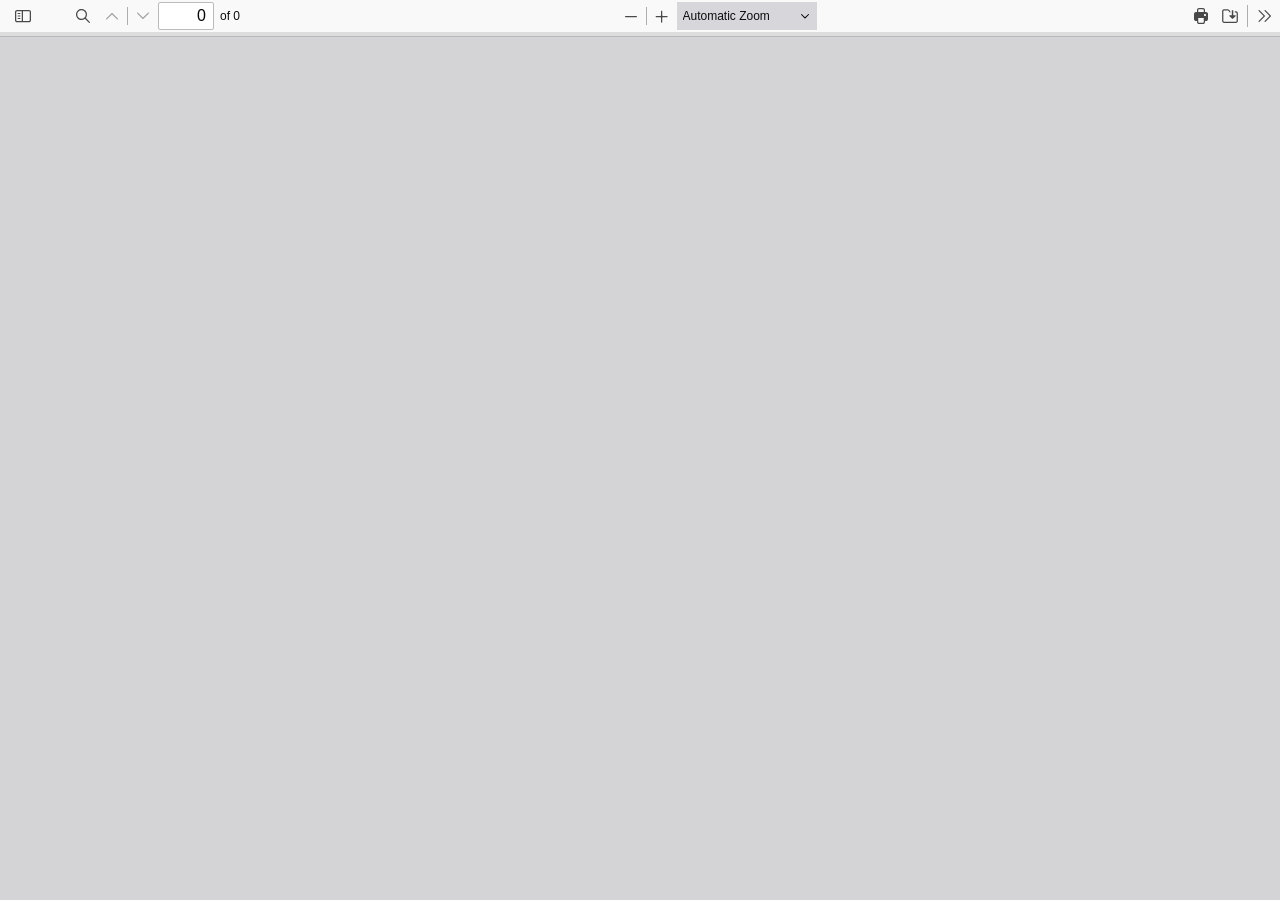
<file: pdfjs/web/viewer.html>
<!doctype html>
<!--
Copyright 2012 Mozilla Foundation

Licensed under the Apache License, Version 2.0 (the "License");
you may not use this file except in compliance with the License.
You may obtain a copy of the License at

    http://www.apache.org/licenses/LICENSE-2.0

Unless required by applicable law or agreed to in writing, software
distributed under the License is distributed on an "AS IS" BASIS,
WITHOUT WARRANTIES OR CONDITIONS OF ANY KIND, either express or implied.
See the License for the specific language governing permissions and
limitations under the License.

Adobe CMap resources are covered by their own copyright but the same license:

    Copyright 1990-2015 Adobe Systems Incorporated.

See https://github.com/adobe-type-tools/cmap-resources
-->
<html dir="ltr" mozdisallowselectionprint>
  <head>
    <meta charset="utf-8" />
    <meta name="viewport" content="width=device-width, initial-scale=1, maximum-scale=1" />
    <meta name="google" content="notranslate" />
    <title>PDF.js viewer</title>

  <meta
      http-equiv="Content-Security-Policy"
      content="default-src 'none'; script-src 'self' 'wasm-unsafe-eval'; worker-src 'self' blob:; style-src 'self'; img-src 'self' blob: data:; media-src blob:; font-src 'self' data:; connect-src * blob: data:; base-uri 'none'; form-action 'none';"
    />

<!-- This snippet is used in production (included from viewer.html) -->
<link rel="resource" type="application/l10n" href="locale/locale.json" />
<script src="../build/pdf.mjs" type="module"></script>

    <link rel="stylesheet" href="viewer.css" />

  <script src="viewer.mjs" type="module"></script>
  </head>

  <body tabindex="0">
    <div id="outerContainer">
      <span id="viewer-alert" class="visuallyHidden" role="alert"></span>

      <div id="mainContainer">
        <div class="toolbar">
          <div id="toolbarContainer">
            <div id="toolbarViewer" class="toolbarHorizontalGroup">
              <div id="toolbarViewerLeft" class="toolbarHorizontalGroup">
                <button
                  id="viewsManagerToggleButton"
                  class="toolbarButton"
                  type="button"
                  tabindex="0"
                  data-l10n-id="pdfjs-toggle-views-manager-button1"
                  aria-expanded="false"
                  aria-haspopup="true"
                  aria-controls="viewsManager"
                >
                  <span data-l10n-id="pdfjs-toggle-views-manager-button1-label"></span>
                </button>
                <div
                  id="viewsManager"
                  class="menuContainer sidebar"
                  hidden="true"
                  role="dialog"
                  aria-describedby="viewsManagerHeaderLabel"
                  data-l10n-id="pdfjs-views-manager-sidebar"
                >
                  <div id="viewsManagerHeader">
                    <div id="viewsManagerTitle">
                      <div id="viewsManagerSelector">
                        <button
                          class="toolbarButton viewsManagerButton hasPopupMenu"
                          type="button"
                          id="viewsManagerSelectorButton"
                          tabindex="0"
                          data-l10n-id="pdfjs-views-manager-view-selector-button"
                          aria-expanded="false"
                          aria-haspopup="listbox"
                          aria-controls="viewsManagerSelectorOptions"
                        >
                          <span data-l10n-id="pdfjs-views-manager-view-selector-button-label"></span>
                        </button>
                        <menu id="viewsManagerSelectorOptions" role="listbox" class="popupMenu withMark">
                          <button id="thumbnailsViewMenu" role="option" type="button" tabindex="-1">
                            <span data-l10n-id="pdfjs-views-manager-pages-option-label"></span>
                          </button>
                          <button id="outlinesViewMenu" role="option" type="button" tabindex="-1">
                            <span data-l10n-id="pdfjs-views-manager-outlines-option-label"></span>
                          </button>
                          <button id="attachmentsViewMenu" role="option" type="button" tabindex="-1">
                            <span data-l10n-id="pdfjs-views-manager-attachments-option-label"></span>
                          </button>
                          <button id="layersViewMenu" role="option" type="button" tabindex="-1">
                            <span data-l10n-id="pdfjs-views-manager-layers-option-label"></span>
                          </button>
                        </menu>
                      </div>
                      <span id="viewsManagerHeaderLabel" class="viewsManagerLabel" role="heading" aria-level="2"></span>
                      <button
                        id="viewsManagerAddFileButton"
                        class="toolbarButton viewsManagerButton"
                        type="button"
                        tabindex="0"
                        data-l10n-id="pdfjs-views-manager-add-file-button"
                        hidden="true"
                      >
                        <span data-l10n-id="pdfjs-views-manager-add-file-button-label"></span>
                        <input id="viewsManagerAddFilePicker" type="file" accept="application/pdf,image/*" multiple />
                      </button>
                      <button
                        id="viewsManagerCurrentOutlineButton"
                        class="toolbarButton viewsManagerButton"
                        type="button"
                        tabindex="0"
                        data-l10n-id="pdfjs-current-outline-item-button"
                        hidden="true"
                      >
                        <span data-l10n-id="pdfjs-current-outline-item-button-label"></span>
                      </button>
                    </div>
                    <div id="viewsManagerStatus">
                      <div id="viewsManagerStatusAction">
                        <span id="viewsManagerStatusActionLabelContainer" class="viewsManagerStatusLabel">
                          <button
                            id="viewsManagerStatusActionDeselectButton"
                            class="hidden"
                            type="button"
                            tabindex="0"
                            role="checkbox"
                            aria-checked="true"
                            aria-labelledby="viewsManagerStatusActionLabel"
                          ></button>
                          <span
                            id="viewsManagerStatusActionLabel"
                            class="viewsManagerStatusLabel"
                            data-l10n-id="pdfjs-views-manager-pages-status-none-action-label"
                          ></span>
                        </span>
                        <div id="actionSelector">
                          <button
                            id="viewsManagerStatusActionButton"
                            class="viewsManagerButton hasPopupMenu"
                            type="button"
                            tabindex="0"
                            aria-haspopup="menu"
                            aria-controls="viewsManagerStatusActionOptions"
                            aria-expanded="false"
                          >
                            <span data-l10n-id="pdfjs-views-manager-pages-status-action-button-label"></span>
                          </button>
                          <menu id="viewsManagerStatusActionOptions" class="popupMenu">
                            <button id="viewsManagerStatusActionCopy" class="noIcon" role="menuitem" type="button" tabindex="-1" disabled>
                              <span data-l10n-id="pdfjs-views-manager-pages-status-copy-button-label"></span>
                            </button>
                            <button id="viewsManagerStatusActionCut" class="noIcon" role="menuitem" type="button" tabindex="-1" disabled>
                              <span data-l10n-id="pdfjs-views-manager-pages-status-cut-button-label"></span>
                            </button>
                            <button id="viewsManagerStatusActionDelete" class="noIcon" role="menuitem" type="button" tabindex="-1" disabled>
                              <span data-l10n-id="pdfjs-views-manager-pages-status-delete-button-label"></span>
                            </button>
                            <button id="viewsManagerStatusActionExport" class="noIcon" role="menuitem" type="button" tabindex="-1" disabled>
                              <span data-l10n-id="pdfjs-views-manager-pages-status-export-selected-button-label"></span>
                            </button>
                          </menu>
                        </div>
                      </div>
                      <div id="viewsManagerStatusUndo" class="hidden">
                        <span id="viewsManagerStatusUndoLabel" class="viewsManagerStatusLabel"></span>
                        <div>
                          <button id="viewsManagerStatusUndoButton" class="viewsManagerButton" type="button" tabindex="0">
                            <span data-l10n-id="pdfjs-views-manager-status-undo-button-label"></span>
                          </button>
                          <button
                            id="viewsManagerStatusUndoCloseButton"
                            class="toolbarButton viewsManagerButton viewsCloseButton"
                            type="button"
                            tabindex="0"
                            data-l10n-id="pdfjs-views-manager-status-close-button"
                          >
                            <span data-l10n-id="pdfjs-views-manager-status-close-button-label"></span>
                          </button>
                        </div>
                      </div>
                      <div id="viewsManagerStatusWarning" class="hidden">
                        <span id="viewsManagerStatusWarningLabel" class="viewsManagerStatusLabel"></span>
                        <button
                          id="viewsManagerStatusWarningCloseButton"
                          class="toolbarButton viewsManagerButton viewsCloseButton"
                          type="button"
                          tabindex="0"
                          data-l10n-id="pdfjs-views-manager-status-close-button"
                        >
                          <span data-l10n-id="pdfjs-views-manager-status-close-button-label"></span>
                        </button>
                      </div>
                      <div id="viewsManagerStatusWaiting" class="hidden">
                        <span id="viewsManagerStatusWaitingLabel" class="viewsManagerStatusLabel"></span>
                        <button
                          id="viewsManagerStatusWaitingCloseButton"
                          class="toolbarButton viewsManagerButton viewsCloseButton"
                          type="button"
                          tabindex="0"
                          data-l10n-id="pdfjs-views-manager-status-close-button"
                        >
                          <span data-l10n-id="pdfjs-views-manager-status-close-button-label"></span>
                        </button>
                      </div>
                    </div>
                  </div>
                  <div id="viewsManagerContent" tabindex="-1">
                    <div id="thumbnailsView" class="thumbnailsView hidden" tabindex="-1"></div>
                    <div id="outlinesView" class="treeView hidden"></div>
                    <div id="attachmentsView" class="hidden"></div>
                    <div id="layersView" class="treeView hidden"></div>
                  </div>
                  <div
                    id="viewsManagerResizer"
                    class="sidebarResizer"
                    role="separator"
                    aria-controls="viewsManager"
                    tabindex="0"
                    data-l10n-id="pdfjs-views-manager-sidebar-resizer"
                  ></div>
                </div>
                <!-- sidebarContainer -->

                <div class="toolbarButtonSpacer"></div>
                <div class="toolbarButtonWithContainer">
                  <button
                    id="viewFindButton"
                    class="toolbarButton"
                    type="button"
                    tabindex="0"
                    data-l10n-id="pdfjs-findbar-button"
                    aria-expanded="false"
                    aria-controls="findbar"
                  >
                    <span data-l10n-id="pdfjs-findbar-button-label"></span>
                  </button>
                  <div class="hidden doorHanger toolbarHorizontalGroup" id="findbar">
                    <div id="findInputContainer" class="toolbarHorizontalGroup">
                      <span class="loadingInput end toolbarHorizontalGroup">
                        <input id="findInput" class="toolbarField" tabindex="0" data-l10n-id="pdfjs-find-input" aria-invalid="false" />
                      </span>
                      <div class="toolbarHorizontalGroup">
                        <button id="findPreviousButton" class="toolbarButton" type="button" tabindex="0" data-l10n-id="pdfjs-find-previous-button">
                          <span data-l10n-id="pdfjs-find-previous-button-label"></span>
                        </button>
                        <div class="splitToolbarButtonSeparator"></div>
                        <button id="findNextButton" class="toolbarButton" type="button" tabindex="0" data-l10n-id="pdfjs-find-next-button">
                          <span data-l10n-id="pdfjs-find-next-button-label"></span>
                        </button>
                      </div>
                    </div>

                    <div id="findbarOptionsOneContainer" class="toolbarHorizontalGroup">
                      <div class="toggleButton toolbarLabel">
                        <input type="checkbox" id="findHighlightAll" tabindex="0" />
                        <label for="findHighlightAll" data-l10n-id="pdfjs-find-highlight-checkbox"></label>
                      </div>
                      <div class="toggleButton toolbarLabel">
                        <input type="checkbox" id="findMatchCase" tabindex="0" />
                        <label for="findMatchCase" data-l10n-id="pdfjs-find-match-case-checkbox-label"></label>
                      </div>
                    </div>
                    <div id="findbarOptionsTwoContainer" class="toolbarHorizontalGroup">
                      <div class="toggleButton toolbarLabel">
                        <input type="checkbox" id="findMatchDiacritics" tabindex="0" />
                        <label for="findMatchDiacritics" data-l10n-id="pdfjs-find-match-diacritics-checkbox-label"></label>
                      </div>
                      <div class="toggleButton toolbarLabel">
                        <input type="checkbox" id="findEntireWord" tabindex="0" />
                        <label for="findEntireWord" data-l10n-id="pdfjs-find-entire-word-checkbox-label"></label>
                      </div>
                    </div>

                    <div id="findbarMessageContainer" class="toolbarHorizontalGroup" aria-live="polite">
                      <span id="findResultsCount" class="toolbarLabel"></span>
                      <span id="findMsg" class="toolbarLabel"></span>
                    </div>
                  </div>
                  <!-- findbar -->
                </div>
                <div class="toolbarHorizontalGroup hiddenSmallView">
                  <button class="toolbarButton" type="button" id="previous" tabindex="0" data-l10n-id="pdfjs-previous-button">
                    <span data-l10n-id="pdfjs-previous-button-label"></span>
                  </button>
                  <div class="splitToolbarButtonSeparator"></div>
                  <button class="toolbarButton" type="button" id="next" tabindex="0" data-l10n-id="pdfjs-next-button">
                    <span data-l10n-id="pdfjs-next-button-label"></span>
                  </button>
                </div>
                <div class="toolbarHorizontalGroup">
                  <span class="loadingInput start toolbarHorizontalGroup">
                    <input
                      type="number"
                      id="pageNumber"
                      class="toolbarField"
                      value="1"
                      min="1"
                      tabindex="0"
                      data-l10n-id="pdfjs-page-input"
                      autocomplete="off"
                    />
                  </span>
                  <span id="numPages" class="toolbarLabel"></span>
                </div>
              </div>
              <div id="toolbarViewerMiddle" class="toolbarHorizontalGroup">
                <div class="toolbarHorizontalGroup">
                  <button id="zoomOutButton" class="toolbarButton" type="button" tabindex="0" data-l10n-id="pdfjs-zoom-out-button">
                    <span data-l10n-id="pdfjs-zoom-out-button-label"></span>
                  </button>
                  <div class="splitToolbarButtonSeparator"></div>
                  <button id="zoomInButton" class="toolbarButton" type="button" tabindex="0" data-l10n-id="pdfjs-zoom-in-button">
                    <span data-l10n-id="pdfjs-zoom-in-button-label"></span>
                  </button>
                </div>
                <span id="scaleSelectContainer" class="dropdownToolbarButton">
                  <select id="scaleSelect" tabindex="0" data-l10n-id="pdfjs-zoom-select">
                    <option id="pageAutoOption" value="auto" selected="selected" data-l10n-id="pdfjs-page-scale-auto"></option>
                    <option id="pageActualOption" value="page-actual" data-l10n-id="pdfjs-page-scale-actual"></option>
                    <option id="pageFitOption" value="page-fit" data-l10n-id="pdfjs-page-scale-fit"></option>
                    <option id="pageWidthOption" value="page-width" data-l10n-id="pdfjs-page-scale-width"></option>
                    <option
                      id="customScaleOption"
                      value="custom"
                      disabled="disabled"
                      hidden="true"
                      data-l10n-id="pdfjs-page-scale-percent"
                      data-l10n-args='{ "scale": 0 }'
                    ></option>
                    <option value="0.5" data-l10n-id="pdfjs-page-scale-percent" data-l10n-args='{ "scale": 50 }'></option>
                    <option value="0.75" data-l10n-id="pdfjs-page-scale-percent" data-l10n-args='{ "scale": 75 }'></option>
                    <option value="1" data-l10n-id="pdfjs-page-scale-percent" data-l10n-args='{ "scale": 100 }'></option>
                    <option value="1.25" data-l10n-id="pdfjs-page-scale-percent" data-l10n-args='{ "scale": 125 }'></option>
                    <option value="1.5" data-l10n-id="pdfjs-page-scale-percent" data-l10n-args='{ "scale": 150 }'></option>
                    <option value="2" data-l10n-id="pdfjs-page-scale-percent" data-l10n-args='{ "scale": 200 }'></option>
                    <option value="3" data-l10n-id="pdfjs-page-scale-percent" data-l10n-args='{ "scale": 300 }'></option>
                    <option value="4" data-l10n-id="pdfjs-page-scale-percent" data-l10n-args='{ "scale": 400 }'></option>
                  </select>
                </span>
              </div>
              <div id="toolbarViewerRight" class="toolbarHorizontalGroup">
                <div id="editorModeButtons" class="toolbarHorizontalGroup">
                  <div id="signatureProperties" class="toolbarButtonWithContainer" hidden="true">
                    <button
                      id="signaturePropertiesButton"
                      class="toolbarButton"
                      type="button"
                      tabindex="0"
                      aria-expanded="false"
                      aria-haspopup="true"
                      aria-controls="signaturePropertiesPanel"
                      data-l10n-id="pdfjs-digital-signature-properties-button"
                    >
                      <span data-l10n-id="pdfjs-digital-signature-properties-button-label"></span>
                    </button>
                    <div class="editorParamsToolbar hidden doorHangerRight" id="signaturePropertiesPanel" role="region">
                      <div id="signaturePropertiesContainer" class="signaturePropertiesContainer">
                        <div id="signaturePropertiesBanner" class="sigBanner" hidden="true" role="status"></div>
                        <ul id="signaturePropertiesList" class="signaturePropertiesList" tabindex="-1"></ul>
                      </div>
                    </div>
                  </div>
                  <div id="signaturePropertiesSeparator" class="verticalToolbarSeparator" hidden="true"></div>
                  <div id="editorComment" class="toolbarButtonWithContainer" hidden="true">
                    <button
                      id="editorCommentButton"
                      class="toolbarButton"
                      type="button"
                      tabindex="0"
                      disabled="disabled"
                      aria-expanded="false"
                      aria-haspopup="true"
                      aria-controls="editorCommentParamsToolbar"
                      data-l10n-id="pdfjs-editor-comment-button"
                    >
                      <span data-l10n-id="pdfjs-editor-comment-button-label"></span>
                    </button>
                    <div class="editorParamsToolbar hidden menu" id="editorCommentParamsToolbar">
                      <div id="editorCommentsSidebar" class="menuContainer comment sidebar" role="landmark" aria-labelledby="editorCommentsSidebarHeader">
                        <div id="editorCommentsSidebarResizer" class="sidebarResizer" role="separator" aria-controls="editorCommentsSidebar" tabindex="0"></div>
                        <div id="editorCommentsSidebarHeader" role="heading" aria-level="2">
                          <span class="commentCount">
                            <span id="editorCommentsSidebarTitle" data-l10n-id="pdfjs-editor-comments-sidebar-title" data-l10n-args='{ "count": 0 }'></span>
                            <span id="editorCommentsSidebarCount"></span>
                          </span>
                          <button id="editorCommentsSidebarCloseButton" type="button" tabindex="0" data-l10n-id="pdfjs-editor-comments-sidebar-close-button">
                            <span data-l10n-id="pdfjs-editor-comments-sidebar-close-button-label"></span>
                          </button>
                        </div>
                        <div id="editorCommentsSidebarListContainer" tabindex="-1">
                          <ul id="editorCommentsSidebarList"></ul>
                        </div>
                      </div>
                    </div>
                  </div>
                  <div id="editorSignature" class="toolbarButtonWithContainer" hidden="true">
                    <button
                      id="editorSignatureButton"
                      class="toolbarButton"
                      type="button"
                      tabindex="0"
                      disabled="disabled"
                      aria-expanded="false"
                      aria-haspopup="true"
                      aria-controls="editorSignatureParamsToolbar"
                      data-l10n-id="pdfjs-editor-signature-button"
                    >
                      <span data-l10n-id="pdfjs-editor-signature-button-label"></span>
                    </button>
                    <div class="editorParamsToolbar hidden doorHangerRight menu" id="editorSignatureParamsToolbar">
                      <div id="addSignatureDoorHanger" class="menuContainer" role="region" data-l10n-id="pdfjs-editor-add-signature-container">
                        <button
                          id="editorSignatureAddSignature"
                          class="toolbarButton labeled"
                          type="button"
                          tabindex="0"
                          data-l10n-id="pdfjs-editor-signature-add-signature-button"
                        >
                          <span data-l10n-id="pdfjs-editor-signature-add-signature-button-label" class="editorParamsLabel"></span>
                        </button>
                      </div>
                    </div>
                  </div>
                  <div id="editorHighlight" class="toolbarButtonWithContainer">
                    <button
                      id="editorHighlightButton"
                      class="toolbarButton"
                      type="button"
                      disabled="disabled"
                      aria-expanded="false"
                      aria-haspopup="true"
                      aria-controls="editorHighlightParamsToolbar"
                      tabindex="0"
                      data-l10n-id="pdfjs-editor-highlight-button"
                    >
                      <span data-l10n-id="pdfjs-editor-highlight-button-label"></span>
                    </button>
                    <div class="editorParamsToolbar hidden doorHangerRight" id="editorHighlightParamsToolbar">
                      <div id="highlightParamsToolbarContainer" class="editorParamsToolbarContainer">
                        <div id="editorHighlightColorPicker" class="colorPicker">
                          <span id="highlightColorPickerLabel" class="editorParamsLabel" data-l10n-id="pdfjs-editor-highlight-colorpicker-label"></span>
                        </div>
                        <div id="editorHighlightThickness">
                          <label
                            for="editorFreeHighlightThickness"
                            class="editorParamsLabel"
                            data-l10n-id="pdfjs-editor-free-highlight-thickness-input"
                          ></label>
                          <div class="thicknessPicker">
                            <input
                              type="range"
                              id="editorFreeHighlightThickness"
                              class="editorParamsSlider"
                              data-l10n-id="pdfjs-editor-free-highlight-thickness-title"
                              value="12"
                              min="8"
                              max="24"
                              step="1"
                              tabindex="0"
                            />
                          </div>
                        </div>
                        <div id="editorHighlightVisibility">
                          <div class="divider"></div>
                          <div class="toggler">
                            <label for="editorHighlightShowAll" class="editorParamsLabel" data-l10n-id="pdfjs-editor-highlight-show-all-button-label"></label>
                            <button
                              id="editorHighlightShowAll"
                              class="toggle-button"
                              type="button"
                              data-l10n-id="pdfjs-editor-highlight-show-all-button"
                              aria-pressed="true"
                              tabindex="0"
                            ></button>
                          </div>
                        </div>
                      </div>
                    </div>
                  </div>
                  <div id="editorFreeText" class="toolbarButtonWithContainer">
                    <button
                      id="editorFreeTextButton"
                      class="toolbarButton"
                      type="button"
                      disabled="disabled"
                      aria-expanded="false"
                      aria-haspopup="true"
                      aria-controls="editorFreeTextParamsToolbar"
                      tabindex="0"
                      data-l10n-id="pdfjs-editor-free-text-button"
                    >
                      <span data-l10n-id="pdfjs-editor-free-text-button-label"></span>
                    </button>
                    <div class="editorParamsToolbar hidden doorHangerRight" id="editorFreeTextParamsToolbar">
                      <div class="editorParamsToolbarContainer">
                        <div class="editorParamsSetter">
                          <label for="editorFreeTextColor" class="editorParamsLabel" data-l10n-id="pdfjs-editor-free-text-color-input"></label>
                          <input type="color" id="editorFreeTextColor" class="editorParamsColor" tabindex="0" />
                        </div>
                        <div class="editorParamsSetter">
                          <label for="editorFreeTextFontSize" class="editorParamsLabel" data-l10n-id="pdfjs-editor-free-text-size-input"></label>
                          <input type="range" id="editorFreeTextFontSize" class="editorParamsSlider" value="10" min="5" max="100" step="1" tabindex="0" />
                        </div>
                      </div>
                    </div>
                  </div>
                  <div id="editorInk" class="toolbarButtonWithContainer">
                    <button
                      id="editorInkButton"
                      class="toolbarButton"
                      type="button"
                      disabled="disabled"
                      aria-expanded="false"
                      aria-haspopup="true"
                      aria-controls="editorInkParamsToolbar"
                      tabindex="0"
                      data-l10n-id="pdfjs-editor-ink-button"
                    >
                      <span data-l10n-id="pdfjs-editor-ink-button-label"></span>
                    </button>
                    <div class="editorParamsToolbar hidden doorHangerRight" id="editorInkParamsToolbar">
                      <div class="editorParamsToolbarContainer">
                        <div class="editorParamsSetter">
                          <label for="editorInkColor" class="editorParamsLabel" data-l10n-id="pdfjs-editor-ink-color-input"></label>
                          <input type="color" id="editorInkColor" class="editorParamsColor" tabindex="0" />
                        </div>
                        <div class="editorParamsSetter">
                          <label for="editorInkThickness" class="editorParamsLabel" data-l10n-id="pdfjs-editor-ink-thickness-input"></label>
                          <input type="range" id="editorInkThickness" class="editorParamsSlider" value="1" min="1" max="20" step="1" tabindex="0" />
                        </div>
                        <div class="editorParamsSetter">
                          <label for="editorInkOpacity" class="editorParamsLabel" data-l10n-id="pdfjs-editor-ink-opacity-input"></label>
                          <input type="range" id="editorInkOpacity" class="editorParamsSlider" value="1" min="0.05" max="1" step="0.05" tabindex="0" />
                        </div>
                      </div>
                    </div>
                  </div>
                  <div id="editorStamp" class="toolbarButtonWithContainer">
                    <button
                      id="editorStampButton"
                      class="toolbarButton"
                      type="button"
                      disabled="disabled"
                      aria-expanded="false"
                      aria-haspopup="true"
                      aria-controls="editorStampParamsToolbar"
                      tabindex="0"
                      data-l10n-id="pdfjs-editor-stamp-button"
                    >
                      <span data-l10n-id="pdfjs-editor-stamp-button-label"></span>
                    </button>
                    <div class="editorParamsToolbar hidden doorHangerRight menu" id="editorStampParamsToolbar">
                      <div class="menuContainer">
                        <button
                          id="editorStampAddImage"
                          class="toolbarButton labeled"
                          type="button"
                          tabindex="0"
                          data-l10n-id="pdfjs-editor-stamp-add-image-button"
                        >
                          <span class="editorParamsLabel" data-l10n-id="pdfjs-editor-stamp-add-image-button-label"></span>
                        </button>
                      </div>
                    </div>
                  </div>
                </div>

                <div id="editorModeSeparator" class="verticalToolbarSeparator"></div>

                <div class="toolbarHorizontalGroup hiddenMediumView">
                  <button id="printButton" class="toolbarButton" type="button" tabindex="0" data-l10n-id="pdfjs-print-button">
                    <span data-l10n-id="pdfjs-print-button-label"></span>
                  </button>

                  <button id="downloadButton" class="toolbarButton" type="button" tabindex="0" data-l10n-id="pdfjs-save-button">
                    <span data-l10n-id="pdfjs-save-button-label"></span>
                  </button>
                </div>

                <div class="verticalToolbarSeparator hiddenMediumView"></div>

                <div id="secondaryToolbarToggle" class="toolbarButtonWithContainer">
                  <button
                    id="secondaryToolbarToggleButton"
                    class="toolbarButton"
                    type="button"
                    tabindex="0"
                    data-l10n-id="pdfjs-tools-button"
                    aria-expanded="false"
                    aria-haspopup="true"
                    aria-controls="secondaryToolbar"
                  >
                    <span data-l10n-id="pdfjs-tools-button-label"></span>
                  </button>
                  <div id="secondaryToolbar" class="hidden doorHangerRight menu">
                    <div id="secondaryToolbarButtonContainer" class="menuContainer">
                      <button id="secondaryOpenFile" class="toolbarButton labeled" type="button" tabindex="0" data-l10n-id="pdfjs-open-file-button">
                        <span data-l10n-id="pdfjs-open-file-button-label"></span>
                      </button>

                      <div class="visibleMediumView">
                        <button id="secondaryPrint" class="toolbarButton labeled" type="button" tabindex="0" data-l10n-id="pdfjs-print-button">
                          <span data-l10n-id="pdfjs-print-button-label"></span>
                        </button>

                        <button id="secondaryDownload" class="toolbarButton labeled" type="button" tabindex="0" data-l10n-id="pdfjs-save-button">
                          <span data-l10n-id="pdfjs-save-button-label"></span>
                        </button>

                      </div>

                      <div class="horizontalToolbarSeparator"></div>

                      <button id="presentationMode" class="toolbarButton labeled" type="button" tabindex="0" data-l10n-id="pdfjs-presentation-mode-button">
                        <span data-l10n-id="pdfjs-presentation-mode-button-label"></span>
                      </button>

                      <a href="#" id="viewBookmark" class="toolbarButton labeled" tabindex="0" data-l10n-id="pdfjs-bookmark-button">
                        <span data-l10n-id="pdfjs-bookmark-button-label"></span>
                      </a>

                      <div id="viewBookmarkSeparator" class="horizontalToolbarSeparator"></div>

                      <button id="firstPage" class="toolbarButton labeled" type="button" tabindex="0" data-l10n-id="pdfjs-first-page-button">
                        <span data-l10n-id="pdfjs-first-page-button-label"></span>
                      </button>
                      <button id="lastPage" class="toolbarButton labeled" type="button" tabindex="0" data-l10n-id="pdfjs-last-page-button">
                        <span data-l10n-id="pdfjs-last-page-button-label"></span>
                      </button>

                      <div class="horizontalToolbarSeparator"></div>

                      <button id="pageRotateCw" class="toolbarButton labeled" type="button" tabindex="0" data-l10n-id="pdfjs-page-rotate-cw-button">
                        <span data-l10n-id="pdfjs-page-rotate-cw-button-label"></span>
                      </button>
                      <button id="pageRotateCcw" class="toolbarButton labeled" type="button" tabindex="0" data-l10n-id="pdfjs-page-rotate-ccw-button">
                        <span data-l10n-id="pdfjs-page-rotate-ccw-button-label"></span>
                      </button>

                      <div class="horizontalToolbarSeparator"></div>

                      <div id="cursorToolButtons" role="radiogroup">
                        <button
                          id="cursorSelectTool"
                          class="toolbarButton labeled toggled"
                          type="button"
                          tabindex="0"
                          data-l10n-id="pdfjs-cursor-text-select-tool-button"
                          role="radio"
                          aria-checked="true"
                        >
                          <span data-l10n-id="pdfjs-cursor-text-select-tool-button-label"></span>
                        </button>
                        <button
                          id="cursorHandTool"
                          class="toolbarButton labeled"
                          type="button"
                          tabindex="0"
                          data-l10n-id="pdfjs-cursor-hand-tool-button"
                          role="radio"
                          aria-checked="false"
                        >
                          <span data-l10n-id="pdfjs-cursor-hand-tool-button-label"></span>
                        </button>
                      </div>

                      <div class="horizontalToolbarSeparator"></div>

                      <div id="scrollModeButtons" role="radiogroup">
                        <button
                          id="scrollPage"
                          class="toolbarButton labeled"
                          type="button"
                          tabindex="0"
                          data-l10n-id="pdfjs-scroll-page-button"
                          role="radio"
                          aria-checked="false"
                        >
                          <span data-l10n-id="pdfjs-scroll-page-button-label"></span>
                        </button>
                        <button
                          id="scrollVertical"
                          class="toolbarButton labeled toggled"
                          type="button"
                          tabindex="0"
                          data-l10n-id="pdfjs-scroll-vertical-button"
                          role="radio"
                          aria-checked="true"
                        >
                          <span data-l10n-id="pdfjs-scroll-vertical-button-label"></span>
                        </button>
                        <button
                          id="scrollHorizontal"
                          class="toolbarButton labeled"
                          type="button"
                          tabindex="0"
                          data-l10n-id="pdfjs-scroll-horizontal-button"
                          role="radio"
                          aria-checked="false"
                        >
                          <span data-l10n-id="pdfjs-scroll-horizontal-button-label"></span>
                        </button>
                        <button
                          id="scrollWrapped"
                          class="toolbarButton labeled"
                          type="button"
                          tabindex="0"
                          data-l10n-id="pdfjs-scroll-wrapped-button"
                          role="radio"
                          aria-checked="false"
                        >
                          <span data-l10n-id="pdfjs-scroll-wrapped-button-label"></span>
                        </button>
                      </div>

                      <div class="horizontalToolbarSeparator"></div>

                      <div id="spreadModeButtons" role="radiogroup">
                        <button
                          id="spreadNone"
                          class="toolbarButton labeled toggled"
                          type="button"
                          tabindex="0"
                          data-l10n-id="pdfjs-spread-none-button"
                          role="radio"
                          aria-checked="true"
                        >
                          <span data-l10n-id="pdfjs-spread-none-button-label"></span>
                        </button>
                        <button
                          id="spreadOdd"
                          class="toolbarButton labeled"
                          type="button"
                          tabindex="0"
                          data-l10n-id="pdfjs-spread-odd-button"
                          role="radio"
                          aria-checked="false"
                        >
                          <span data-l10n-id="pdfjs-spread-odd-button-label"></span>
                        </button>
                        <button
                          id="spreadEven"
                          class="toolbarButton labeled"
                          type="button"
                          tabindex="0"
                          data-l10n-id="pdfjs-spread-even-button"
                          role="radio"
                          aria-checked="false"
                        >
                          <span data-l10n-id="pdfjs-spread-even-button-label"></span>
                        </button>
                      </div>

                      <div id="imageAltTextSettingsSeparator" class="horizontalToolbarSeparator hidden"></div>
                      <button
                        id="imageAltTextSettings"
                        type="button"
                        class="toolbarButton labeled hidden"
                        tabindex="0"
                        data-l10n-id="pdfjs-image-alt-text-settings-button"
                        aria-controls="altTextSettingsDialog"
                      >
                        <span data-l10n-id="pdfjs-image-alt-text-settings-button-label"></span>
                      </button>

                      <div class="horizontalToolbarSeparator"></div>

                      <button
                        id="documentProperties"
                        class="toolbarButton labeled"
                        type="button"
                        tabindex="0"
                        data-l10n-id="pdfjs-document-properties-button"
                        aria-controls="documentPropertiesDialog"
                      >
                        <span data-l10n-id="pdfjs-document-properties-button-label"></span>
                      </button>
                    </div>
                  </div>
                  <!-- secondaryToolbar -->
                </div>
              </div>
            </div>
            <div id="loadingBar">
              <div class="progress">
                <div class="glimmer"></div>
              </div>
            </div>
          </div>
        </div>

        <div id="viewerContainer" tabindex="0">
          <div id="viewer" class="pdfViewer"></div>
        </div>
      </div>
      <!-- mainContainer -->

      <div id="dialogContainer">
        <dialog id="passwordDialog">
          <div class="row">
            <label for="password" id="passwordText" data-l10n-id="pdfjs-password-label"></label>
          </div>
          <div class="row">
            <input type="password" id="password" class="toolbarField" />
          </div>
          <div class="buttonRow">
            <button id="passwordCancel" class="secondaryButton" type="button"><span data-l10n-id="pdfjs-password-cancel-button"></span></button>
            <button id="passwordSubmit" class="primaryButton" type="button"><span data-l10n-id="pdfjs-password-ok-button"></span></button>
          </div>
        </dialog>
        <dialog id="documentPropertiesDialog">
          <div class="row">
            <span id="fileNameLabel" data-l10n-id="pdfjs-document-properties-file-name"></span>
            <p id="fileNameField" aria-labelledby="fileNameLabel">-</p>
          </div>
          <div class="row">
            <span id="fileSizeLabel" data-l10n-id="pdfjs-document-properties-file-size"></span>
            <p id="fileSizeField" aria-labelledby="fileSizeLabel">-</p>
          </div>
          <div class="separator"></div>
          <div class="row">
            <span id="titleLabel" data-l10n-id="pdfjs-document-properties-title"></span>
            <p id="titleField" aria-labelledby="titleLabel">-</p>
          </div>
          <div class="row">
            <span id="authorLabel" data-l10n-id="pdfjs-document-properties-author"></span>
            <p id="authorField" aria-labelledby="authorLabel">-</p>
          </div>
          <div class="row">
            <span id="subjectLabel" data-l10n-id="pdfjs-document-properties-subject"></span>
            <p id="subjectField" aria-labelledby="subjectLabel">-</p>
          </div>
          <div class="row">
            <span id="keywordsLabel" data-l10n-id="pdfjs-document-properties-keywords"></span>
            <p id="keywordsField" aria-labelledby="keywordsLabel">-</p>
          </div>
          <div class="row">
            <span id="creationDateLabel" data-l10n-id="pdfjs-document-properties-creation-date"></span>
            <p id="creationDateField" aria-labelledby="creationDateLabel">-</p>
          </div>
          <div class="row">
            <span id="modificationDateLabel" data-l10n-id="pdfjs-document-properties-modification-date"></span>
            <p id="modificationDateField" aria-labelledby="modificationDateLabel">-</p>
          </div>
          <div class="row">
            <span id="creatorLabel" data-l10n-id="pdfjs-document-properties-creator"></span>
            <p id="creatorField" aria-labelledby="creatorLabel">-</p>
          </div>
          <div class="separator"></div>
          <div class="row">
            <span id="producerLabel" data-l10n-id="pdfjs-document-properties-producer"></span>
            <p id="producerField" aria-labelledby="producerLabel">-</p>
          </div>
          <div class="row">
            <span id="versionLabel" data-l10n-id="pdfjs-document-properties-version"></span>
            <p id="versionField" aria-labelledby="versionLabel">-</p>
          </div>
          <div class="row">
            <span id="pageCountLabel" data-l10n-id="pdfjs-document-properties-page-count"></span>
            <p id="pageCountField" aria-labelledby="pageCountLabel">-</p>
          </div>
          <div class="row">
            <span id="pageSizeLabel" data-l10n-id="pdfjs-document-properties-page-size"></span>
            <p id="pageSizeField" aria-labelledby="pageSizeLabel">-</p>
          </div>
          <div class="separator"></div>
          <div class="row">
            <span id="linearizedLabel" data-l10n-id="pdfjs-document-properties-linearized"></span>
            <p id="linearizedField" aria-labelledby="linearizedLabel">-</p>
          </div>
          <div class="buttonRow">
            <button id="documentPropertiesClose" class="secondaryButton" type="button">
              <span data-l10n-id="pdfjs-document-properties-close-button"></span>
            </button>
          </div>
        </dialog>
        <dialog class="dialog altText" id="altTextDialog" aria-labelledby="dialogLabel" aria-describedby="dialogDescription">
          <div id="altTextContainer" class="mainContainer">
            <div id="overallDescription">
              <span id="dialogLabel" data-l10n-id="pdfjs-editor-alt-text-dialog-label" class="title"></span>
              <span id="dialogDescription" data-l10n-id="pdfjs-editor-alt-text-dialog-description"></span>
            </div>
            <div id="addDescription">
              <div class="radio">
                <div class="radioButton">
                  <input type="radio" id="descriptionButton" name="altTextOption" tabindex="0" aria-describedby="descriptionAreaLabel" checked />
                  <label for="descriptionButton" data-l10n-id="pdfjs-editor-alt-text-add-description-label"></label>
                </div>
                <div class="radioLabel">
                  <span id="descriptionAreaLabel" data-l10n-id="pdfjs-editor-alt-text-add-description-description"></span>
                </div>
              </div>
              <div class="descriptionArea">
                <textarea id="descriptionTextarea" aria-labelledby="descriptionAreaLabel" data-l10n-id="pdfjs-editor-alt-text-textarea" tabindex="0"></textarea>
              </div>
            </div>
            <div id="markAsDecorative">
              <div class="radio">
                <div class="radioButton">
                  <input type="radio" id="decorativeButton" name="altTextOption" aria-describedby="decorativeLabel" />
                  <label for="decorativeButton" data-l10n-id="pdfjs-editor-alt-text-mark-decorative-label"></label>
                </div>
                <div class="radioLabel">
                  <span id="decorativeLabel" data-l10n-id="pdfjs-editor-alt-text-mark-decorative-description"></span>
                </div>
              </div>
            </div>
            <div id="buttons">
              <button id="altTextCancel" class="secondaryButton" type="button" tabindex="0">
                <span data-l10n-id="pdfjs-editor-alt-text-cancel-button"></span>
              </button>
              <button id="altTextSave" class="primaryButton" type="button" tabindex="0"><span data-l10n-id="pdfjs-editor-alt-text-save-button"></span></button>
            </div>
          </div>
        </dialog>
        <dialog class="dialog newAltText" id="newAltTextDialog" aria-labelledby="newAltTextTitle" aria-describedby="newAltTextDescription" tabindex="0">
          <div id="newAltTextContainer" class="mainContainer">
            <div class="title">
              <span id="newAltTextTitle" data-l10n-id="pdfjs-editor-new-alt-text-dialog-edit-label" role="sectionhead" tabindex="0"></span>
            </div>
            <div id="mainContent">
              <div id="descriptionAndSettings">
                <div id="descriptionInstruction">
                  <div id="newAltTextDescriptionContainer">
                    <div class="altTextSpinner" role="status" aria-live="polite"></div>
                    <textarea
                      id="newAltTextDescriptionTextarea"
                      aria-labelledby="descriptionAreaLabel"
                      data-l10n-id="pdfjs-editor-new-alt-text-textarea"
                      tabindex="0"
                    ></textarea>
                  </div>
                  <span id="newAltTextDescription" role="note" data-l10n-id="pdfjs-editor-new-alt-text-description"></span>
                  <div id="newAltTextDisclaimer" role="note">
                    <div>
                      <span data-l10n-id="pdfjs-editor-new-alt-text-disclaimer1"></span>
                      <a
                        href="https://support.mozilla.org/en-US/kb/pdf-alt-text"
                        target="_blank"
                        rel="noopener noreferrer"
                        id="newAltTextLearnMore"
                        data-l10n-id="pdfjs-editor-new-alt-text-disclaimer-learn-more-url"
                        tabindex="0"
                      ></a>
                    </div>
                  </div>
                </div>
                <div id="newAltTextCreateAutomatically" class="toggler">
                  <button id="newAltTextCreateAutomaticallyButton" class="toggle-button" type="button" aria-pressed="true" tabindex="0"></button>
                  <label
                    for="newAltTextCreateAutomaticallyButton"
                    class="togglerLabel"
                    data-l10n-id="pdfjs-editor-new-alt-text-create-automatically-button-label"
                  ></label>
                </div>
                <div id="newAltTextDownloadModel" class="hidden">
                  <span
                    id="newAltTextDownloadModelDescription"
                    data-l10n-id="pdfjs-editor-new-alt-text-ai-model-downloading-progress"
                    aria-valuemin="0"
                    data-l10n-args='{ "totalSize": 0, "downloadedSize": 0 }'
                  ></span>
                </div>
              </div>
              <div id="newAltTextImagePreview"></div>
            </div>
            <div id="newAltTextError" class="messageBar">
              <div>
                <div>
                  <span class="title" data-l10n-id="pdfjs-editor-new-alt-text-error-title"></span>
                  <span class="description" data-l10n-id="pdfjs-editor-new-alt-text-error-description"></span>
                </div>
                <button id="newAltTextCloseButton" class="closeButton" type="button" tabindex="0">
                  <span data-l10n-id="pdfjs-editor-new-alt-text-error-close-button"></span>
                </button>
              </div>
            </div>
            <div id="newAltTextButtons" class="dialogButtonsGroup">
              <button id="newAltTextCancel" type="button" class="secondaryButton hidden" tabindex="0">
                <span data-l10n-id="pdfjs-editor-alt-text-cancel-button"></span>
              </button>
              <button id="newAltTextNotNow" type="button" class="secondaryButton" tabindex="0">
                <span data-l10n-id="pdfjs-editor-new-alt-text-not-now-button"></span>
              </button>
              <button id="newAltTextSave" type="button" class="primaryButton" tabindex="0">
                <span data-l10n-id="pdfjs-editor-alt-text-save-button"></span>
              </button>
            </div>
          </div>
        </dialog>

        <dialog class="dialog" id="altTextSettingsDialog" aria-labelledby="altTextSettingsTitle">
          <div id="altTextSettingsContainer" class="mainContainer">
            <div class="title">
              <span id="altTextSettingsTitle" data-l10n-id="pdfjs-editor-alt-text-settings-dialog-label" role="sectionhead" tabindex="0" class="title"></span>
            </div>
            <div id="automaticAltText">
              <span data-l10n-id="pdfjs-editor-alt-text-settings-automatic-title"></span>
              <div id="automaticSettings">
                <div id="createModelSetting">
                  <div class="toggler">
                    <button id="createModelButton" type="button" class="toggle-button" aria-pressed="true" tabindex="0"></button>
                    <label for="createModelButton" class="togglerLabel" data-l10n-id="pdfjs-editor-alt-text-settings-create-model-button-label"></label>
                  </div>
                  <div id="createModelDescription" class="description">
                    <span data-l10n-id="pdfjs-editor-alt-text-settings-create-model-description"></span>
                    <a
                      href="https://support.mozilla.org/en-US/kb/pdf-alt-text"
                      target="_blank"
                      rel="noopener noreferrer"
                      id="altTextSettingsLearnMore"
                      data-l10n-id="pdfjs-editor-new-alt-text-disclaimer-learn-more-url"
                      tabindex="0"
                    ></a>
                  </div>
                </div>
              </div>
            </div>
            <div class="dialogSeparator"></div>
            <div id="altTextEditor">
              <span data-l10n-id="pdfjs-editor-alt-text-settings-editor-title"></span>
              <div id="showAltTextEditor">
                <div class="toggler">
                  <button id="showAltTextDialogButton" type="button" class="toggle-button" aria-pressed="true" tabindex="0"></button>
                  <label for="showAltTextDialogButton" class="togglerLabel" data-l10n-id="pdfjs-editor-alt-text-settings-show-dialog-button-label"></label>
                </div>
                <div id="showAltTextDialogDescription" class="description">
                  <span data-l10n-id="pdfjs-editor-alt-text-settings-show-dialog-description"></span>
                </div>
              </div>
            </div>
            <div id="buttons" class="dialogButtonsGroup">
              <button id="altTextSettingsCloseButton" type="button" class="primaryButton" tabindex="0">
                <span data-l10n-id="pdfjs-editor-alt-text-settings-close-button"></span>
              </button>
            </div>
          </div>
        </dialog>

        <dialog class="dialog signatureDialog" id="addSignatureDialog" aria-labelledby="addSignatureDialogLabel">
          <span id="addSignatureDialogLabel" data-l10n-id="pdfjs-editor-add-signature-dialog-label"></span>
          <div id="addSignatureContainer" class="mainContainer">
            <div class="title">
              <span role="sectionhead" data-l10n-id="pdfjs-editor-add-signature-dialog-title" tabindex="0"></span>
            </div>
            <div role="tablist" id="addSignatureOptions">
              <button
                id="addSignatureTypeButton"
                type="button"
                role="tab"
                aria-selected="true"
                aria-controls="addSignatureTypeContainer"
                data-l10n-id="pdfjs-editor-add-signature-type-button"
                tabindex="0"
              ></button>
              <button
                id="addSignatureDrawButton"
                type="button"
                role="tab"
                aria-selected="false"
                aria-controls="addSignatureDrawContainer"
                data-l10n-id="pdfjs-editor-add-signature-draw-button"
                tabindex="0"
              ></button>
              <button
                id="addSignatureImageButton"
                type="button"
                role="tab"
                aria-selected="false"
                aria-controls="addSignatureImageContainer"
                data-l10n-id="pdfjs-editor-add-signature-image-button"
                tabindex="-1"
              ></button>
            </div>
            <div id="addSignatureActionContainer" data-selected="type">
              <div id="addSignatureTypeContainer" role="tabpanel" aria-labelledby="addSignatureTypeButton">
                <input id="addSignatureTypeInput" type="text" data-l10n-id="pdfjs-editor-add-signature-type-input" tabindex="0" />
              </div>
              <div id="addSignatureDrawContainer" role="tabpanel" aria-labelledby="addSignatureDrawButton" tabindex="-1">
                <svg id="addSignatureDraw" xmlns="http://www.w3.org/2000/svg" aria-labelledby="addSignatureDrawPlaceholder"></svg>
                <span id="addSignatureDrawPlaceholder" data-l10n-id="pdfjs-editor-add-signature-draw-placeholder"></span>
                <div id="thickness">
                  <div>
                    <label for="addSignatureDrawThickness" data-l10n-id="pdfjs-editor-add-signature-draw-thickness-range-label"></label>
                    <input
                      type="range"
                      id="addSignatureDrawThickness"
                      min="1"
                      max="5"
                      step="1"
                      value="1"
                      data-l10n-id="pdfjs-editor-add-signature-draw-thickness-range"
                      data-l10n-args='{ "thickness": 1 }'
                      tabindex="0"
                    />
                  </div>
                </div>
              </div>
              <div id="addSignatureImageContainer" role="tabpanel" aria-labelledby="addSignatureImageButton" tabindex="-1">
                <svg id="addSignatureImage" xmlns="http://www.w3.org/2000/svg" aria-labelledby="addSignatureImagePlaceholder"></svg>
                <div id="addSignatureImagePlaceholder">
                  <span data-l10n-id="pdfjs-editor-add-signature-image-placeholder"></span>
                  <label id="addSignatureImageBrowse" for="addSignatureFilePicker" tabindex="0">
                    <a data-l10n-id="pdfjs-editor-add-signature-image-browse-link"></a>
                  </label>
                  <input id="addSignatureFilePicker" type="file" />
                </div>
              </div>
              <div id="addSignatureControls">
                <div id="horizontalContainer">
                  <div id="addSignatureDescriptionContainer">
                    <label for="addSignatureDescInput" data-l10n-id="pdfjs-editor-add-signature-description-label"></label>
                    <span id="addSignatureDescription" class="inputWithClearButton">
                      <input id="addSignatureDescInput" type="text" data-l10n-id="pdfjs-editor-add-signature-description-input" tabindex="0" />
                      <button class="clearInputButton" type="button" tabindex="0" aria-hidden="true"></button>
                    </span>
                  </div>
                  <button id="clearSignatureButton" class="secondaryButton" type="button" data-l10n-id="pdfjs-editor-add-signature-clear-button" tabindex="0">
                    <span data-l10n-id="pdfjs-editor-add-signature-clear-button-label"></span>
                  </button>
                </div>
                <div id="addSignatureSaveContainer">
                  <input type="checkbox" id="addSignatureSaveCheckbox" />
                  <label for="addSignatureSaveCheckbox" data-l10n-id="pdfjs-editor-add-signature-save-checkbox"></label>
                  <span></span>
                  <span id="addSignatureSaveWarning" data-l10n-id="pdfjs-editor-add-signature-save-warning-message"></span>
                </div>
              </div>
              <div id="addSignatureError" hidden="true" class="messageBar">
                <div>
                  <div>
                    <span id="addSignatureErrorTitle" class="title" data-l10n-id="pdfjs-editor-add-signature-image-upload-error-title"></span>
                    <span id="addSignatureErrorDescription" class="description" data-l10n-id="pdfjs-editor-add-signature-image-upload-error-description"></span>
                  </div>
                  <button id="addSignatureErrorCloseButton" class="closeButton" type="button" tabindex="0">
                    <span data-l10n-id="pdfjs-editor-add-signature-error-close-button"></span>
                  </button>
                </div>
              </div>
              <div class="dialogButtonsGroup">
                <button id="addSignatureCancelButton" type="button" class="secondaryButton" tabindex="0">
                  <span data-l10n-id="pdfjs-editor-add-signature-cancel-button"></span>
                </button>
                <button id="addSignatureAddButton" type="button" class="primaryButton" disabled tabindex="0">
                  <span data-l10n-id="pdfjs-editor-add-signature-add-button"></span>
                </button>
              </div>
            </div>
          </div>
        </dialog>

        <dialog class="dialog signatureDialog" id="editSignatureDescriptionDialog" aria-labelledby="editSignatureDescriptionTitle">
          <div class="mainContainer">
            <div class="title">
              <span id="editSignatureDescriptionTitle" role="sectionhead" data-l10n-id="pdfjs-editor-edit-signature-dialog-title" tabindex="0"></span>
            </div>
            <div id="editSignatureDescriptionAndView">
              <div id="editSignatureDescriptionContainer">
                <label for="editSignatureDescInput" data-l10n-id="pdfjs-editor-add-signature-description-label"></label>
                <span id="editSignatureDescription" class="inputWithClearButton">
                  <input id="editSignatureDescInput" type="text" data-l10n-id="pdfjs-editor-add-signature-description-input" tabindex="0" />
                  <button class="clearInputButton" type="button" tabindex="0" aria-hidden="true"></button>
                </span>
              </div>
              <svg id="editSignatureView" xmlns="http://www.w3.org/2000/svg"></svg>
            </div>
            <div class="dialogButtonsGroup">
              <button id="editSignatureCancelButton" type="button" class="secondaryButton" tabindex="0">
                <span data-l10n-id="pdfjs-editor-add-signature-cancel-button"></span>
              </button>
              <button id="editSignatureUpdateButton" type="button" class="primaryButton" disabled tabindex="0">
                <span data-l10n-id="pdfjs-editor-edit-signature-update-button"></span>
              </button>
            </div>
          </div>
        </dialog>

        <dialog class="dialog commentManager" id="commentManagerDialog" aria-labelledby="commentManagerTitle">
          <div class="mainContainer">
            <div class="title" id="commentManagerToolbar">
              <span id="commentManagerTitle" role="sectionhead" data-l10n-id="pdfjs-editor-edit-comment-dialog-title-when-adding"></span>
            </div>
            <textarea id="commentManagerTextInput" data-l10n-id="pdfjs-editor-edit-comment-dialog-text-input" tabindex="0"></textarea>
            <div class="dialogButtonsGroup">
              <button id="commentManagerCancelButton" type="button" class="secondaryButton" tabindex="0">
                <span data-l10n-id="pdfjs-editor-edit-comment-dialog-cancel-button"></span>
              </button>
              <button id="commentManagerSaveButton" type="button" class="primaryButton" disabled tabindex="0">
                <span data-l10n-id="pdfjs-editor-edit-comment-dialog-save-button-when-adding"></span>
              </button>
            </div>
          </div>
        </dialog>

        <dialog id="printServiceDialog">
          <div class="row">
            <span data-l10n-id="pdfjs-print-progress-message"></span>
          </div>
          <div class="row">
            <progress value="0" max="100"></progress>
            <span data-l10n-id="pdfjs-print-progress-percent" data-l10n-args='{ "progress": 0 }' class="relative-progress">0%</span>
          </div>
          <div class="buttonRow">
            <button id="printCancel" class="secondaryButton" type="button"><span data-l10n-id="pdfjs-print-progress-close-button"></span></button>
          </div>
        </dialog>
      </div>
      <!-- dialogContainer -->

      <div id="editorUndoBar" class="messageBar" role="status" aria-labelledby="editorUndoBarMessage" tabindex="-1" hidden>
        <div>
          <div>
            <span id="editorUndoBarMessage" class="description"></span>
          </div>
          <button id="editorUndoBarUndoButton" class="secondaryButton" type="button" tabindex="0" data-l10n-id="pdfjs-editor-undo-bar-undo-button">
            <span data-l10n-id="pdfjs-editor-undo-bar-undo-button-label"></span>
          </button>
          <button id="editorUndoBarCloseButton" class="closeButton" type="button" tabindex="0" data-l10n-id="pdfjs-editor-undo-bar-close-button">
            <span data-l10n-id="pdfjs-editor-undo-bar-close-button-label"></span>
          </button>
        </div>
      </div>
      <!-- editorUndoBar -->
    </div>
    <!-- outerContainer -->
    <div id="printContainer"></div>
  </body>
</html>
</file>
<file: pdfjs/web/viewer.css>
/* Copyright 2014 Mozilla Foundation
 *
 * Licensed under the Apache License, Version 2.0 (the "License");
 * you may not use this file except in compliance with the License.
 * You may obtain a copy of the License at
 *
 *     http://www.apache.org/licenses/LICENSE-2.0
 *
 * Unless required by applicable law or agreed to in writing, software
 * distributed under the License is distributed on an "AS IS" BASIS,
 * WITHOUT WARRANTIES OR CONDITIONS OF ANY KIND, either express or implied.
 * See the License for the specific language governing permissions and
 * limitations under the License.
 */

:root {
  --button-primary-bg-color: var(
    --button-background-color-primary,
    light-dark(#0060df, #0df)
  );
  --button-primary-fg-color: var(
    --button-text-color-primary,
    light-dark(#fbfbfe, #15141a)
  );
  --button-primary-border-color: var(--button-primary-bg-color);
  --button-primary-active-bg-color: var(
    --button-background-color-primary-active,
    light-dark(#054096, #aaf2ff)
  );
  --button-primary-active-fg-color: var(--button-primary-fg-color);
  --button-primary-active-border-color: var(--button-primary-active-bg-color);
  --button-primary-hover-bg-color: var(
    --button-background-color-primary-hover,
    light-dark(#0250bb, #80ebff)
  );
  --button-primary-hover-fg-color: var(--button-primary-fg-color);
  --button-primary-hover-border-color: var(--button-primary-hover-bg-color);
  --button-primary-disabled-bg-color: var(--button-primary-bg-color);
  --button-primary-disabled-border-color: var(--button-primary-border-color);
  --button-primary-disabled-fg-color: var(--button-primary-fg-color);

  --button-secondary-bg-color: var(
    --button-background-color,
    light-dark(rgb(21 20 26 / 0.07), rgb(251 251 254 / 0.07))
  );
  --button-secondary-fg-color: var(--text-color, light-dark(#15141a, #fbfbfe));
  --button-secondary-border-color: var(
    --button-border-color,
    var(--button-secondary-bg-color)
  );
  --button-secondary-active-bg-color: var(
    --button-background-color-active,
    light-dark(rgb(21 20 26 / 0.21), rgb(251 251 254 / 0.21))
  );
  --button-secondary-active-fg-color: var(--button-secondary-fg-color);
  --button-secondary-active-border-color: var(--button-secondary-bg-color);
  --button-secondary-hover-bg-color: var(
    --button-background-color-hover,
    light-dark(rgb(21 20 26 / 0.14), rgb(251 251 254 / 0.14))
  );
  --button-secondary-hover-fg-color: var(--button-secondary-fg-color);
  --button-secondary-hover-border-color: var(--button-secondary-hover-bg-color);
  --button-secondary-disabled-bg-color: var(--button-secondary-bg-color);
  --button-secondary-disabled-border-color: var(
    --button-secondary-border-color
  );
  --button-secondary-disabled-fg-color: var(--button-secondary-fg-color);
  --button-disabled-opacity: 0.4;
  --hover-filter: brightness(0.9);

  @media (prefers-color-scheme: dark) {
    --button-disabled-opacity: 0.6;
    --hover-filter: brightness(1.4);
  }

  @media screen and (forced-colors: active) {
    --button-primary-bg-color: var(
      --button-background-color-primary,
      ButtonText
    );
    --button-primary-fg-color: var(--button-text-color-primary, ButtonFace);
    --button-primary-border-color: var(
      --button-border-color-primary,
      ButtonText
    );
    --button-primary-active-bg-color: var(
      --button-background-color-primary-active,
      SelectedItem
    );
    --button-primary-active-fg-color: var(
      --button-text-color-primary-active,
      HighlightText
    );
    --button-primary-active-border-color: var(
      --button-border-color-primary-active,
      ButtonText
    );
    --button-primary-hover-bg-color: var(
      --button-background-color-primary-hover,
      SelectedItem
    );
    --button-primary-hover-fg-color: var(
      --button-text-color-primary-hover,
      HighlightText
    );
    --button-primary-hover-border-color: var(
      --button-border-color-primary-hover,
      SelectedItem
    );
    --button-primary-disabled-bg-color: var(
      --button-background-color-primary-disabled,
      GrayText
    );
    --button-primary-disabled-fg-color: var(
      --button-text-color-primary-disabled,
      ButtonFace
    );
    --button-primary-disabled-border-color: var(
      --button-border-color-primary-disabled,
      GrayText
    );

    --button-secondary-bg-color: var(--button-background-color, ButtonFace);
    --button-secondary-fg-color: var(--button-text-color, ButtonText);
    --button-secondary-border-color: var(--button-border-color, ButtonText);
    --button-secondary-active-bg-color: var(
      --button-background-color-active,
      HighlightText
    );
    --button-secondary-active-fg-color: var(
      --button-text-color-active,
      SelectedItem
    );
    --button-secondary-active-border-color: var(
      --button-border-color-active,
      ButtonText
    );
    --button-secondary-hover-bg-color: var(
      --button-background-color-hover,
      HighlightText
    );
    --button-secondary-hover-fg-color: var(
      --button-text-color-hover,
      SelectedItem
    );
    --button-secondary-hover-border-color: var(
      --button-border-color-hover,
      SelectedItem
    );
    --button-secondary-disabled-fg-color: var(
      --button-text-color-disabled,
      GrayText
    );
    --button-secondary-disabled-border-color: var(
      --button-border-color-disabled,
      GrayText
    );
    --button-disabled-opacity: 1;
    --hover-filter: none;
  }
}

.primaryButton,
.secondaryButton {
  border-radius: var(--button-border-radius, 4px);
  border: 1px solid;
  font: menu;
  font-weight: var(--button-font-weight, 590);
  font-size: var(--button-font-size, 13px);
  padding: var(--button-padding, 4px 16px);
  width: auto;
  min-height: var(--button-min-height, 32px);

  &:hover {
    cursor: pointer;
    filter: var(--hover-filter);
  }

  > span {
    color: inherit;
    font: inherit;
  }

  &:disabled {
    pointer-events: none;
  }
}

.primaryButton {
  color: var(--button-primary-fg-color);
  background-color: var(--button-primary-bg-color);
  border-color: var(--button-primary-border-color);
  opacity: 1;

  &:hover {
    color: var(--button-primary-hover-fg-color);
    background-color: var(--button-primary-hover-bg-color);
    border-color: var(--button-primary-hover-border-color);
  }

  &:active {
    color: var(--button-primary-active-fg-color);
    background-color: var(--button-primary-active-bg-color);
    border-color: var(--button-primary-active-border-color);
  }

  &:disabled {
    background-color: var(--button-primary-disabled-bg-color);
    border-color: var(--button-primary-disabled-border-color);
    color: var(--button-primary-disabled-fg-color);
    opacity: var(--button-disabled-opacity);
  }
}

.secondaryButton {
  color: var(--button-secondary-fg-color);
  background-color: var(--button-secondary-bg-color);
  border-color: var(--button-secondary-border-color);

  &:hover {
    color: var(--button-secondary-hover-fg-color);
    background-color: var(--button-secondary-hover-bg-color);
    border-color: var(--button-secondary-hover-border-color);
  }

  &:active {
    color: var(--button-secondary-active-fg-color);
    background-color: var(--button-secondary-active-bg-color);
    border-color: var(--button-secondary-active-border-color);
  }

  &:disabled {
    background-color: var(--button-secondary-disabled-bg-color);
    border-color: var(--button-secondary-disabled-border-color);
    color: var(--button-secondary-disabled-fg-color);
    opacity: var(--button-disabled-opacity);
  }
}

.messageBar {
  --closing-button-icon: url(images/messageBar_closingButton.svg);
  --message-bar-close-button-color: var(--text-primary-color);
  --message-bar-close-button-color-hover: var(--text-primary-color);
  --message-bar-close-button-border-radius: var(--border-radius-small, 4px);
  --message-bar-close-button-border: none;
  --message-bar-close-button-hover-bg-color: var(
    --button-background-color-hover,
    light-dark(rgb(21 20 26 / 0.14), rgb(251 251 254 / 0.14))
  );
  --message-bar-close-button-active-bg-color: var(
    --button-background-color-active,
    light-dark(rgb(21 20 26 / 0.21), rgb(251 251 254 / 0.21))
  );
  --message-bar-close-button-focus-bg-color: var(
    --button-background-color,
    light-dark(rgb(21 20 26 / 0.07), rgb(251 251 254 / 0.07))
  );

  @media screen and (forced-colors: active) {
    --message-bar-close-button-color: var(--button-text-color, ButtonText);
    --message-bar-close-button-border: 1px solid
      var(--button-border-color, ButtonText);
    --message-bar-close-button-hover-bg-color: var(
      --button-background-color-hover,
      SelectedItemText
    );
    --message-bar-close-button-active-bg-color: var(
      --button-background-color-hover,
      SelectedItemText
    );
    --message-bar-close-button-focus-bg-color: var(
      --button-background-color-hover,
      SelectedItemText
    );
    --message-bar-close-button-color-hover: var(
      --button-text-color-hover,
      SelectedItem
    );
  }

  display: flex;
  position: relative;
  padding: 8px 8px 8px 16px;
  flex-direction: column;
  justify-content: center;
  align-items: center;
  gap: 8px;
  -webkit-user-select: none;
     -moz-user-select: none;
          user-select: none;
  border-radius: var(--border-radius-small, 4px);

  border: 1px solid var(--message-bar-border-color);
  background: var(--message-bar-bg-color);
  color: var(--message-bar-fg-color);

  > div {
    display: flex;
    align-items: flex-start;
    gap: 8px;
    align-self: stretch;

    &::before {
      content: "";
      display: inline-block;
      width: 16px;
      height: 16px;
      -webkit-mask-image: var(--message-bar-icon);
              mask-image: var(--message-bar-icon);
      -webkit-mask-size: cover;
              mask-size: cover;
      background-color: var(--message-bar-icon-color);
      flex-shrink: 0;
    }
  }

  button {
    cursor: pointer;

    &:focus-visible {
      outline: var(--focus-ring-outline);
      outline-offset: 2px;
    }
  }

  .closeButton {
    width: 32px;
    height: 32px;
    background: none;
    border-radius: var(--message-bar-close-button-border-radius);
    border: var(--message-bar-close-button-border);

    display: flex;
    align-items: center;
    justify-content: center;

    &::before {
      content: "";
      display: inline-block;
      width: 16px;
      height: 16px;
      -webkit-mask-image: var(--closing-button-icon);
              mask-image: var(--closing-button-icon);
      -webkit-mask-size: cover;
              mask-size: cover;
      background-color: var(--message-bar-close-button-color);
    }

    &:is(:hover, :active, :focus)::before {
      background-color: var(--message-bar-close-button-color-hover);
    }

    &:hover {
      background-color: var(--message-bar-close-button-hover-bg-color);
    }

    &:active {
      background-color: var(--message-bar-close-button-active-bg-color);
    }

    &:focus {
      background-color: var(--message-bar-close-button-focus-bg-color);
    }

    > span {
      display: inline-block;
      width: 0;
      height: 0;
      overflow: hidden;
    }
  }
}

#editorUndoBar {
  --message-bar-icon: url(images/messageBar_info.svg);
  --message-bar-icon-color: light-dark(#0060df, #73a7f3);
  --message-bar-bg-color: light-dark(#deeafc, #003070);
  --message-bar-fg-color: var(--text-primary-color);
  --message-bar-border-color: light-dark(
    rgb(0 0 0 / 0.08),
    rgb(255 255 255 / 0.08)
  );

  @media screen and (forced-colors: active) {
    --message-bar-icon-color: CanvasText;
    --message-bar-bg-color: Canvas;
    --message-bar-border-color: CanvasText;
  }

  position: fixed;
  top: 50px;
  left: 50%;
  transform: translateX(-50%);
  z-index: 10;

  padding-block: 8px;
  padding-inline: 16px 8px;

  font: menu;
  font-size: 15px;

  cursor: default;

  button {
    cursor: pointer;
  }

  #editorUndoBarUndoButton {
    margin-inline-start: 8px;
    border-color: var(--color-accent-primary, light-dark(#0060df, #0df));
  }

  > div {
    align-items: center;
  }
}

.dialog {
  --dialog-bg-color: var(--background-color-canvas, light-dark(white, #1c1b22));
  --dialog-border-color: var(
    --background-color-canvas,
    light-dark(white, #1c1b22)
  );
  --dialog-shadow: 0 2px 14px 0 light-dark(rgb(58 57 68 / 0.2), #15141a);
  --text-secondary-color: light-dark(#5b5b66, #cfcfd8);
  --separator-color: light-dark(#f0f0f4, #52525e);
  --textarea-border-color: var(--border-color-interactive, #8f8f9d);
  --textarea-bg-color: light-dark(white, #42414d);
  --textarea-fg-color: var(--text-secondary-color);

  --input-text-bg-color: light-dark(white, #42414d);
  --input-text-fg-color: var(--text-primary-color);

  @media screen and (forced-colors: active) {
    --dialog-bg-color: var(--background-color-canvas, Canvas);
    --dialog-border-color: var(--border-color, CanvasText);
    --dialog-shadow: none;
    --text-secondary-color: CanvasText;
    --separator-color: CanvasText;

    --textarea-border-color: ButtonBorder;
    --textarea-bg-color: Field;
    --textarea-fg-color: ButtonText;

    --input-text-bg-color: Field;
    --input-text-fg-color: FieldText;
  }

  font: message-box;
  font-size: 13px;
  font-weight: 400;
  line-height: 150%;
  border-radius: var(--border-radius-medium, 4px);
  padding: 12px 16px;
  border: 1px solid var(--dialog-border-color);
  background: var(--dialog-bg-color);
  color: var(--text-primary-color);
  box-shadow: var(--dialog-shadow);

  .mainContainer {
    *:focus-visible {
      outline: var(--focus-ring-outline);
      outline-offset: 2px;
    }

    .title {
      display: flex;
      width: auto;
      flex-direction: column;
      justify-content: flex-end;
      align-items: flex-start;
      gap: 12px;

      > span {
        font-size: 13px;
        font-style: normal;
        font-weight: 590;
        line-height: 150%;
      }
    }

    .dialogSeparator {
      width: 100%;
      height: 0;
      margin-block: 4px;
      border-top: 1px solid var(--separator-color);
      border-bottom: none;
    }

    .dialogButtonsGroup {
      display: flex;
      gap: 12px;
      align-self: flex-end;
    }
    input:is([type="checkbox"], [type="radio"]) {
      accent-color: var(--color-accent-primary, light-dark(#0060df, #0df));
      width: var(--checkbox-size, 16px);
      height: var(--checkbox-size, 16px);
    }

    .radio {
      display: flex;
      flex-direction: column;
      align-items: flex-start;
      gap: 4px;

      > .radioButton {
        display: flex;
        gap: 8px;
        align-self: stretch;
        align-items: center;
      }

      > .radioLabel {
        display: flex;
        padding-inline-start: 24px;
        align-items: flex-start;
        gap: 10px;
        align-self: stretch;

        > span {
          flex: 1 0 0;
          font-size: 11px;
          color: var(--text-secondary-color);
        }
      }
    }

    button:not(:is(.toggle-button, .closeButton, .clearInputButton)) {
      border-radius: var(--button-border-radius, 4px);
      border-width: 1px;
      border-style: solid;
      font: menu;
      font-weight: var(--button-font-weight, 590);
      font-size: var(--button-font-size, 13px);
      padding: var(--button-padding, 4px 16px);
      width: auto;
      min-height: var(--button-min-height, 32px);

      &:hover {
        cursor: pointer;
        filter: var(--hover-filter);
      }

      > span {
        color: inherit;
        font: inherit;
      }
      &:disabled {
        pointer-events: none;
      }
    }

    a {
      color: var(--link-fg-color);

      &:hover {
        color: var(--link-hover-fg-color);
      }
    }

    textarea {
      font: inherit;
      padding: 8px;
      resize: none;
      margin: 0;
      box-sizing: border-box;
      border-radius: var(--border-radius-small, 4px);
      border: 1px solid var(--textarea-border-color);
      background: var(--textarea-bg-color);
      color: var(--textarea-fg-color);

      &:focus {
        outline-offset: 0;
        border-color: transparent;
      }

      &:disabled {
        pointer-events: none;
        opacity: 0.4;
      }
    }

    input[type="text"] {
      background-color: var(--input-text-bg-color);
      color: var(--input-text-fg-color);
    }

    .messageBar {
      --message-bar-bg-color: light-dark(#ffebcd, #5a3100);
      --message-bar-fg-color: light-dark(#15141a, #fbfbfe);
      --message-bar-border-color: light-dark(
        rgb(0 0 0 / 0.08),
        rgb(255 255 255 / 0.08)
      );
      --message-bar-icon: url(images/messageBar_warning.svg);
      --message-bar-icon-color: light-dark(#cd411e, #e49c49);

      @media screen and (forced-colors: active) {
        --message-bar-bg-color: HighlightText;
        --message-bar-fg-color: CanvasText;
        --message-bar-border-color: CanvasText;
        --message-bar-icon-color: CanvasText;
      }

      align-self: stretch;

      > div {
        &::before,
        > div {
          margin-block: 4px;
        }

        > div {
          display: flex;
          flex-direction: column;
          align-items: flex-start;
          gap: 8px;
          flex: 1 0 0;

          .title {
            font-size: 13px;
            font-weight: 590;
          }

          .description {
            font-size: 13px;
          }
        }
      }
    }

    .toggler {
      display: flex;
      align-items: center;
      gap: 8px;
      align-self: stretch;

      > .togglerLabel {
        -webkit-user-select: none;
           -moz-user-select: none;
                user-select: none;
      }
    }
  }
}

.textLayer {
  color-scheme: only light;

  position: absolute;
  text-align: initial;
  inset: 0;
  overflow: clip;
  opacity: 1;
  line-height: 1;
  letter-spacing: normal;
  word-spacing: normal;
  -webkit-text-size-adjust: none;
     -moz-text-size-adjust: none;
          text-size-adjust: none;
  forced-color-adjust: none;
  transform-origin: 0 0;
  caret-color: CanvasText;
  z-index: 0;

  &.highlighting {
    touch-action: none;
  }

  :is(span, br) {
    color: transparent;
    position: absolute;
    white-space: pre;
    cursor: text;
    transform-origin: 0% 0%;
    -webkit-user-select: text;
       -moz-user-select: text;
            user-select: text;
  }
  --min-font-size: 1;
  --text-scale-factor: calc(var(--total-scale-factor) * var(--min-font-size));
  --min-font-size-inv: calc(1 / var(--min-font-size));

  > :not(.markedContent),
  .markedContent span:not(.markedContent) {
    z-index: 1;

    --font-height: 0;
    font-size: calc(var(--text-scale-factor) * var(--font-height));

    --scale-x: 1;
    --rotate: 0deg;
    transform: rotate(var(--rotate)) scaleX(var(--scale-x))
      scale(var(--min-font-size-inv));
  }

  .markedContent {
    display: contents;
  }

  span[role="img"] {
    -webkit-user-select: none;
       -moz-user-select: none;
            user-select: none;
    cursor: default;
  }

  .highlight {
    --highlight-bg-color: rgb(180 0 170 / 0.25);
    --highlight-selected-bg-color: rgb(0 100 0 / 0.25);
    --highlight-backdrop-filter: none;
    --highlight-selected-backdrop-filter: none;

    @media screen and (forced-colors: active) {
      --highlight-bg-color: transparent;
      --highlight-selected-bg-color: transparent;
      --highlight-backdrop-filter: var(--hcm-highlight-filter);
      --highlight-selected-backdrop-filter: var(
        --hcm-highlight-selected-filter
      );
    }

    margin: -1px;
    padding: 1px;
    background-color: var(--highlight-bg-color);
    backdrop-filter: var(--highlight-backdrop-filter);
    border-radius: 4px;

    &.appended {
      position: initial;
    }

    &.begin {
      border-radius: 4px 0 0 4px;
    }

    &.end {
      border-radius: 0 4px 4px 0;
    }

    &.middle {
      border-radius: 0;
    }

    &.selected {
      background-color: var(--highlight-selected-bg-color);
      backdrop-filter: var(--highlight-selected-backdrop-filter);
      scroll-margin-top: 50px;
    }
  }

  ::-moz-selection {
    background: rgba(0 0 255 / 0.25);
    background: color-mix(in srgb, AccentColor, transparent 50%);
    color: transparent;
  }

  ::selection {
    background: rgba(0 0 255 / 0.25);
    background: color-mix(in srgb, AccentColor, transparent 50%);
    color: transparent;
  }

  &.selectionRendering {
    ::-moz-selection {
      background: transparent;
      color: transparent;
    }
    ::selection {
      background: transparent;
      color: transparent;
    }
  }
  br::-moz-selection {
    background: transparent;
  }
  br::selection {
    background: transparent;
  }

  .endOfContent {
    display: block;
    position: absolute;
    inset: 100% 0 0;
    z-index: 0;
    cursor: default;
    -webkit-user-select: none;
       -moz-user-select: none;
            user-select: none;
  }

  &.selecting .endOfContent {
    top: 0;
  }
}

.textLayerImages {
  position: absolute;
  inset: 0;
  -webkit-user-select: none;
     -moz-user-select: none;
          user-select: none;

  canvas {
    position: absolute;
    transform-origin: 0% 0%;
  }
}

.annotationLayer {
  color-scheme: only light;

  --annotation-unfocused-field-background: url("data:image/svg+xml;charset=UTF-8,<svg width='1px' height='1px' xmlns='http://www.w3.org/2000/svg'><rect width='100%' height='100%' style='fill:rgba(0, 54, 255, 0.13);'/></svg>");
  --annotation-unfocused-field-filter: url("data:image/svg+xml;charset=UTF-8,<svg xmlns='http://www.w3.org/2000/svg'><filter id='pdfjsFillableField' x='0%' y='0%' width='100%' height='100%' color-interpolation-filters='sRGB'><feFlood flood-color='rgb(0,54,255)' flood-opacity='0.13' result='f'/><feComposite in='f' in2='SourceGraphic' operator='over'/></filter></svg>#pdfjsFillableField");
  --input-focus-border-color: Highlight;
  --input-focus-outline: 1px solid Canvas;
  --input-unfocused-border-color: transparent;
  --input-disabled-border-color: transparent;
  --input-hover-border-color: black;
  --link-outline: none;

  @media screen and (forced-colors: active) {
    --input-focus-border-color: CanvasText;
    --input-unfocused-border-color: ActiveText;
    --input-disabled-border-color: GrayText;
    --input-hover-border-color: Highlight;
    --link-outline: 1.5px solid LinkText;

    .textWidgetAnnotation :is(input, textarea):required,
    .choiceWidgetAnnotation select:required,
    .buttonWidgetAnnotation:is(.checkBox, .radioButton) input:required {
      outline: 1.5px solid selectedItem;
    }

    .linkAnnotation {
      outline: var(--link-outline);

      &:hover {
        backdrop-filter: var(--hcm-highlight-filter);
      }

      & > a:hover {
        opacity: 0 !important;
        background: none !important;
        box-shadow: none;
      }
    }

    .popupAnnotation .popup {
      outline: calc(1.5px * var(--total-scale-factor)) solid CanvasText !important;
      background-color: ButtonFace !important;
      color: ButtonText !important;
    }

    .highlightArea:hover::after {
      position: absolute;
      top: 0;
      left: 0;
      width: 100%;
      height: 100%;
      backdrop-filter: var(--hcm-highlight-filter);
      content: "";
      pointer-events: none;
    }

    .popupAnnotation.focused .popup {
      outline: calc(3px * var(--total-scale-factor)) solid Highlight !important;
    }
  }

  position: absolute;
  top: 0;
  left: 0;
  pointer-events: none;
  transform-origin: 0 0;

  &[data-main-rotation="90"] .norotate {
    transform: rotate(270deg) translateX(-100%);
  }
  &[data-main-rotation="180"] .norotate {
    transform: rotate(180deg) translate(-100%, -100%);
  }
  &[data-main-rotation="270"] .norotate {
    transform: rotate(90deg) translateY(-100%);
  }

  &.disabled {
    section,
    .popup {
      pointer-events: none;
    }
  }

  .annotationContent {
    position: absolute;
    width: 100%;
    height: 100%;
    pointer-events: none;

    &.freetext {
      background: transparent;
      border: none;
      inset: 0;
      overflow: visible;
      white-space: nowrap;
      font: 10px sans-serif;
      line-height: 1.35;
    }
  }

  section {
    position: absolute;
    text-align: initial;
    pointer-events: auto;
    box-sizing: border-box;
    transform-origin: 0 0;
    -webkit-user-select: none;
       -moz-user-select: none;
            user-select: none;

    &:has(div.annotationContent) {
      canvas.annotationContent {
        display: none;
      }
    }

    .overlaidText {
      position: absolute;
      top: 0;
      left: 0;
      width: 0;
      height: 0;
      display: inline-block;
      overflow: hidden;
    }
  }
  .hasOwnCanvas:not(.sandboxModified) :is(input, textarea) {
    display: none;
  }

  .hasOwnCanvas.sandboxModified canvas.annotationContent {
    display: none;
  }

  .textLayer.selecting ~ & section {
    pointer-events: none;
  }

  :is(.linkAnnotation, .buttonWidgetAnnotation.pushButton) > a {
    position: absolute;
    font-size: 1em;
    top: 0;
    left: 0;
    width: 100%;
    height: 100%;
  }

  :is(.linkAnnotation, .buttonWidgetAnnotation.pushButton):not(.hasBorder)
    > a:hover {
    opacity: 0.2;
    background-color: rgb(255 255 0);
  }

  .linkAnnotation.hasBorder:hover {
    background-color: rgb(255 255 0 / 0.2);
  }

  .hasBorder {
    background-size: 100% 100%;
  }

  .textAnnotation img {
    position: absolute;
    cursor: pointer;
    width: 100%;
    height: 100%;
    top: 0;
    left: 0;
  }

  .textWidgetAnnotation :is(input, textarea),
  .choiceWidgetAnnotation select,
  .buttonWidgetAnnotation:is(.checkBox, .radioButton) input {
    background-image: var(--annotation-unfocused-field-background);
    border: 2px solid var(--input-unfocused-border-color);
    box-sizing: border-box;
    font: calc(9px * var(--total-scale-factor)) sans-serif;
    height: 100%;
    margin: 0;
    vertical-align: top;
    width: 100%;
  }

  .textWidgetAnnotation :is(input, textarea):required,
  .choiceWidgetAnnotation select:required,
  .buttonWidgetAnnotation:is(.checkBox, .radioButton) input:required {
    outline: 1.5px solid red;
  }

  .choiceWidgetAnnotation select option {
    padding: 0;
  }

  .textWidgetAnnotation textarea {
    resize: none;
  }

  .textWidgetAnnotation :is(input, textarea)[disabled],
  .choiceWidgetAnnotation select[disabled],
  .buttonWidgetAnnotation:is(.checkBox, .radioButton) input[disabled] {
    background: none;
    border: 2px solid var(--input-disabled-border-color);
    cursor: not-allowed;
  }

  .textWidgetAnnotation :is(input, textarea):hover,
  .choiceWidgetAnnotation select:hover,
  .buttonWidgetAnnotation:is(.checkBox, .radioButton) input:hover {
    border: 2px solid var(--input-hover-border-color);
  }
  .textWidgetAnnotation :is(input, textarea):hover,
  .choiceWidgetAnnotation select:hover,
  .buttonWidgetAnnotation.checkBox input:hover {
    border-radius: 2px;
  }

  .textWidgetAnnotation :is(input, textarea):focus,
  .choiceWidgetAnnotation select:focus {
    background: none;
    border: 2px solid var(--input-focus-border-color);
    border-radius: 2px;
    outline: var(--input-focus-outline);
  }

  .buttonWidgetAnnotation:is(.checkBox, .radioButton) :focus {
    background-image: none;
    background-color: transparent;
  }

  .buttonWidgetAnnotation.checkBox :focus {
    border: 2px solid var(--input-focus-border-color);
    border-radius: 2px;
    outline: var(--input-focus-outline);
  }

  .buttonWidgetAnnotation.radioButton :focus {
    border: 2px solid var(--input-focus-border-color);
    outline: var(--input-focus-outline);
  }

  .buttonWidgetAnnotation:is(.checkBox, .radioButton) {
    [data-canvas-name] {
      filter: var(--annotation-unfocused-field-filter);
    }

    &:focus-within [data-canvas-name] {
      filter: none;
    }

    [data-canvas-name="checked"] {
      &:has(~ input:checked) {
        display: block;
      }

      &:has(~ input:not(:checked)) {
        display: none;
      }
    }

    [data-canvas-name="unchecked"] {
      &:has(~ input:checked) {
        display: none;
      }

      &:has(~ input:not(:checked)) {
        display: block;
      }
    }
  }

  .textWidgetAnnotation input.comb {
    --comb-width: 0px;
    --comb-letter-spacing: calc(var(--comb-width) - 1ch);

    font-family: monospace;
    letter-spacing: var(--comb-letter-spacing);
    overflow-x: hidden;
    padding: 0;
    text-indent: calc(
      var(--comb-offset, 0) * var(--comb-width) + var(--comb-letter-spacing) / 2
    );
  }

  .textWidgetAnnotation input.comb:focus {
    background-image: repeating-linear-gradient(
      to right,
      transparent 0 calc(var(--comb-width) - 1px),
      var(--input-focus-border-color) calc(var(--comb-width) - 1px)
        var(--comb-width)
    );
  }

  .buttonWidgetAnnotation:is(.checkBox, .radioButton) input {
    -webkit-appearance: none;
       -moz-appearance: none;
            appearance: none;
  }

  .buttonWidgetAnnotation:is(.checkBox, .radioButton):has(
      [data-canvas-name="checked"]
    )
    input:checked,
  .buttonWidgetAnnotation:is(.checkBox, .radioButton):has(
      [data-canvas-name="unchecked"]
    )
    input:not(:checked) {
    background-image: none;
  }

  .fileAttachmentAnnotation .popupTriggerArea {
    height: 100%;
    width: 100%;
  }

  .mediaAnnotation {
    pointer-events: auto;

    .mediaContent {
      width: 100%;
    }

    video.mediaContent {
      height: 100%;
      -o-object-fit: contain;
         object-fit: contain;
    }

    audio.mediaContent {
      position: absolute;
      bottom: 0;
    }

    .mediaPlayButton {
      height: 100%;
      width: 100%;
      margin: 0;
      padding: 0;
      border: none;
      cursor: pointer;
      background-color: transparent;
      background-image: url("data:image/svg+xml,%3Csvg xmlns='http://www.w3.org/2000/svg' viewBox='0 0 100 100'%3E%3Ccircle cx='50' cy='50' r='40' fill='rgba(0,0,0,0.55)'/%3E%3Cpath d='M40 32 L70 50 L40 68 Z' fill='white'/%3E%3C/svg%3E");
      background-position: center;
      background-repeat: no-repeat;
      background-size: calc(48px * var(--total-scale-factor));

      &:hover {
        background-color: rgba(255 255 255 / 0.1);
      }
    }
  }

  .popupAnnotation {
    position: absolute;
    font-size: calc(9px * var(--total-scale-factor));
    pointer-events: none;
    width: -moz-max-content;
    width: max-content;
    max-width: 45%;
    height: auto;
  }

  .popup {
    background-color: rgb(255 255 153);
    color: black;
    box-shadow: 0 calc(2px * var(--total-scale-factor))
      calc(5px * var(--total-scale-factor)) rgb(136 136 136);
    border-radius: calc(2px * var(--total-scale-factor));
    outline: 1.5px solid rgb(255 255 74);
    padding: calc(6px * var(--total-scale-factor));
    cursor: pointer;
    font: message-box;
    white-space: normal;
    word-wrap: break-word;
    pointer-events: auto;
    -webkit-user-select: text;
       -moz-user-select: text;
            user-select: text;
  }

  .popupAnnotation.focused .popup {
    outline-width: 3px;
  }

  .popup * {
    font-size: calc(9px * var(--total-scale-factor));
  }

  .popup > .header {
    display: inline-block;
  }

  .popup > .header > .title {
    display: inline;
    font-weight: bold;
  }

  .popup > .header .popupDate {
    display: inline-block;
    margin-left: calc(5px * var(--total-scale-factor));
    width: -moz-fit-content;
    width: fit-content;
  }

  .popupContent {
    border-top: 1px solid rgb(51 51 51);
    margin-top: calc(2px * var(--total-scale-factor));
    padding-top: calc(2px * var(--total-scale-factor));
  }

  .richText > * {
    white-space: pre-wrap;
    font-size: calc(9px * var(--total-scale-factor));
  }

  .popupTriggerArea {
    cursor: pointer;

    &:hover {
      backdrop-filter: var(--hcm-highlight-filter);
    }
  }

  section svg {
    position: absolute;
    width: 100%;
    height: 100%;
    top: 0;
    left: 0;
  }

  .annotationTextContent {
    position: absolute;
    width: 100%;
    height: 100%;
    opacity: 0;
    color: transparent;
    -webkit-user-select: none;
       -moz-user-select: none;
            user-select: none;
    pointer-events: none;

    span {
      width: 100%;
      display: inline-block;
    }
  }

  svg.quadrilateralsContainer {
    contain: strict;
    width: 0;
    height: 0;
    position: absolute;
    top: 0;
    left: 0;
    z-index: -1;
  }
}

:root {
  --xfa-unfocused-field-background: url("data:image/svg+xml;charset=UTF-8,<svg width='1px' height='1px' xmlns='http://www.w3.org/2000/svg'><rect width='100%' height='100%' style='fill:rgba(0, 54, 255, 0.13);'/></svg>");
  --xfa-focus-outline: auto;
}

@media screen and (forced-colors: active) {
  :root {
    --xfa-focus-outline: 2px solid CanvasText;
  }
  .xfaLayer *:required {
    outline: 1.5px solid selectedItem;
  }
}

.xfaLayer {
  color-scheme: only light;

  background-color: transparent;
}

.xfaLayer .highlight {
  margin: -1px;
  padding: 1px;
  background-color: rgb(239 203 237);
  border-radius: 4px;
}

.xfaLayer .highlight.appended {
  position: initial;
}

.xfaLayer .highlight.begin {
  border-radius: 4px 0 0 4px;
}

.xfaLayer .highlight.end {
  border-radius: 0 4px 4px 0;
}

.xfaLayer .highlight.middle {
  border-radius: 0;
}

.xfaLayer .highlight.selected {
  background-color: rgb(203 223 203);
}

.xfaPage {
  overflow: hidden;
  position: relative;
}

.xfaContentarea {
  position: absolute;
}

.xfaPrintOnly {
  display: none;
}

.xfaLayer {
  position: absolute;
  text-align: initial;
  top: 0;
  left: 0;
  transform-origin: 0 0;
  line-height: 1.2;
}

.xfaLayer * {
  color: inherit;
  font: inherit;
  font-style: inherit;
  font-weight: inherit;
  font-kerning: inherit;
  letter-spacing: -0.01px;
  text-align: inherit;
  text-decoration: inherit;
  box-sizing: border-box;
  background-color: transparent;
  padding: 0;
  margin: 0;
  pointer-events: auto;
  line-height: inherit;
}

.xfaLayer *:required {
  outline: 1.5px solid red;
}

.xfaLayer div,
.xfaLayer svg,
.xfaLayer svg * {
  pointer-events: none;
}

.xfaLayer a {
  color: blue;
}

.xfaRich li {
  margin-left: 3em;
}

.xfaFont {
  color: black;
  font-weight: normal;
  font-kerning: none;
  font-size: 10px;
  font-style: normal;
  letter-spacing: 0;
  text-decoration: none;
  vertical-align: 0;
}

.xfaCaption {
  overflow: hidden;
  flex: 0 0 auto;
}

.xfaCaptionForCheckButton {
  overflow: hidden;
  flex: 1 1 auto;
}

.xfaLabel {
  height: 100%;
  width: 100%;
}

.xfaLeft {
  display: flex;
  flex-direction: row;
  align-items: center;
}

.xfaRight {
  display: flex;
  flex-direction: row-reverse;
  align-items: center;
}

:is(.xfaLeft, .xfaRight) > :is(.xfaCaption, .xfaCaptionForCheckButton) {
  max-height: 100%;
}

.xfaTop {
  display: flex;
  flex-direction: column;
  align-items: flex-start;
}

.xfaBottom {
  display: flex;
  flex-direction: column-reverse;
  align-items: flex-start;
}

:is(.xfaTop, .xfaBottom) > :is(.xfaCaption, .xfaCaptionForCheckButton) {
  width: 100%;
}

.xfaBorder {
  background-color: transparent;
  position: absolute;
  pointer-events: none;
}

.xfaWrapped {
  width: 100%;
  height: 100%;
}

:is(.xfaTextfield, .xfaSelect):focus {
  background-image: none;
  background-color: transparent;
  outline: var(--xfa-focus-outline);
  outline-offset: -1px;
}

:is(.xfaCheckbox, .xfaRadio):focus {
  outline: var(--xfa-focus-outline);
}

.xfaTextfield,
.xfaSelect {
  height: 100%;
  width: 100%;
  flex: 1 1 auto;
  border: none;
  resize: none;
  background-image: var(--xfa-unfocused-field-background);
}

.xfaSelect {
  padding-inline: 2px;
}

:is(.xfaTop, .xfaBottom) > :is(.xfaTextfield, .xfaSelect) {
  flex: 0 1 auto;
}

.xfaButton {
  cursor: pointer;
  width: 100%;
  height: 100%;
  border: none;
  text-align: center;
}

.xfaLink {
  width: 100%;
  height: 100%;
  position: absolute;
  top: 0;
  left: 0;
}

.xfaCheckbox,
.xfaRadio {
  width: 100%;
  height: 100%;
  flex: 0 0 auto;
  border: none;
}

.xfaRich {
  white-space: pre-wrap;
  width: 100%;
  height: 100%;
}

.xfaImage {
  -o-object-position: left top;
     object-position: left top;
  -o-object-fit: contain;
     object-fit: contain;
  width: 100%;
  height: 100%;
}

.xfaLrTb,
.xfaRlTb,
.xfaTb {
  display: flex;
  flex-direction: column;
  align-items: stretch;
}

.xfaLr {
  display: flex;
  flex-direction: row;
  align-items: stretch;
}

.xfaRl {
  display: flex;
  flex-direction: row-reverse;
  align-items: stretch;
}

.xfaTb > div {
  justify-content: left;
}

.xfaPosition {
  position: relative;
}

.xfaArea {
  position: relative;
}

.xfaValignMiddle {
  display: flex;
  align-items: center;
}

.xfaTable {
  display: flex;
  flex-direction: column;
  align-items: stretch;
}

.xfaTable .xfaRow {
  display: flex;
  flex-direction: row;
  align-items: stretch;
}

.xfaTable .xfaRlRow {
  display: flex;
  flex-direction: row-reverse;
  align-items: stretch;
  flex: 1;
}

.xfaTable .xfaRlRow > div {
  flex: 1;
}

:is(.xfaNonInteractive, .xfaDisabled, .xfaReadOnly) :is(input, textarea) {
  background: initial;
}

@media print {
  .xfaTextfield,
  .xfaSelect {
    background: transparent;
  }

  .xfaSelect {
    -webkit-appearance: none;
       -moz-appearance: none;
            appearance: none;
    text-indent: 1px;
    text-overflow: "";
  }
}

.canvasWrapper {
  svg {
    transform: none;

    &.moving {
      z-index: 100000;
    }

    &.highlight,
    &.highlightOutline {
      &[data-main-rotation="90"] {
        mask,
        use:not(.clip, .mask) {
          transform: matrix(0, 1, -1, 0, 1, 0);
        }
      }

      &[data-main-rotation="180"] {
        mask,
        use:not(.clip, .mask) {
          transform: matrix(-1, 0, 0, -1, 1, 1);
        }
      }

      &[data-main-rotation="270"] {
        mask,
        use:not(.clip, .mask) {
          transform: matrix(0, -1, 1, 0, 0, 1);
        }
      }
    }

    &.draw {
      position: absolute;
      mix-blend-mode: normal;

      &[data-draw-rotation="90"] {
        transform: rotate(90deg);
      }

      &[data-draw-rotation="180"] {
        transform: rotate(180deg);
      }

      &[data-draw-rotation="270"] {
        transform: rotate(270deg);
      }
    }

    &.highlight {
      --blend-mode: multiply;

      @media screen and (forced-colors: active) {
        --blend-mode: difference;
      }

      position: absolute;
      mix-blend-mode: var(--blend-mode);

      &:not(.free) {
        fill-rule: evenodd;
      }
    }

    &.highlightOutline {
      position: absolute;
      mix-blend-mode: normal;
      fill-rule: evenodd;
      fill: none;

      &:not(.free) {
        &.hovered:not(.selected) {
          stroke: var(--hover-outline-color);
          stroke-width: var(--outline-width);
        }

        &.selected {
          .mainOutline {
            stroke: var(--outline-around-color);
            stroke-width: calc(
              var(--outline-width) + 2 * var(--outline-around-width)
            );
          }

          .secondaryOutline {
            stroke: var(--outline-color);
            stroke-width: var(--outline-width);
          }
        }
      }

      &.free {
        &.hovered:not(.selected) {
          stroke: var(--hover-outline-color);
          stroke-width: calc(2 * var(--outline-width));
        }

        &.selected {
          .mainOutline {
            stroke: var(--outline-around-color);
            stroke-width: calc(
              2 * (var(--outline-width) + var(--outline-around-width))
            );
          }

          .secondaryOutline {
            stroke: var(--outline-color);
            stroke-width: calc(2 * var(--outline-width));
          }
        }
      }
    }
  }
}

.toggle-button {
  --toggle-background-color: var(
    --button-background-color,
    color-mix(in srgb, currentColor 7%, transparent)
  );
  --toggle-background-color-hover: var(
    --button-background-color-hover,
    color-mix(in srgb, currentColor 14%, transparent)
  );
  --toggle-background-color-active: var(
    --button-background-color-active,
    color-mix(in srgb, currentColor 21%, transparent)
  );
  --toggle-background-color-pressed: var(
    --color-accent-primary,
    light-dark(#0060df, #0df)
  );
  --toggle-background-color-pressed-hover: var(
    --color-accent-primary-hover,
    light-dark(#0250bb, #80ebff)
  );
  --toggle-background-color-pressed-active: var(
    --color-accent-primary-active,
    light-dark(#054096, #aaf2ff)
  );
  --toggle-border-color: var(
    --border-color-interactive,
    light-dark(#8f8f9d, #f9f9fa)
  );
  --toggle-border-color-hover: var(--toggle-border-color);
  --toggle-border-color-active: var(--toggle-border-color);
  --toggle-border-radius: var(--border-radius-circle, 9999px);
  --toggle-border-width: var(--border-width, 1px);
  --toggle-height: var(--size-item-small, 16px);
  --toggle-width: var(--size-item-large, 32px);
  --toggle-dot-background-color: var(--toggle-border-color);
  --toggle-dot-background-color-hover: var(--toggle-dot-background-color);
  --toggle-dot-background-color-active: var(--toggle-dot-background-color);
  --toggle-dot-background-color-on-pressed: var(
    --background-color-canvas,
    light-dark(white, #1c1b22)
  );
  --toggle-dot-margin: 1px;
  --toggle-dot-height: calc(
    var(--toggle-height) - 2 * var(--toggle-dot-margin) - 2 *
      var(--toggle-border-width)
  );
  --toggle-dot-width: var(--toggle-dot-height);
  --toggle-dot-transform-x: calc(
    var(--toggle-width) - 4 * var(--toggle-dot-margin) - var(--toggle-dot-width)
  );
  --input-width: var(--toggle-width);

  -webkit-appearance: none;

     -moz-appearance: none;

          appearance: none;
  padding: 0;
  border: var(--toggle-border-width) solid var(--toggle-border-color);
  height: var(--toggle-height);
  width: var(--toggle-width);
  border-radius: var(--toggle-border-radius);
  background-color: var(--toggle-background-color);
  box-sizing: border-box;

  &:focus-visible {
    outline: var(--focus-ring-outline);
    outline-offset: var(--focus-outline-offset, 2px);
  }

  &:enabled:hover {
    background-color: var(--toggle-background-color-hover);
    border-color: var(--toggle-border-color);
  }

  &:enabled:hover:active {
    background-color: var(--toggle-background-color-active);
    border-color: var(--toggle-border-color);
  }

  &::before {
    display: block;
    content: "";
    background-color: var(--toggle-dot-background-color);
    height: var(--toggle-dot-height);
    width: var(--toggle-dot-width);
    margin: var(--toggle-dot-margin);
    border-radius: var(--toggle-border-radius);
    translate: 0;
  }
}

.toggle-button[aria-pressed="true"] {
  background-color: var(--toggle-background-color-pressed);
  border-color: transparent;

  &:enabled:hover {
    background-color: var(--toggle-background-color-pressed-hover);
    border-color: transparent;
  }

  &:enabled:hover:active {
    background-color: var(--toggle-background-color-pressed-active);
    border-color: transparent;
  }

  &::before {
    translate: var(--toggle-dot-transform-x);
    background-color: var(--toggle-dot-background-color-on-pressed);
  }

  &:enabled:hover::before,
  &:enabled:hover:active::before {
    background-color: var(--toggle-dot-background-color-on-pressed);
  }

  &:-moz-locale-dir(rtl)::before,
  &:dir(rtl)::before {
    translate: calc(-1 * var(--toggle-dot-transform-x));
  }
}

@media (prefers-reduced-motion: no-preference) {
  .toggle-button::before {
    transition: translate 100ms;
  }
}

@media (prefers-contrast) {
  .toggle-button:enabled:hover {
    border-color: var(--toggle-border-color-hover);
  }

  .toggle-button:enabled:hover:active {
    border-color: var(--toggle-border-color-active);
  }

  .toggle-button[aria-pressed="true"]:enabled {
    border-color: var(--toggle-border-color);
    position: relative;

    &:hover {
      border-color: var(--toggle-border-color-hover);

      &:active {
        background-color: var(--toggle-dot-background-color-active);
        border-color: var(--toggle-dot-background-color-hover);
      }
    }
  }

  .toggle-button:enabled:hover::before,
  .toggle-button:enabled:hover:active::before {
    background-color: var(--toggle-dot-background-color-hover);
  }
}

@media (forced-colors) {
  .toggle-button {
    --toggle-background-color: var(--button-background-color, ButtonFace);
    --toggle-background-color-pressed: var(--color-accent-primary, ButtonText);
    --toggle-background-color-pressed-hover: var(
      --color-accent-primary-hover,
      SelectedItem
    );
    --toggle-background-color-pressed-active: var(
      --color-accent-primary-active,
      SelectedItem
    );
    --toggle-border-color: var(--border-color-interactive, ButtonText);
    --toggle-dot-background-color: var(--color-accent-primary, ButtonText);
    --toggle-dot-background-color-hover: var(
      --color-accent-primary-hover,
      SelectedItem
    );
    --toggle-dot-background-color-active: var(
      --color-accent-primary-active,
      SelectedItem
    );
    --toggle-dot-background-color-on-pressed: var(
      --button-background-color,
      ButtonFace
    );
    --toggle-border-color-hover: var(
      --border-color-interactive-hover,
      SelectedItem
    );
    --toggle-border-color-active: var(
      --border-color-interactive-active,
      ButtonText
    );
  }

  .toggle-button[aria-pressed="true"]:enabled::after {
    border: 1px solid var(--button-background-color, ButtonFace);
    content: "";
    position: absolute;
    height: var(--toggle-height);
    width: var(--toggle-width);
    display: block;
    border-radius: var(--toggle-border-radius);
    inset: -2px;
  }

  .toggle-button[aria-pressed="true"]:enabled:hover:active::after {
    border-color: var(--toggle-border-color-active);
  }
}

:root {
  --clear-signature-button-icon: url(images/editor-toolbar-delete.svg);
  --signature-bg: var(
    --background-color-box-info,
    light-dark(#f9f9fb, #2b2a33)
  );
  --signature-hover-bg: var(
    --button-background-color-hover,
    light-dark(#f0f0f4, var(--signature-bg))
  );
  --button-signature-bg: transparent;
  --button-signature-color: var(--main-color);
  --button-signature-active-bg: light-dark(#cfcfd8, #5b5b66);
  --button-signature-active-border: none;
  --button-signature-active-color: var(--button-signature-color);
  --button-signature-border: none;
  --button-signature-hover-bg: light-dark(#e0e0e6, #52525e);
  --button-signature-hover-color: var(--button-signature-color);

  @media screen and (forced-colors: active) {
    --signature-bg: HighlightText;
    --signature-hover-bg: var(--signature-bg);
    --button-signature-bg: HighlightText;
    --button-signature-color: ButtonText;
    --button-signature-active-bg: ButtonText;
    --button-signature-active-color: HighlightText;
    --button-signature-border: 1px solid ButtonText;
    --button-signature-hover-bg: Highlight;
    --button-signature-hover-color: HighlightText;
  }
}

.signatureDialog {
  --primary-color: var(--text-primary-color);
  --signature-border-color: var(--border-color-interactive, #8f8f9d);
  --open-link-fg: var(--link-fg-color);
  --open-link-hover-fg: var(--link-hover-fg-color);

  @media screen and (forced-colors: active) {
    --primary-color: ButtonText;
    --signature-border-color: var(--border-color-interactive, ButtonText);
    --open-link-fg: ButtonText;
    --open-link-hover-fg: ButtonText;
  }

  width: 570px;
  max-width: 100%;
  min-width: 300px;
  padding: 16px 0;

  .mainContainer {
    width: 100%;
    display: flex;
    flex-direction: column;
    align-items: flex-start;
    gap: 12px;

    span:not([role="sectionhead"]) {
      font-size: 13px;
      font-style: normal;
      font-weight: 400;
      line-height: normal;
    }

    .title {
      margin-inline-start: 16px;
    }
  }

  .inputWithClearButton {
    --button-dimension: 24px;
    --clear-button-icon: url(images/messageBar_closingButton.svg);

    width: 100%;
    position: relative;
    display: flex;
    align-items: center;
    justify-content: center;

    > input {
      width: 100%;
      height: var(--size-item-large, 32px);
      padding-inline: 8px calc(4px + var(--button-dimension));
      box-sizing: border-box;
      border-radius: var(--border-radius-small, 4px);
      border: 1px solid var(--signature-border-color);
    }

    .clearInputButton {
      position: absolute;
      inset-block-start: 4px;
      inset-inline-end: 4px;
      display: inline-block;
      width: var(--button-dimension);
      height: var(--button-dimension);
      background-color: var(--input-text-fg-color);
      -webkit-mask-size: cover;
              mask-size: cover;
      -webkit-mask-image: var(--clear-button-icon);
              mask-image: var(--clear-button-icon);
      padding: 0;
      border: 0;
    }
  }
}

#addSignatureDialog {
  --secondary-color: var(--text-secondary-color);
  --bg-hover: var(
    --button-background-color-hover,
    light-dark(#e0e0e6, #52525e)
  );
  --tab-top-line-active-color: var(
    --color-accent-primary,
    light-dark(#0060df, #0df)
  );
  --tab-top-line-active-hover-color: var(--tab-text-hover-color);
  --tab-top-line-hover-color: var(--border-color-interactive, #8f8f9d);
  --tab-top-line-inactive-color: light-dark(#cfcfd8, #8f8f9d);
  --tab-bottom-line-active-color: var(--tab-top-line-inactive-color);
  --tab-bottom-line-hover-color: var(--tab-top-line-inactive-color);
  --tab-bottom-line-inactive-color: var(--tab-top-line-inactive-color);
  --tab-bg: var(--dialog-bg-color);
  --tab-bg-active-color: var(--tab-bg);
  --tab-bg-active-hover-color: var(--bg-hover);
  --tab-bg-hover: var(--bg-hover);
  --tab-panel-border: none;
  --tab-panel-border-radius: var(--border-radius-small, 4px);
  --tab-text-color: var(--primary-color);
  --tab-text-active-color: var(--tab-top-line-active-color);
  --tab-text-active-hover-color: var(--tab-text-hover-color);
  --tab-text-hover-color: var(--tab-text-color);
  --signature-placeholder-color: var(--secondary-color);
  --signature-draw-placeholder-color: var(--primary-color);
  --signature-color: var(--primary-color);
  --save-warning-color: var(--secondary-color);
  --thickness-bg: var(--dialog-bg-color);
  --thickness-label-color: var(--primary-color);
  --thickness-slider-color: var(--primary-color);
  --thickness-border: none;
  --draw-cursor: url(images/cursor-editorInk.svg) 0 16, pointer;

  @media screen and (forced-colors: active) {
    --secondary-color: ButtonText;
    --bg: HighlightText;
    --bg-hover: var(--bg);
    --tab-top-line-active-color: var(--color-accent-primary, ButtonText);
    --tab-top-line-active-hover-color: HighlightText;
    --tab-top-line-hover-color: var(--border-color-interactive, SelectedItem);
    --tab-top-line-inactive-color: ButtonText;
    --tab-bottom-line-active-color: var(--tab-top-line-active-color);
    --tab-bottom-line-hover-color: var(--tab-top-line-hover-color);
    --tab-bg: var(--bg);
    --tab-bg-active-color: SelectedItem;
    --tab-bg-active-hover-color: SelectedItem;
    --tab-panel-border: 1px solid ButtonText;
    --tab-panel-border-radius: 8px;
    --tab-text-color: ButtonText;
    --tab-text-active-color: HighlightText;
    --tab-text-active-hover-color: HighlightText;
    --tab-text-hover-color: SelectedItem;
    --signature-color: ButtonText;
    --thickness-bg: Canvas;
    --thickness-label-color: CanvasText;
    --thickness-slider-color: ButtonText;
    --thickness-border: 1px solid var(--signature-border-color);
  }

  #addSignatureDialogLabel {
    overflow: hidden;
    position: absolute;
    inset: 0;
    width: 0;
    height: 0;
  }

  &.waiting::after {
    content: "";
    cursor: wait;
    position: absolute;
    inset: 0;
    width: 100%;
    height: 100%;
  }

  .mainContainer {
    [role="tablist"] {
      width: 100%;
      display: flex;
      align-items: flex-start;
      gap: 0;

      > [role="tab"] {
        flex: 1 0 0;
        align-self: stretch;
        background-color: var(--tab-bg);
        padding-inline: 0;
        cursor: default;

        border-inline: 0;
        border-block-width: 1px;
        border-block-style: solid;
        border-block-start-color: var(--tab-top-line-inactive-color);
        border-block-end-color: var(--tab-bottom-line-inactive-color);
        border-radius: 0;

        font: menu;
        font-size: 13px;
        font-style: normal;
        line-height: normal;
        font-weight: 400;
        color: var(--tab-text-color);

        &:hover {
          border-block-start-width: 2px;
          border-block-start-color: var(--tab-top-line-hover-color);
          border-block-end-color: var(--tab-bottom-line-hover-color);
          background-color: var(--tab-bg-hover);
          color: var(--tab-text-hover-color);
        }

        &:focus-visible {
          outline: 2px solid var(--tab-top-line-active-color);
          outline-offset: -2px;
        }

        &[aria-selected="true"] {
          border-block-start-width: 2px;
          border-block-start-color: var(--tab-top-line-active-color);
          border-block-end-color: var(--tab-bottom-line-active-color);
          background-color: var(--tab-bg-active-color);
          font-weight: 590;
          color: var(--tab-text-active-color);

          &:hover {
            border-block-start-color: var(--tab-top-line-active-hover-color);
            background-color: var(--tab-bg-active-hover-color);
            color: var(--tab-text-active-hover-color);
          }
        }
      }
    }

    #addSignatureActionContainer {
      width: 100%;
      height: auto;
      display: flex;
      flex-direction: column;
      align-items: flex-end;
      align-self: stretch;
      gap: 12px;
      padding-inline: 16px;
      box-sizing: border-box;

      > [role="tabpanel"] {
        position: relative;
        width: 100%;
        height: 220px;
        background-color: var(--signature-bg);
        border: var(--tab-panel-border);
        border-radius: var(--tab-panel-border-radius);

        > svg {
          position: absolute;
          inset: 0;
          width: 100%;
          height: 100%;
          background-color: transparent;
        }

        &#addSignatureTypeContainer {
          display: none;

          #addSignatureTypeInput {
            position: absolute;
            inset: 0;
            width: 100%;
            height: 100%;
            border: 0;
            padding: 0;
            text-align: center;
            color: var(--signature-color);
            background-color: transparent;
            border-radius: var(--tab-panel-border-radius);

            font-family:
              "Brush script", "Apple Chancery", "Segoe script",
              "Freestyle Script", "Palace Script MT", "Brush Script MT", TK,
              cursive, serif;
            font-size: 44px;
            font-style: italic;
            font-weight: 400;

            &::-moz-placeholder {
              color: var(--signature-placeholder-color);
              text-align: center;

              font: menu;
              font-style: normal;
              font-weight: 274;
              font-size: 44px;
              line-height: normal;
            }

            &::placeholder {
              color: var(--signature-placeholder-color);
              text-align: center;

              font: menu;
              font-style: normal;
              font-weight: 274;
              font-size: 44px;
              line-height: normal;
            }
          }
        }

        &#addSignatureDrawContainer {
          display: none;

          > span {
            position: absolute;
            top: 0;
            left: 0;
            width: 100%;
            height: 100%;
            display: grid;
            align-items: center;
            justify-content: center;

            background-color: transparent;
            color: var(--signature-placeholder-color);
            -webkit-user-select: none;
               -moz-user-select: none;
                    user-select: none;
          }

          > svg {
            stroke: var(--signature-color);
            fill: none;
            stroke-opacity: 1;
            stroke-linecap: round;
            stroke-linejoin: round;
            stroke-miterlimit: 10;

            &:hover {
              cursor: var(--draw-cursor);
            }
          }

          #thickness {
            position: absolute;
            width: 100%;
            inset-block-end: 0;
            display: grid;
            align-items: center;
            justify-content: center;
            pointer-events: none;

            > span {
              color: var(--signature-draw-placeholder-color);
            }

            > div {
              width: auto;
              height: auto;
              display: flex;
              align-items: center;
              justify-content: center;
              gap: 8px;
              padding: 6px 8px 7px;
              margin: 0;
              background-color: var(--thickness-bg);
              border-radius: 4px 4px 0 0;
              border-inline: var(--thickness-border);
              border-top: var(--thickness-border);
              pointer-events: auto;
              position: relative;
              top: 1px;

              > label {
                color: var(--thickness-label-color);
              }

              > input {
                width: 100px;
                height: 14px;
                background-color: transparent;

                &::-webkit-slider-runnable-track,
                &::-moz-range-track,
                &::-moz-range-progress {
                  background-color: var(--thickness-slider-color);
                }

                &::-webkit-slider-thumb,
                &::-moz-range-thumb {
                  background-color: var(--thickness-bg);
                }

                border-radius: 4.5px;
                border: 0;
                color: var(--signature-color);
              }
            }
          }
        }

        &#addSignatureImageContainer {
          display: none;

          > svg {
            stroke: none;
            stroke-width: 0;
            fill: var(--signature-color);
            fill-opacity: 1;
          }

          #addSignatureImagePlaceholder {
            position: absolute;
            top: 0;
            left: 0;
            width: 100%;
            height: 100%;
            background-color: transparent;
            display: flex;
            flex-direction: column;
            align-items: center;
            justify-content: center;

            span {
              color: var(--signature-placeholder-color);
            }

            a {
              color: var(--open-link-fg);
              text-decoration: underline;
              cursor: pointer;

              &:hover {
                color: var(--open-link-hover-fg);
              }
            }
          }

          #addSignatureFilePicker {
            visibility: hidden;
            position: relative;
            width: 0;
            height: 0;
          }
        }
      }

      &[data-selected="type"] > #addSignatureTypeContainer,
      &[data-selected="draw"] > #addSignatureDrawContainer,
      &[data-selected="image"] > #addSignatureImageContainer {
        display: block;
      }

      #addSignatureControls {
        display: flex;
        flex-direction: column;
        justify-content: center;
        align-items: flex-start;
        gap: 12px;
        align-self: stretch;

        #horizontalContainer {
          display: flex;
          align-items: flex-end;
          gap: 16px;
          align-self: stretch;

          #addSignatureDescriptionContainer {
            display: flex;
            flex-direction: column;
            align-items: flex-start;
            gap: 4px;
            flex: 1 0 0;

            &:has(input:disabled) > label {
              opacity: 0.4;
            }

            > label {
              width: auto;
            }
          }

          #clearSignatureButton {
            display: flex;
            align-items: center;

            > span {
              display: flex;
              height: 24px;
              align-items: center;
              gap: 4px;
              flex-shrink: 0;

              &::after {
                content: "";
                display: inline-block;
                width: 16px;
                height: 16px;
                -webkit-mask-image: var(--clear-signature-button-icon);
                        mask-image: var(--clear-signature-button-icon);
                -webkit-mask-size: cover;
                        mask-size: cover;
                background-color: currentColor;
                flex-shrink: 0;
              }
            }
          }
        }

        #addSignatureSaveContainer {
          display: grid;
          grid-template-columns: max-content auto;
          gap: 4px;
          width: 100%;

          > input {
            margin: 0;

            &:disabled + label {
              opacity: 0.4;
            }
          }

          > label {
            -webkit-user-select: none;
               -moz-user-select: none;
                    user-select: none;
          }

          &:not(.fullStorage) #addSignatureSaveWarning {
            display: none;
          }

          &.fullStorage #addSignatureSaveWarning {
            display: block;
            opacity: 1;
            color: var(--save-warning-color);
            font-size: 11px;
          }
        }
      }
    }
  }
}

#editSignatureDescriptionDialog {
  .mainContainer {
    padding-inline: 16px;
    box-sizing: border-box;

    .title {
      margin-inline-start: 0;
    }

    #editSignatureDescriptionAndView {
      width: auto;
      display: flex;
      justify-content: flex-end;
      align-items: flex-start;
      gap: 12px;
      align-self: stretch;

      #editSignatureDescriptionContainer {
        display: flex;
        flex-direction: column;
        align-items: flex-start;
        gap: 4px;
        flex: 1 1 auto;
      }

      > svg {
        width: 210px;
        height: 180px;
        padding: 8px;
        background-color: var(--signature-bg);

        > path {
          stroke: var(--button-signature-color);
          stroke-width: 1px;
          stroke-linecap: round;
          stroke-linejoin: round;
          stroke-miterlimit: 10;
          vector-effect: non-scaling-stroke;
          fill: none;

          &.contours {
            fill: var(--button-signature-color);
            stroke-width: 0.5px;
          }
        }
      }
    }
  }
}

#editorSignatureParamsToolbar {
  padding: 8px;

  #addSignatureDoorHanger {
    gap: 8px;
    padding: 2px;

    .toolbarAddSignatureButtonContainer {
      height: 32px;
      display: flex;
      justify-content: space-between;
      align-items: center;
      align-self: stretch;
      gap: 8px;

      button {
        border: var(--button-signature-border);
        border-radius: 4px;
        background-color: var(--button-signature-bg);
        color: var(--button-signature-color);

        &:hover {
          background-color: var(--button-signature-hover-bg);
        }

        &:active {
          border: var(--button-signature-active-border);
          background-color: var(--button-signature-active-bg);
          color: var(--button-signature-active-color);

          &::before {
            background-color: var(--button-signature-active-color);
          }
        }

        &:focus-visible {
          outline: var(--focus-ring-outline);

          &::before {
            background-color: var(--button-signature-color);
          }
        }
      }

      .deleteButton {
        &::before {
          -webkit-mask-image: var(--clear-signature-button-icon);
                  mask-image: var(--clear-signature-button-icon);
        }
      }

      .toolbarAddSignatureButton {
        width: calc(0.8 * var(--editor-toolbar-min-width));
        height: 100%;
        min-height: var(--menuitem-height);
        aspect-ratio: unset;
        display: flex;
        align-items: center;
        justify-content: flex-start;
        outline: none;
        border-radius: 4px;
        box-sizing: border-box;
        font: message-box;
        position: relative;
        flex: 1 1 auto;
        padding: 0;
        gap: 8px;
        text-align: start;
        white-space: normal;
        cursor: default;
        overflow: hidden;

        > svg {
          display: inline-block;
          height: 100%;
          aspect-ratio: 1;
          background-color: var(--signature-bg);
          flex: none;
          padding: 4px;
          box-sizing: border-box;
          border: none;
          border-radius: 4px;

          > path {
            stroke: var(--button-signature-color);
            stroke-width: 1px;
            stroke-linecap: round;
            stroke-linejoin: round;
            stroke-miterlimit: 10;
            vector-effect: non-scaling-stroke;
            fill: none;

            &.contours {
              fill: var(--button-signature-color);
              stroke-width: 0.5px;
            }
          }
        }

        &:is(:hover, :active) > svg {
          border-radius: 4px 0 0 4px;
          background-color: var(--signature-hover-bg);
        }

        &:hover {
          > span {
            color: var(--button-signature-hover-color);
          }
        }

        &:active {
          background-color: var(--button-signature-active-bg);
        }

        &:is([disabled="disabled"], [disabled]) {
          opacity: 0.5;
          pointer-events: none;
        }

        > span {
          height: auto;
          text-overflow: ellipsis;
          white-space: nowrap;
          flex: 1 1 auto;
          font: menu;
          font-size: 13px;
          font-style: normal;
          font-weight: 400;
          line-height: normal;
          overflow: hidden;
        }
      }
    }
  }
}

.editDescription.altText {
  --alt-text-add-image: url(images/editor-toolbar-edit.svg) !important;

  &::before {
    width: 16px !important;
    height: 16px !important;
  }
}

.commentPopup,
#commentManagerDialog {
  width: 360px;
  max-width: 100%;
  min-width: 200px;
  position: absolute;
  padding: 8px 16px 16px;
  margin-left: 0;
  margin-top: 0;
  box-sizing: border-box;

  border-radius: 8px;
}

#commentManagerDialog {
  --comment-close-button-icon: url(images/comment-closeButton.svg);

  .mainContainer {
    width: 100%;
    height: auto;
    display: flex;
    flex-direction: column;
    align-items: flex-start;
    gap: 4px;

    #commentManagerToolbar {
      width: 100%;
      height: 32px;
      display: flex;
      justify-content: flex-start;
      align-items: flex-start;
      gap: 8px;
      align-self: stretch;

      cursor: move;
    }

    #commentManagerTextInput {
      width: 100%;
      min-height: 132px;
      margin-bottom: 12px;
    }
  }
}

.annotationLayer.disabled :is(.annotationCommentButton) {
  display: none;
}

:is(.annotationLayer, .annotationEditorLayer) {
  .annotationCommentButton {
    color-scheme: light dark;
    --comment-button-bg: var(
      --background-color-canvas,
      light-dark(white, #1c1b22)
    );
    --comment-button-fg: light-dark(#5b5b66, #fbfbfe);
    --comment-button-active-bg: light-dark(#0041a4, #a6ecf4);
    --comment-button-active-fg: var(
      --button-text-color-primary,
      light-dark(white, #15141a)
    );
    --comment-button-hover-bg: var(
      --color-accent-primary-hover,
      light-dark(#0053cb, #61dce9)
    );
    --comment-button-hover-fg: var(
      --button-text-color-primary,
      light-dark(white, #15141a)
    );
    --comment-button-selected-bg: var(
      --color-accent-primary,
      light-dark(#0062fa, #00cadb)
    );
    --comment-button-border-color: var(
      --border-color-interactive,
      light-dark(#8f8f9d, #bfbfc9)
    );
    --comment-button-active-border-color: var(--comment-button-active-bg);
    --comment-button-focus-border-color: light-dark(#cfcfd8, #3a3944);
    --comment-button-hover-border-color: var(--comment-button-hover-bg);
    --comment-button-selected-border-color: var(--comment-button-selected-bg);
    --comment-button-selected-fg: var(
      --button-text-color-primary,
      light-dark(white, #15141a)
    );
    --comment-button-dim: 24px;
    --comment-button-box-shadow:
      0 0.25px 0.75px 0 light-dark(rgb(0 0 0 / 0.05), rgb(0 0 0 / 0.2)),
      0 2px 6px 0 light-dark(rgb(0 0 0 / 0.1), rgb(0 0 0 / 0.4));
    --comment-button-focus-outline-color: var(
      --focus-outline-color,
      light-dark(#0062fa, #00cadb)
    );
    @media screen and (forced-colors: active) {
      --comment-button-bg: var(--button-background-color, ButtonFace);
      --comment-button-fg: var(--button-text-color, ButtonText);
      --comment-button-hover-bg: var(
        --button-background-color-hover,
        SelectedItemText
      );
      --comment-button-hover-fg: var(--button-text-color-hover, SelectedItem);
      --comment-button-active-bg: var(
        --button-background-color-active,
        SelectedItemText
      );
      --comment-button-active-fg: var(--button-text-color-active, SelectedItem);
      --comment-button-border-color: var(--button-border-color, ButtonBorder);
      --comment-button-active-border-color: var(
        --button-border-color-active,
        ButtonBorder
      );
      --comment-button-hover-border-color: var(
        --button-border-color-hover,
        SelectedItem
      );
      --comment-button-box-shadow: none;
      --comment-button-focus-outline-color: var(
        --focus-outline-color,
        CanvasText
      );
      --comment-button-selected-bg: var(
        --button-background-color-primary,
        ButtonBorder
      );
      --comment-button-selected-fg: var(
        --button-text-color-primary,
        ButtonFace
      );
    }

    position: absolute;
    width: var(--comment-button-dim);
    height: var(--comment-button-dim);
    background-color: var(--comment-button-bg);
    border-radius: 6px 6px 6px 0;
    border: 1px solid var(--comment-button-border-color);
    box-shadow: var(--comment-button-box-shadow);
    cursor: auto;
    z-index: 1;
    padding: 4px;
    margin: 0;
    box-sizing: border-box;
    pointer-events: auto;

    &:dir(rtl) {
      border-radius: 6px 6px 0;
    }

    &::before {
      content: "";
      display: inline-block;
      width: 100%;
      height: 100%;
      -webkit-mask-repeat: no-repeat;
              mask-repeat: no-repeat;
      -webkit-mask-size: cover;
              mask-size: cover;
      -webkit-mask-image: var(--comment-edit-button-icon);
              mask-image: var(--comment-edit-button-icon);
      background-color: var(--comment-button-fg);
      margin: 0;
      padding: 0;
      transform: scaleX(var(--dir-factor));
    }

    &:focus-visible {
      outline: 2px solid var(--comment-button-focus-outline-color);
      outline-offset: 1px;
      border-color: var(--comment-button-focus-border-color);
    }

    &:hover {
      background-color: var(--comment-button-hover-bg) !important;
      border-color: var(--comment-button-hover-border-color);

      &::before {
        background-color: var(--comment-button-hover-fg);
      }
    }

    &:active {
      background-color: var(--comment-button-active-bg) !important;
      border-color: var(--comment-button-active-border-color);

      &::before {
        background-color: var(--comment-button-active-fg);
      }
    }

    &.selected {
      background-color: var(--comment-button-selected-bg) !important;
      border-color: var(--comment-button-selected-border-color);

      &::before {
        background-color: var(--comment-button-selected-fg);
      }
    }
  }
}

#editorCommentsSidebar,
.commentPopup {
  --comment-close-button-icon: url(images/comment-closeButton.svg);
  --comment-popup-edit-button-icon: url(images/comment-popup-editButton.svg);
  --comment-popup-delete-button-icon: url(images/editor-toolbar-delete.svg);

  --comment-date-fg-color: light-dark(
    rgb(21 20 26 / 0.69),
    rgb(251 251 254 / 0.69)
  );
  --comment-bg-color: light-dark(#f9f9fb, #1c1b22);
  --comment-hover-bg-color: light-dark(#e0e0e6, #2c2b33);
  --comment-active-bg-color: light-dark(#d1d1d9, #3a3944);
  --comment-hover-brightness: 0.89;
  --comment-hover-filter: brightness(var(--comment-hover-brightness));
  --comment-active-brightness: 0.825;
  --comment-active-filter: brightness(var(--comment-active-brightness));
  --comment-border-color: light-dark(#f0f0f4, #52525e);
  --comment-focus-outline-color: var(
    --focus-outline-color,
    light-dark(#0062fa, #00cadb)
  );
  --comment-fg-color: var(--text-color, light-dark(#15141a, #fbfbfe));
  --comment-count-bg-color: light-dark(#e2f7ff, #00317e);
  --comment-indicator-active-fg-color: light-dark(#0041a4, #a6ecf4);
  --comment-indicator-active-filter: brightness(
    calc(1 / var(--comment-active-brightness))
  );
  --comment-indicator-focus-fg-color: light-dark(#5b5b66, #fbfbfe);
  --comment-indicator-hover-fg-color: var(
    --color-accent-primary-hover,
    light-dark(#0053cb, #61dce9)
  );
  --comment-indicator-hover-filter: brightness(
    calc(1 / var(--comment-hover-brightness))
  );
  --comment-indicator-selected-fg-color: var(
    --color-accent-primary,
    light-dark(#0062fa, #00cadb)
  );

  --button-comment-bg: transparent;
  --button-comment-color: var(--main-color);
  --button-comment-active-bg: light-dark(#cfcfd8, #5b5b66);
  --button-comment-active-border: none;
  --button-comment-active-color: var(--button-comment-color);
  --button-comment-border: none;
  --button-comment-hover-bg: light-dark(#e0e0e6, #52525e);
  --button-comment-hover-color: var(--button-comment-color);

  @media screen and (forced-colors: active) {
    --comment-date-fg-color: CanvasText;
    --comment-bg-color: Canvas;
    --comment-hover-bg-color: Canvas;
    --comment-hover-filter: none;
    --comment-active-bg-color: Canvas;
    --comment-active-filter: none;
    --comment-border-color: CanvasText;
    --comment-fg-color: var(--text-color, CanvasText);
    --comment-count-bg-color: Canvas;
    --comment-indicator-active-fg-color: SelectedItem;
    --comment-indicator-focus-fg-color: var(--text-color, CanvasText);
    --comment-indicator-hover-fg-color: var(--text-color, CanvasText);
    --comment-indicator-selected-fg-color: SelectedItem;
    --button-comment-bg: ButtonFace;
    --button-comment-color: ButtonText;
    --button-comment-active-bg: Highlight;
    --button-comment-active-color: HighlightText;
    --button-comment-border: 1px solid ButtonText;
    --button-comment-hover-bg: Highlight;
    --button-comment-hover-color: HighlightText;
  }
}

#editorCommentsSidebar {
  display: flex;
  height: auto;
  padding-bottom: 16px;
  flex-direction: column;
  align-items: flex-start;
  overflow-y: visible;

  #editorCommentsSidebarHeader {
    width: 100%;
    box-sizing: border-box;
    padding: 16px;
    display: flex;
    align-items: center;
    justify-content: space-between;

    .commentCount {
      display: flex;
      align-items: baseline;
      gap: 6px;
      -webkit-user-select: none;
         -moz-user-select: none;
              user-select: none;

      #editorCommentsSidebarTitle {
        font: menu;
        font-style: normal;
        font-weight: 590;
        line-height: normal;
        font-size: 17px;
        color: var(--comment-fg-color);
      }

      #editorCommentsSidebarCount {
        padding: 0 4px;
        border-radius: 4px;
        background-color: var(--comment-count-bg-color);

        color: var(--comment-fg-color);
        text-align: center;

        font: menu;
        font-size: 13px;
        font-style: normal;
        font-weight: 400;
        line-height: normal;
      }
    }

    #editorCommentsSidebarCloseButton {
      width: 32px;
      height: 32px;
      padding: 8px;
      border-radius: 4px;
      border: var(--button-comment-border);
      background-color: var(--button-comment-bg);
      cursor: pointer;

      &::before {
        content: "";
        display: inline-block;
        width: 100%;
        height: 100%;
        -webkit-mask-repeat: no-repeat;
                mask-repeat: no-repeat;
        -webkit-mask-position: center;
                mask-position: center;
        -webkit-mask-image: var(--comment-close-button-icon);
                mask-image: var(--comment-close-button-icon);
        background-color: var(--button-comment-color);
      }

      &:hover {
        background-color: var(--button-comment-hover-bg);

        &::before {
          background-color: var(--button-comment-hover-color);
        }
      }

      &:active {
        border: var(--button-comment-active-border);
        background-color: var(--button-comment-active-bg);

        &::before {
          background-color: var(--button-comment-active-color);
        }
      }

      &:focus-visible {
        outline: var(--focus-ring-outline);
      }

      > span {
        display: inline-block;
        width: 0;
        height: 0;
        overflow: hidden;
      }
    }
  }

  #editorCommentsSidebarListContainer {
    overflow: auto;
    width: 100%;

    #editorCommentsSidebarList {
      display: flex;
      width: auto;
      padding: 4px 16px;
      gap: 10px;
      align-items: flex-start;
      flex-direction: column;
      list-style-type: none;

      .sidebarComment {
        display: flex;
        width: auto;
        padding: 8px 16px 16px;
        flex-direction: column;
        align-items: flex-start;
        align-self: stretch;
        gap: 4px;

        border-radius: 8px;
        border: 0.5px solid var(--comment-border-color);
        background-color: var(--comment-bg-color);

        &:not(.noComments) {
          &:hover {
            @media screen and (forced-colors: active) {
              background-color: var(--comment-hover-bg-color);
            }
            filter: var(--comment-hover-filter);

            time::after {
              display: inline-block;
              background-color: var(--comment-indicator-hover-fg-color);
              filter: var(--comment-indicator-hover-filter);
            }
          }

          &:active {
            @media screen and (forced-colors: active) {
              background-color: var(--comment-active-bg-color);
            }
            filter: var(--comment-active-filter);

            time::after {
              display: inline-block;
              background-color: var(--comment-indicator-active-fg-color);
              filter: var(--comment-indicator-active-filter);
            }
          }

          &:is(:focus, :focus-visible) time::after {
            display: inline-block;
            background-color: var(--comment-indicator-focus-fg-color);
          }

          &:focus-visible {
            outline: 2px solid var(--comment-focus-outline-color);
            outline-offset: 2px;
          }

          &.selected {
            .sidebarCommentText {
              max-height: -moz-fit-content;
              max-height: fit-content;
              -webkit-line-clamp: unset;
            }

            time::after {
              display: inline-block;
              background-color: var(--comment-indicator-selected-fg-color);
            }
          }
        }

        .sidebarCommentText {
          font: menu;
          font-style: normal;
          font-weight: 400;
          line-height: normal;
          font-size: 15px;
          width: 100%;
          height: -moz-fit-content;
          height: fit-content;
          max-height: 80px;
          display: -webkit-box;
          -webkit-box-orient: vertical;
          -webkit-line-clamp: 2;
          overflow: hidden;
          overflow-wrap: break-word;

          .richText {
            --total-scale-factor: 1.5;
          }
        }

        &.noComments {
          .sidebarCommentText {
            max-height: -moz-fit-content;
            max-height: fit-content;
            -webkit-line-clamp: unset;
            -webkit-user-select: none;
               -moz-user-select: none;
                    user-select: none;
          }

          a {
            font: menu;
            font-style: normal;
            font-weight: 400;
            line-height: normal;
            font-size: 15px;
            width: 100%;
            height: auto;
            overflow-wrap: break-word;
            margin-block-start: 15px;
            color: var(--link-fg-color);

            &:focus-visible {
              outline: var(--focus-ring-outline);
            }

            &:hover {
              color: var(--link-hover-fg-color);
            }
          }
        }

        time {
          width: 100%;
          display: inline-flex;
          align-items: center;
          justify-content: space-between;

          font: menu;
          font-style: normal;
          font-weight: 400;
          line-height: normal;
          font-size: 13px;

          &::after {
            content: "";
            display: none;
            width: 16px;
            height: 16px;
            -webkit-mask-repeat: no-repeat;
                    mask-repeat: no-repeat;
            -webkit-mask-position: center;
                    mask-position: center;
            -webkit-mask-image: var(--comment-edit-button-icon);
                    mask-image: var(--comment-edit-button-icon);
            transform: scaleX(var(--dir-factor));
          }
        }
      }
    }
  }
}

.commentPopup {
  color-scheme: light dark;

  --divider-color: light-dark(#cfcfd8, #3a3944);
  --comment-shadow:
    0 0.5px 2px 0 light-dark(rgb(0 0 0 / 0.05), rgb(0 0 0 / 0.2)),
    0 4px 16px 0 light-dark(rgb(0 0 0 / 0.1), rgb(0 0 0 / 0.4));

  @media screen and (forced-colors: active) {
    --divider-color: CanvasText;
    --comment-shadow: none;
  }

  display: flex;
  flex-direction: column;
  align-items: flex-start;
  gap: 12px;
  z-index: 100001;
  pointer-events: auto;
  margin-top: 2px;

  border: 0.5px solid var(--comment-border-color);
  background: var(--comment-bg-color);
  box-shadow: var(--comment-shadow);

  &:focus-visible {
    outline: none;
  }

  &.dragging {
    cursor: move !important;

    * {
      cursor: move !important;
    }

    button {
      pointer-events: none !important;
    }
  }

  &:not(.selected) .commentPopupButtons {
    visibility: hidden !important;
  }

  hr {
    width: 100%;
    height: 1px;
    border: none;
    border-top: 1px solid var(--divider-color);
    margin: 0;
    padding: 0;
  }

  .commentPopupTop {
    display: flex;
    width: 100%;
    height: auto;
    padding-bottom: 4px;
    justify-content: space-between;
    align-items: center;
    align-self: stretch;
    cursor: move;
    -webkit-user-select: none;
       -moz-user-select: none;
            user-select: none;

    .commentPopupTime {
      font: menu;
      font-style: normal;
      font-weight: 400;
      line-height: normal;
      font-size: 13px;
      color: var(--comment-date-fg-color);
    }

    .commentPopupButtons {
      display: flex;
      align-items: center;
      gap: 2px;
      cursor: default;

      > button {
        width: 32px;
        height: 32px;
        padding: 8px;
        border: var(--button-comment-border);
        border-radius: 4px;
        background-color: var(--button-comment-bg);
        color: var(--button-comment-color);

        &:hover {
          background-color: var(--button-comment-hover-bg);

          &::before {
            background-color: var(--button-comment-hover-color);
          }
        }

        &:active {
          border: var(--button-comment-active-border);
          background-color: var(--button-comment-active-bg);
          color: var(--button-comment-active-color);

          &::before {
            background-color: var(--button-comment-active-color);
          }
        }

        &:focus-visible {
          background-color: var(--button-comment-hover-bg);
          outline: 2px solid var(--comment-focus-outline-color);
          outline-offset: 0;
        }

        &::before {
          content: "";
          display: inline-block;
          width: 100%;
          height: 100%;
          -webkit-mask-repeat: no-repeat;
                  mask-repeat: no-repeat;
          -webkit-mask-position: center;
                  mask-position: center;
        }

        &.commentPopupEdit::before {
          -webkit-mask-image: var(--comment-popup-edit-button-icon);
                  mask-image: var(--comment-popup-edit-button-icon);
        }

        &.commentPopupDelete::before {
          -webkit-mask-image: var(--comment-popup-delete-button-icon);
                  mask-image: var(--comment-popup-delete-button-icon);
        }
      }
    }
  }

  .commentPopupText {
    width: 100%;
    height: auto;

    font: menu;
    font-style: normal;
    font-weight: 400;
    line-height: normal;
    font-size: 15px;
    color: var(--comment-fg-color);
  }
}

.commentPopupText,
.sidebarCommentText .richText {
  margin-block: 0;

  p:first-of-type {
    margin-block: 0;
  }

  > * {
    white-space: pre-wrap;
    font-size: max(15px, calc(10px * var(--total-scale-factor)));
    overflow-wrap: break-word;
  }

  span {
    color: var(--comment-fg-color) !important;
  }
}

:root {
  --editor-toolbar-vert-offset: 6px;
  --outline-width: 2px;
  --outline-color: var(--color-blue-60, #0060df);
  --outline-around-width: 1px;
  --outline-around-color: var(--color-gray-20, #f0f0f4);
  --hover-outline-around-color: var(--outline-around-color);
  --editor-selection-outline: solid var(--outline-width) var(--outline-color);
  --unfocus-outline: solid var(--outline-width) transparent;
  --focus-outline-around: solid var(--outline-around-width)
    var(--outline-around-color);
  --hover-outline-color: var(--color-gray-60, #8f8f9d);
  --hover-outline: solid var(--outline-width) var(--hover-outline-color);
  --hover-outline-around: solid var(--outline-around-width)
    var(--hover-outline-around-color);
  --freetext-line-height: 1.35;
  --freetext-padding: 2px;
  --resizer-bg-color: var(--outline-color);
  --resizer-size: 6px;
  --resizer-shift: calc(
    0px - (var(--outline-width) + var(--resizer-size)) / 2 -
      var(--outline-around-width)
  );
  --editorFreeText-editing-cursor: text;
  --editorInk-editing-cursor: url(images/cursor-editorInk.svg) 0 16, pointer;
  --editorHighlight-editing-cursor:
    url(images/cursor-editorTextHighlight.svg) 24 24, text;
  --editorFreeHighlight-editing-cursor:
    url(images/cursor-editorFreeHighlight.svg) 1 18, pointer;

  --new-alt-text-warning-image: url(images/altText_warning.svg);
}

.textLayer {
  &.highlighting {
    cursor: var(--editorFreeHighlight-editing-cursor);

    &:not(.free) span {
      cursor: var(--editorHighlight-editing-cursor);

      &[role="img"] {
        cursor: var(--editorFreeHighlight-editing-cursor);
      }
    }

    &.free span {
      cursor: var(--editorFreeHighlight-editing-cursor);
    }
  }
}

.page:has(.annotationEditorLayer.nonEditing)
  .annotationLayer
  .editorAnnotation {
  position: absolute;
  pointer-events: none;
}

#viewerContainer.pdfPresentationMode:fullscreen,
.annotationEditorLayer.disabled {
  .noAltTextBadge {
    display: none !important;
  }
}

@media (min-resolution: 1.1dppx) {
  :root {
    --editorFreeText-editing-cursor:
      url(images/cursor-editorFreeText.svg) 0 16, text;
  }
}

@media screen and (forced-colors: active) {
  :root {
    --outline-color: CanvasText;
    --outline-around-color: ButtonFace;
    --resizer-bg-color: ButtonText;
    --hover-outline-color: var(--color-accent-primary-hover, Highlight);
    --hover-outline-around-color: SelectedItemText;
  }
}

[data-editor-rotation="90"] {
  transform: rotate(90deg);
}

[data-editor-rotation="180"] {
  transform: rotate(180deg);
}

[data-editor-rotation="270"] {
  transform: rotate(270deg);
}

.annotationEditorLayer {
  background: transparent;
  position: absolute;
  inset: 0;
  font-size: calc(100px * var(--total-scale-factor));
  transform-origin: 0 0;
  cursor: auto;

  .selectedEditor {
    z-index: 100000 !important;
  }

  &.drawing * {
    pointer-events: none !important;
  }

  &.getElements {
    pointer-events: auto !important;
    > div {
      pointer-events: auto !important;
    }
  }
}

.annotationEditorLayer.waiting {
  content: "";
  cursor: wait;
  position: absolute;
  inset: 0;
  width: 100%;
  height: 100%;
}

.annotationEditorLayer.disabled {
  pointer-events: none;

  &.highlightEditing
    :is(
      .freeTextEditor,
      .inkEditor,
      .stampEditor,
      .signatureEditor,
      .commentPopup
    ) {
    pointer-events: auto;
  }
}

.annotationEditorLayer.freetextEditing {
  cursor: var(--editorFreeText-editing-cursor);
}

.annotationEditorLayer.inkEditing {
  cursor: var(--editorInk-editing-cursor);
}

.annotationEditorLayer .draw {
  box-sizing: border-box;
}

.annotationEditorLayer
  :is(.freeTextEditor, .inkEditor, .stampEditor, .signatureEditor) {
  position: absolute;
  background: transparent;
  z-index: 1;
  transform-origin: 0 0;
  cursor: auto;
  max-width: 100%;
  max-height: 100%;
  border: var(--unfocus-outline);

  &.draggable.selectedEditor {
    cursor: move;
  }

  &.selectedEditor {
    border: var(--editor-selection-outline);
    outline: var(--focus-outline-around);

    &::before {
      content: "";
      position: absolute;
      inset: 0;
      border: var(--focus-outline-around);
      pointer-events: none;
    }
  }

  &:hover:not(.selectedEditor) {
    border: var(--hover-outline);
    outline: var(--hover-outline-around);

    &::before {
      content: "";
      position: absolute;
      inset: 0;
      border: var(--focus-outline-around);
    }
  }
}

.annotationEditorLayer
  :is(
    .freeTextEditor,
    .inkEditor,
    .stampEditor,
    .highlightEditor,
    .signatureEditor
  ),
.textLayer {
  .editToolbar {
    --editor-toolbar-delete-image: url(images/editor-toolbar-delete.svg);
    --editor-toolbar-bg-color: light-dark(#f0f0f4, #2b2a33);
    --editor-toolbar-highlight-image: url(images/toolbarButton-editorHighlight.svg);
    --editor-toolbar-fg-color: light-dark(#2e2e56, #fbfbfe);
    --editor-toolbar-border-color: var(--border-color-interactive, #8f8f9d);
    --editor-toolbar-hover-border-color: var(--editor-toolbar-border-color);
    --editor-toolbar-hover-bg-color: light-dark(#e0e0e6, #52525e);
    --editor-toolbar-hover-fg-color: var(--editor-toolbar-fg-color);
    --editor-toolbar-hover-outline: none;
    --editor-toolbar-focus-outline-color: var(
      --focus-outline-color,
      light-dark(#0060df, #0df)
    );
    --editor-toolbar-shadow: 0 2px 6px 0 rgb(58 57 68 / 0.2);
    --editor-toolbar-height: 28px;
    --editor-toolbar-padding: 2px;
    --alt-text-done-color: var(
      --color-accent-attention,
      light-dark(#2ac3a2, #54ffbd)
    );
    --alt-text-warning-color: light-dark(#0090ed, #80ebff);
    --alt-text-hover-done-color: var(--alt-text-done-color);
    --alt-text-hover-warning-color: var(--alt-text-warning-color);

    @media screen and (forced-colors: active) {
      --editor-toolbar-bg-color: var(--button-background-color, ButtonFace);
      --editor-toolbar-fg-color: var(--button-text-color, ButtonText);
      --editor-toolbar-border-color: var(--button-border-color, ButtonText);
      --editor-toolbar-hover-border-color: var(
        --button-border-color-hover,
        AccentColor
      );
      --editor-toolbar-hover-bg-color: var(
        --button-background-color-hover,
        ButtonFace
      );
      --editor-toolbar-hover-fg-color: var(
        --button-text-color-hover,
        AccentColor
      );
      --editor-toolbar-hover-outline: 2px solid
        var(--editor-toolbar-hover-border-color);
      --editor-toolbar-focus-outline-color: var(
        --button-border-color,
        ButtonBorder
      );
      --editor-toolbar-shadow: none;
      --alt-text-done-color: var(--editor-toolbar-fg-color);
      --alt-text-warning-color: var(--editor-toolbar-fg-color);
      --alt-text-hover-done-color: var(--editor-toolbar-hover-fg-color);
      --alt-text-hover-warning-color: var(--editor-toolbar-hover-fg-color);
    }

    display: flex;
    width: -moz-fit-content;
    width: fit-content;
    height: var(--editor-toolbar-height);
    flex-direction: column;
    justify-content: center;
    align-items: center;
    cursor: default;
    pointer-events: auto;
    box-sizing: content-box;
    padding: var(--editor-toolbar-padding);
    -webkit-user-select: none;
       -moz-user-select: none;
            user-select: none;

    position: absolute;
    inset-inline-end: 0;
    inset-block-start: calc(100% + var(--editor-toolbar-vert-offset));

    border-radius: 6px;
    background-color: var(--editor-toolbar-bg-color);
    border: 1px solid var(--editor-toolbar-border-color);
    box-shadow: var(--editor-toolbar-shadow);

    &.hidden {
      display: none;
    }

    &:has(:focus-visible) {
      border-color: transparent;
    }

    &:dir(ltr) {
      transform-origin: 100% 0;
    }

    &:dir(rtl) {
      transform-origin: 0 0;
    }

    .buttons {
      display: flex;
      justify-content: center;
      align-items: center;
      gap: 0;
      height: 100%;

      button {
        padding: 0;
      }

      .divider {
        width: 0;
        height: calc(
          2 * var(--editor-toolbar-padding) + var(--editor-toolbar-height)
        );
        border-left: 1px solid var(--editor-toolbar-border-color);
        border-right: none;
        display: inline-block;
        margin-inline: 2px;
      }

      .basic {
        width: var(--editor-toolbar-height);

        &::before {
          content: "";
          -webkit-mask-repeat: no-repeat;
                  mask-repeat: no-repeat;
          -webkit-mask-position: center;
                  mask-position: center;
          display: inline-block;
          background-color: var(--editor-toolbar-fg-color);
          width: 100%;
          height: 100%;
        }

        &:hover::before {
          background-color: var(--editor-toolbar-hover-fg-color);
        }

        &.highlightButton::before {
          -webkit-mask-image: var(--editor-toolbar-highlight-image);
                  mask-image: var(--editor-toolbar-highlight-image);
        }

        &.commentButton::before {
          -webkit-mask-image: var(--comment-edit-button-icon);
                  mask-image: var(--comment-edit-button-icon);
        }

        &.deleteButton::before {
          -webkit-mask-image: var(--editor-toolbar-delete-image);
                  mask-image: var(--editor-toolbar-delete-image);
        }
      }

      > * {
        height: var(--editor-toolbar-height);
      }

      > :not(.divider) {
        border: none;
        background-color: transparent;
        cursor: pointer;

        &:hover {
          border-radius: 2px;
          background-color: var(--editor-toolbar-hover-bg-color);
          color: var(--editor-toolbar-hover-fg-color);
          outline: var(--editor-toolbar-hover-outline);
          outline-offset: 1px;

          &:active {
            outline: none;
          }
        }

        &:focus-visible {
          border-radius: 2px;
          outline: 2px solid var(--editor-toolbar-focus-outline-color);
        }
      }

      .altText {
        --alt-text-add-image: url(images/altText_add.svg);
        --alt-text-done-image: url(images/altText_done.svg);

        display: flex;
        align-items: center;
        justify-content: center;
        width: -moz-max-content;
        width: max-content;
        padding-inline: 8px;
        pointer-events: all;
        font: menu;
        font-weight: 590;
        font-size: 12px;
        color: var(--editor-toolbar-fg-color);

        &:disabled {
          pointer-events: none;
        }

        &::before {
          content: "";
          -webkit-mask-image: var(--alt-text-add-image);
                  mask-image: var(--alt-text-add-image);
          -webkit-mask-repeat: no-repeat;
                  mask-repeat: no-repeat;
          -webkit-mask-position: center;
                  mask-position: center;
          display: inline-block;
          width: 12px;
          height: 13px;
          background-color: var(--editor-toolbar-fg-color);
          margin-inline-end: 4px;
        }

        &:hover::before {
          background-color: var(--editor-toolbar-hover-fg-color);
        }

        &.done::before {
          -webkit-mask-image: var(--alt-text-done-image);
                  mask-image: var(--alt-text-done-image);
        }

        &.new {
          &::before {
            width: 16px;
            height: 16px;
            -webkit-mask-image: var(--new-alt-text-warning-image);
                    mask-image: var(--new-alt-text-warning-image);
            background-color: var(--alt-text-warning-color);
            -webkit-mask-size: cover;
                    mask-size: cover;
          }

          &:hover::before {
            background-color: var(--alt-text-hover-warning-color);
          }

          &.done {
            &::before {
              -webkit-mask-image: var(--alt-text-done-image);
                      mask-image: var(--alt-text-done-image);
              background-color: var(--alt-text-done-color);
            }

            &:hover::before {
              background-color: var(--alt-text-hover-done-color);
            }
          }
        }

        .tooltip {
          display: none;
          word-wrap: anywhere;

          &.show {
            --alt-text-tooltip-bg: light-dark(#f0f0f4, #1c1b22);
            --alt-text-tooltip-fg: var(
              --text-color,
              light-dark(#15141a, #fbfbfe)
            );
            --alt-text-tooltip-border: var(--border-color-interactive, #8f8f9d);
            --alt-text-tooltip-shadow: 0 2px 6px 0
              light-dark(rgb(58 57 68 / 0.2), #15141a);

            @media screen and (forced-colors: active) {
              --alt-text-tooltip-bg: Canvas;
              --alt-text-tooltip-fg: var(--text-color, CanvasText);
              --alt-text-tooltip-border: var(--border-color, CanvasText);
              --alt-text-tooltip-shadow: none;
            }

            display: inline-flex;
            flex-direction: column;
            align-items: center;
            justify-content: center;
            position: absolute;
            top: calc(100% + 2px);
            inset-inline-start: 0;
            padding-block: 2px 3px;
            padding-inline: 3px;
            max-width: 300px;
            width: -moz-max-content;
            width: max-content;
            height: auto;
            font-size: 12px;

            border: 0.5px solid var(--alt-text-tooltip-border);
            background: var(--alt-text-tooltip-bg);
            box-shadow: var(--alt-text-tooltip-shadow);
            color: var(--alt-text-tooltip-fg);

            pointer-events: none;
          }
        }
      }

      .comment {
        width: var(--editor-toolbar-height);

        &::before {
          content: "";
          -webkit-mask-image: var(--comment-edit-button-icon);
                  mask-image: var(--comment-edit-button-icon);
          -webkit-mask-repeat: no-repeat;
                  mask-repeat: no-repeat;
          -webkit-mask-position: center;
                  mask-position: center;
          display: inline-block;
          background-color: var(--editor-toolbar-fg-color);
          width: 100%;
          height: 100%;
        }
      }
    }
  }
}

.annotationEditorLayer .freeTextEditor {
  padding: calc(var(--freetext-padding) * var(--total-scale-factor));
  width: auto;
  height: auto;
  touch-action: none;
}

.annotationEditorLayer .freeTextEditor .internal {
  background: transparent;
  border: none;
  inset: 0;
  overflow: visible;
  white-space: nowrap;
  font: 10px sans-serif;
  line-height: var(--freetext-line-height);
  text-align: start;
  -webkit-user-select: none;
     -moz-user-select: none;
          user-select: none;
}

.annotationEditorLayer .freeTextEditor .overlay {
  position: absolute;
  display: none;
  background: transparent;
  inset: 0;
  width: 100%;
  height: 100%;
}

.annotationEditorLayer freeTextEditor .overlay.enabled {
  display: block;
}

.annotationEditorLayer .freeTextEditor .internal:empty::before {
  content: attr(default-content);
  color: gray;
}

.annotationEditorLayer .freeTextEditor .internal:focus {
  outline: none;
  -webkit-user-select: auto;
     -moz-user-select: auto;
          user-select: auto;
}

.annotationEditorLayer .inkEditor {
  width: 100%;
  height: 100%;
}

.annotationEditorLayer .inkEditor.editing {
  cursor: inherit;
}

.annotationEditorLayer .inkEditor .inkEditorCanvas {
  position: absolute;
  inset: 0;
  width: 100%;
  height: 100%;
  touch-action: none;
}

.annotationEditorLayer .stampEditor {
  width: auto;
  height: auto;

  canvas {
    position: absolute;
    width: 100%;
    height: 100%;
    margin: 0;
    top: 0;
    left: 0;
  }

  .noAltTextBadge {
    --no-alt-text-badge-border-color: light-dark(#f0f0f4, #52525e);
    --no-alt-text-badge-bg-color: light-dark(#cfcfd8, #fbfbfe);
    --no-alt-text-badge-fg-color: light-dark(#5b5b66, #15141a);

    @media screen and (forced-colors: active) {
      --no-alt-text-badge-border-color: ButtonText;
      --no-alt-text-badge-bg-color: ButtonFace;
      --no-alt-text-badge-fg-color: ButtonText;
    }

    position: absolute;
    inset-inline-end: 5px;
    inset-block-end: 5px;
    display: inline-flex;
    width: 32px;
    height: 32px;
    padding: 3px;
    justify-content: center;
    align-items: center;
    pointer-events: none;
    z-index: 1;

    border-radius: 2px;
    border: 1px solid var(--no-alt-text-badge-border-color);
    background: var(--no-alt-text-badge-bg-color);

    &::before {
      content: "";
      display: inline-block;
      width: 16px;
      height: 16px;
      -webkit-mask-image: var(--new-alt-text-warning-image);
              mask-image: var(--new-alt-text-warning-image);
      -webkit-mask-size: cover;
              mask-size: cover;
      background-color: var(--no-alt-text-badge-fg-color);
    }
  }
}

.annotationEditorLayer {
  :is(.freeTextEditor, .inkEditor, .stampEditor, .signatureEditor) {
    & > .resizers {
      position: absolute;
      inset: 0;
      z-index: 1;

      &.hidden {
        display: none;
      }

      & > .resizer {
        width: var(--resizer-size);
        height: var(--resizer-size);
        background: content-box var(--resizer-bg-color);
        border: var(--focus-outline-around);
        border-radius: 2px;
        position: absolute;

        &.topLeft {
          top: var(--resizer-shift);
          left: var(--resizer-shift);
        }

        &.topMiddle {
          top: var(--resizer-shift);
          left: calc(50% + var(--resizer-shift));
        }

        &.topRight {
          top: var(--resizer-shift);
          right: var(--resizer-shift);
        }

        &.middleRight {
          top: calc(50% + var(--resizer-shift));
          right: var(--resizer-shift);
        }

        &.bottomRight {
          bottom: var(--resizer-shift);
          right: var(--resizer-shift);
        }

        &.bottomMiddle {
          bottom: var(--resizer-shift);
          left: calc(50% + var(--resizer-shift));
        }

        &.bottomLeft {
          bottom: var(--resizer-shift);
          left: var(--resizer-shift);
        }

        &.middleLeft {
          top: calc(50% + var(--resizer-shift));
          left: var(--resizer-shift);
        }
      }
    }
  }

  &[data-main-rotation="0"]
    :is([data-editor-rotation="0"], [data-editor-rotation="180"]),
  &[data-main-rotation="90"]
    :is([data-editor-rotation="270"], [data-editor-rotation="90"]),
  &[data-main-rotation="180"]
    :is([data-editor-rotation="180"], [data-editor-rotation="0"]),
  &[data-main-rotation="270"]
    :is([data-editor-rotation="90"], [data-editor-rotation="270"]) {
    & > .resizers > .resizer {
      &.topLeft,
      &.bottomRight {
        cursor: nwse-resize;
      }

      &.topMiddle,
      &.bottomMiddle {
        cursor: ns-resize;
      }

      &.topRight,
      &.bottomLeft {
        cursor: nesw-resize;
      }

      &.middleRight,
      &.middleLeft {
        cursor: ew-resize;
      }
    }
  }

  &[data-main-rotation="0"]
    :is([data-editor-rotation="90"], [data-editor-rotation="270"]),
  &[data-main-rotation="90"]
    :is([data-editor-rotation="0"], [data-editor-rotation="180"]),
  &[data-main-rotation="180"]
    :is([data-editor-rotation="270"], [data-editor-rotation="90"]),
  &[data-main-rotation="270"]
    :is([data-editor-rotation="180"], [data-editor-rotation="0"]) {
    & > .resizers > .resizer {
      &.topLeft,
      &.bottomRight {
        cursor: nesw-resize;
      }

      &.topMiddle,
      &.bottomMiddle {
        cursor: ew-resize;
      }

      &.topRight,
      &.bottomLeft {
        cursor: nwse-resize;
      }

      &.middleRight,
      &.middleLeft {
        cursor: ns-resize;
      }
    }
  }

  &
    :is(
      [data-main-rotation="0"] [data-editor-rotation="90"],
      [data-main-rotation="90"] [data-editor-rotation="0"],
      [data-main-rotation="180"] [data-editor-rotation="270"],
      [data-main-rotation="270"] [data-editor-rotation="180"]
    ) {
    .editToolbar {
      rotate: 270deg;

      &:dir(ltr) {
        inset-inline-end: calc(0px - var(--editor-toolbar-vert-offset));
        inset-block-start: 0;
      }

      &:dir(rtl) {
        inset-inline-end: calc(100% + var(--editor-toolbar-vert-offset));
        inset-block-start: 0;
      }
    }
  }

  &
    :is(
      [data-main-rotation="0"] [data-editor-rotation="180"],
      [data-main-rotation="90"] [data-editor-rotation="90"],
      [data-main-rotation="180"] [data-editor-rotation="0"],
      [data-main-rotation="270"] [data-editor-rotation="270"]
    ) {
    .editToolbar {
      rotate: 180deg;
      inset-inline-end: 100%;
      inset-block-start: calc(0px - var(--editor-toolbar-vert-offset));
    }
  }

  &
    :is(
      [data-main-rotation="0"] [data-editor-rotation="270"],
      [data-main-rotation="90"] [data-editor-rotation="180"],
      [data-main-rotation="180"] [data-editor-rotation="90"],
      [data-main-rotation="270"] [data-editor-rotation="0"]
    ) {
    .editToolbar {
      rotate: 90deg;

      &:dir(ltr) {
        inset-inline-end: calc(100% + var(--editor-toolbar-vert-offset));
        inset-block-start: 100%;
      }

      &:dir(rtl) {
        inset-inline-start: calc(0px - var(--editor-toolbar-vert-offset));
        inset-block-start: 0;
      }
    }
  }
}

.dialog.altText {
  &::backdrop {
    -webkit-mask: url(#alttext-manager-mask);
            mask: url(#alttext-manager-mask);
  }
  &.positioned {
    margin: 0;
  }

  & #altTextContainer {
    width: 300px;
    height: -moz-fit-content;
    height: fit-content;
    display: inline-flex;
    flex-direction: column;
    align-items: flex-start;
    gap: 16px;

    & #overallDescription {
      display: flex;
      flex-direction: column;
      align-items: flex-start;
      gap: 4px;
      align-self: stretch;

      & span {
        align-self: stretch;
      }

      & .title {
        font-size: 13px;
        font-style: normal;
        font-weight: 590;
      }
    }

    & #addDescription {
      display: flex;
      flex-direction: column;
      align-items: stretch;
      gap: 8px;

      & .descriptionArea {
        flex: 1;
        padding-inline: 24px 10px;

        textarea {
          width: 100%;
          min-height: 75px;
        }
      }
    }

    & #buttons {
      display: flex;
      justify-content: flex-end;
      align-items: flex-start;
      gap: 8px;
      align-self: stretch;
    }
  }
}

.dialog.newAltText {
  --new-alt-text-ai-disclaimer-icon: url(images/altText_disclaimer.svg);
  --new-alt-text-spinner-icon: url(images/altText_spinner.svg);
  --preview-image-bg-color: light-dark(#f0f0f4, #2b2a33);
  --preview-image-border: none;

  @media screen and (forced-colors: active) {
    --preview-image-bg-color: ButtonFace;
    --preview-image-border: 1px solid ButtonText;
  }

  width: 80%;
  max-width: 570px;
  min-width: 300px;
  padding: 0;

  &.noAi {
    #newAltTextDisclaimer,
    #newAltTextCreateAutomatically {
      display: none !important;
    }
  }

  &.aiInstalling {
    #newAltTextCreateAutomatically {
      display: none !important;
    }
    #newAltTextDownloadModel {
      display: flex !important;
    }
  }

  &.error {
    #newAltTextNotNow {
      display: none !important;
    }

    #newAltTextCancel {
      display: inline-block !important;
    }
  }

  &:not(.error) #newAltTextError {
    display: none !important;
  }

  #newAltTextContainer {
    display: flex;
    width: auto;
    padding: 16px;
    flex-direction: column;
    justify-content: flex-end;
    align-items: flex-start;
    gap: 12px;
    flex: 0 1 auto;
    line-height: normal;

    #mainContent {
      display: flex;
      justify-content: flex-end;
      align-items: flex-start;
      gap: 12px;
      align-self: stretch;
      flex: 1 1 auto;

      #descriptionAndSettings {
        display: flex;
        flex-direction: column;
        align-items: flex-start;
        gap: 16px;
        flex: 1 0 0;
        align-self: stretch;
      }

      #descriptionInstruction {
        display: flex;
        flex-direction: column;
        align-items: flex-start;
        gap: 8px;
        align-self: stretch;
        flex: 1 1 auto;

        #newAltTextDescriptionContainer {
          width: 100%;
          height: 70px;
          position: relative;

          textarea {
            width: 100%;
            height: 100%;
            padding: 8px;

            &::-moz-placeholder {
              color: var(--text-secondary-color);
            }

            &::placeholder {
              color: var(--text-secondary-color);
            }
          }

          .altTextSpinner {
            display: none;
            position: absolute;
            width: 16px;
            height: 16px;
            inset-inline-start: 8px;
            inset-block-start: 8px;
            -webkit-mask-size: cover;
                    mask-size: cover;
            background-color: var(--text-secondary-color);
            pointer-events: none;
          }

          &.loading {
            textarea::-moz-placeholder {
              color: transparent;
            }
            textarea::placeholder {
              color: transparent;
            }

            .altTextSpinner {
              display: inline-block;
              -webkit-mask-image: var(--new-alt-text-spinner-icon);
                      mask-image: var(--new-alt-text-spinner-icon);
            }
          }
        }

        #newAltTextDescription {
          font-size: 11px;
        }

        #newAltTextDisclaimer {
          display: flex;
          flex-direction: row;
          align-items: flex-start;
          gap: 4px;
          font-size: 11px;

          &::before {
            content: "";
            display: inline-block;
            width: 17px;
            height: 16px;
            -webkit-mask-image: var(--new-alt-text-ai-disclaimer-icon);
                    mask-image: var(--new-alt-text-ai-disclaimer-icon);
            -webkit-mask-size: cover;
                    mask-size: cover;
            background-color: var(--text-secondary-color);
            flex: 1 0 auto;
          }
        }
      }

      #newAltTextDownloadModel {
        display: flex;
        align-items: center;
        gap: 4px;
        align-self: stretch;

        &::before {
          content: "";
          display: inline-block;
          width: 16px;
          height: 16px;
          -webkit-mask-image: var(--new-alt-text-spinner-icon);
                  mask-image: var(--new-alt-text-spinner-icon);
          -webkit-mask-size: cover;
                  mask-size: cover;
          background-color: var(--text-secondary-color);
        }
      }

      #newAltTextImagePreview {
        width: 180px;
        aspect-ratio: 1;
        display: flex;
        justify-content: center;
        align-items: center;
        flex: 0 0 auto;
        background-color: var(--preview-image-bg-color);
        border: var(--preview-image-border);

        > canvas {
          max-width: 100%;
          max-height: 100%;
        }
      }
    }
  }
}

.colorPicker {
  --hover-outline-color: var(
    --color-accent-primary-hover,
    light-dark(#0250bb, #80ebff)
  );
  --selected-outline-color: light-dark(#0060df, #aaf2ff);
  --swatch-border-color: light-dark(#cfcfd8, #52525e);

  @media screen and (forced-colors: active) {
    --hover-outline-color: Highlight;
    --selected-outline-color: var(--hover-outline-color);
    --swatch-border-color: ButtonText;
  }

  .swatch {
    width: 16px;
    height: 16px;
    border: 1px solid var(--swatch-border-color);
    border-radius: 100%;
    outline-offset: 2px;
    box-sizing: border-box;
    forced-color-adjust: none;
  }

  button:is(:hover, .selected) > .swatch {
    border: none;
  }
}

.basicColorPicker {
  width: 28px;

  &::-moz-color-swatch {
    border-radius: 100%;
    margin: 0;
  }

  &::-webkit-color-swatch {
    border-radius: 100%;
    margin: 0;
  }
}

.annotationEditorLayer {
  &[data-main-rotation="0"] {
    .highlightEditor:not(.free) > .editToolbar {
      rotate: 0deg;
    }
  }

  &[data-main-rotation="90"] {
    .highlightEditor:not(.free) > .editToolbar {
      rotate: 270deg;
    }
  }

  &[data-main-rotation="180"] {
    .highlightEditor:not(.free) > .editToolbar {
      rotate: 180deg;
    }
  }

  &[data-main-rotation="270"] {
    .highlightEditor:not(.free) > .editToolbar {
      rotate: 90deg;
    }
  }

  .highlightEditor {
    position: absolute;
    background: transparent;
    z-index: 1;
    cursor: auto;
    max-width: 100%;
    max-height: 100%;
    border: none;
    outline: none;
    pointer-events: none;
    transform-origin: 0 0;

    &:not(.free) {
      transform: none;
    }

    .internal {
      position: absolute;
      top: 0;
      left: 0;
      width: 100%;
      height: 100%;
      pointer-events: auto;
    }

    &.disabled .internal {
      pointer-events: none;
    }

    &.selectedEditor {
      .internal {
        cursor: pointer;
      }
    }

    .editToolbar {
      --editor-toolbar-colorpicker-arrow-image: url(images/toolbarButton-menuArrow.svg);

      transform-origin: center !important;

      .buttons {
        .colorPicker {
          position: relative;
          width: auto;
          display: flex;
          justify-content: center;
          align-items: center;
          gap: 4px;
          padding: 4px;

          &::after {
            content: "";
            -webkit-mask-image: var(--editor-toolbar-colorpicker-arrow-image);
                    mask-image: var(--editor-toolbar-colorpicker-arrow-image);
            -webkit-mask-repeat: no-repeat;
                    mask-repeat: no-repeat;
            -webkit-mask-position: center;
                    mask-position: center;
            display: inline-block;
            background-color: var(--editor-toolbar-fg-color);
            width: 12px;
            height: 12px;
          }

          &:hover::after {
            background-color: var(--editor-toolbar-hover-fg-color);
          }

          &:has(.dropdown:not(.hidden)) {
            background-color: var(--editor-toolbar-hover-bg-color);

            &::after {
              scale: -1;
            }
          }

          .dropdown {
            position: absolute;
            display: flex;
            justify-content: center;
            align-items: center;
            flex-direction: column;
            gap: 11px;
            padding-block: 8px;
            border-radius: 6px;
            background-color: var(--editor-toolbar-bg-color);
            border: 1px solid var(--editor-toolbar-border-color);
            box-shadow: var(--editor-toolbar-shadow);
            inset-block-start: calc(100% + 4px);
            width: calc(100% + 2 * var(--editor-toolbar-padding));

            button {
              width: 100%;
              height: auto;
              border: none;
              cursor: pointer;
              display: flex;
              justify-content: center;
              align-items: center;
              background: none;

              &:is(:active, :focus-visible) {
                outline: none;
              }

              > .swatch {
                outline-offset: 2px;
              }

              &[aria-selected="true"] > .swatch {
                outline: 2px solid var(--selected-outline-color);
              }

              &:is(:hover, :active, :focus-visible) > .swatch {
                outline: 2px solid var(--hover-outline-color);
              }
            }
          }
        }
      }
    }
  }
}

.editorParamsToolbar:has(#highlightParamsToolbarContainer) {
  padding: unset;
}

#highlightParamsToolbarContainer {
  gap: 16px;
  padding-inline: 10px;
  padding-block-end: 12px;

  .colorPicker {
    display: flex;
    flex-direction: column;
    gap: 8px;

    .dropdown {
      display: flex;
      justify-content: space-between;
      align-items: center;
      flex-direction: row;
      height: auto;

      button {
        width: auto;
        height: auto;
        border: none;
        cursor: pointer;
        display: flex;
        justify-content: center;
        align-items: center;
        background: none;
        flex: 0 0 auto;
        padding: 0;

        .swatch {
          width: 24px;
          height: 24px;
        }

        &:is(:active, :focus-visible) {
          outline: none;
        }

        &[aria-selected="true"] > .swatch {
          outline: 2px solid var(--selected-outline-color);
        }

        &:is(:hover, :active, :focus-visible) > .swatch {
          outline: 2px solid var(--hover-outline-color);
        }
      }
    }
  }

  #editorHighlightThickness {
    display: flex;
    flex-direction: column;
    align-items: center;
    gap: 4px;
    align-self: stretch;

    .editorParamsLabel {
      height: auto;
      align-self: stretch;
    }

    .thicknessPicker {
      display: flex;
      justify-content: space-between;
      align-items: center;
      align-self: stretch;

      --example-color: light-dark(#bfbfc9, #80808e);

      @media screen and (forced-colors: active) {
        --example-color: CanvasText;
      }

      :is(& > .editorParamsSlider[disabled]) {
        opacity: 0.4;
      }

      &::before,
      &::after {
        content: "";
        width: 8px;
        aspect-ratio: 1;
        display: block;
        border-radius: 100%;
        background-color: var(--example-color);
      }
      &::after {
        width: 24px;
      }

      .editorParamsSlider {
        width: unset;
        height: 14px;
      }
    }
  }

  #editorHighlightVisibility {
    display: flex;
    flex-direction: column;
    align-items: flex-start;
    gap: 8px;
    align-self: stretch;

    .divider {
      --divider-color: light-dark(#d7d7db, #8f8f9d);

      @media screen and (forced-colors: active) {
        --divider-color: CanvasText;
      }

      margin-block: 4px;
      width: 100%;
      height: 1px;
      background-color: var(--divider-color);
    }

    .toggler {
      display: flex;
      justify-content: space-between;
      align-items: center;
      align-self: stretch;
    }
  }
}

#altTextSettingsDialog {
  padding: 16px;

  #altTextSettingsContainer {
    display: flex;
    width: 573px;
    flex-direction: column;
    gap: 16px;

    .mainContainer {
      gap: 16px;
    }

    .description {
      color: var(--text-secondary-color);
    }

    #aiModelSettings {
      display: flex;
      flex-direction: column;
      gap: 12px;
    }

    #automaticAltText,
    #altTextEditor {
      display: flex;
      flex-direction: column;
      gap: 8px;
    }

    #createModelDescription,
    #aiModelSettings,
    #showAltTextDialogDescription {
      padding-inline-start: 40px;
    }

    #automaticSettings {
      display: flex;
      flex-direction: column;
      gap: 16px;
    }
  }
}

button.hasPopupMenu {
  &[aria-expanded="true"] + menu {
    visibility: visible;
  }

  &[aria-expanded="false"] + menu {
    visibility: hidden;
  }
}

.popupMenu {
  --menuitem-checkmark-icon: url(images/checkmark.svg);
  --menu-mark-icon-size: 0;
  --menu-icon-size: 16px;
  --menuitem-gap: 5px;
  --menuitem-border-color: transparent;
  --menuitem-active-bg: color-mix(
    in srgb,
    var(--menu-text-color),
    transparent 79%
  );
  --menuitem-text-active-fg: var(--menu-text-color);
  --menuitem-active-border-color: var(--menuitem-border-color);
  --menuitem-focus-bg: color-mix(
    in srgb,
    var(--menu-text-color),
    transparent 93%
  );
  --menuitem-focus-outline-color: var(
    --focus-outline-color,
    light-dark(#0062fa, #00cadb)
  );
  --menuitem-focus-border-color: light-dark(white, black);

  --menu-bg: var(--background-color-box, light-dark(white, #23222b));
  --menu-background-blend-mode: normal;
  --menu-box-shadow:
    0 0.375px 1.5px 0 light-dark(rgb(0 0 0 / 0.05), rgb(0 0 0 / 0.2)),
    0 3px 12px 0 light-dark(rgb(0 0 0 / 0.1), rgb(0 0 0 / 0.4));
  --menu-border-color: light-dark(rgb(21 20 26 / 0.1), rgb(251 251 254 / 0.1));
  --menuitem-border-radius: 8px;
  --menu-backdrop-filter: none;
  --menu-text-color: var(--text-color, light-dark(#15141a, #fbfbfe));
  --menu-text-disabled-color: var(--menu-text-color);
  --menuitem-text-hover-fg: var(--menu-text-color);
  --menuitem-hover-bg: color-mix(
    in srgb,
    var(--menu-text-color),
    transparent 86%
  );
  --menuitem-hover-background-blend-mode: normal;
  --disabled-opacity: 0.62;

  @media screen and (forced-colors: active) {
    --menu-bg: var(--background-color-box, Canvas);
    --menu-background-blend-mode: normal;
    --menu-box-shadow: none;
    --menu-backdrop-filter: none;
    --menu-text-color: var(--text-color, ButtonText);
    --menu-text-disabled-color: GrayText;
    --menu-border-color: CanvasText;
    --menuitem-border-color: none;
    --menuitem-hover-bg: SelectedItemText;
    --menuitem-text-hover-fg: SelectedItem;
    --menuitem-active-bg: SelectedItemText;
    --menuitem-active-border-color: ButtonText;
    --menuitem-text-active-fg: SelectedItem;
    --menuitem-focus-bg: ButtonFace;
    --menuitem-focus-outline-color: var(--focus-outline-color, CanvasText);
    --menuitem-focus-border-color: none;
    --disabled-opacity: 1;
  }

  display: flex;
  flex-direction: column;
  width: -moz-max-content;
  width: max-content;
  height: auto;
  position: relative;
  left: 0;
  top: 1px;
  margin: 0;
  padding: 5px;
  box-sizing: border-box;

  background: var(--menu-bg);
  background-blend-mode: var(--menu-background-blend-mode);
  box-shadow: var(--menu-box-shadow);
  border-radius: 6px;
  border: 1px solid var(--menu-border-color);
  backdrop-filter: var(--menu-backdrop-filter);

  &.withMark {
    --menu-mark-icon-size: 16px;
  }

  > button {
    display: flex;
    align-items: center;
    position: relative;
    width: 100%;
    height: 26px;
    padding-inline: calc(var(--menu-mark-icon-size) + var(--menuitem-gap))
      var(--menuitem-gap);
    gap: var(--menuitem-gap);
    box-sizing: border-box;
    border-radius: var(--menuitem-border-radius);
    border: 1px solid var(--menuitem-border-color);
    background: transparent;

    &.selected::after {
      content: "";
      display: inline-block;
      width: 11px;
      height: 11px;
      -webkit-mask-repeat: no-repeat;
              mask-repeat: no-repeat;
      -webkit-mask-position: center;
              mask-position: center;
      -webkit-mask-image: var(--menuitem-checkmark-icon);
              mask-image: var(--menuitem-checkmark-icon);
      background-color: var(--menu-text-color);
      position: absolute;
      inset-inline-start: var(--menuitem-gap);
      top: 50%;
      transform: translateY(-50%) scaleX(var(--dir-factor));
    }

    &:disabled {
      opacity: var(--disabled-opacity);

      &.selected::after {
        background-color: var(--menu-text-disabled-color);
      }

      &:not(.noIcon)::before {
        background-color: var(--menu-text-disabled-color);
      }

      > span {
        color: var(--menu-text-disabled-color);
      }
    }

    &:not(:disabled) {
      &:hover {
        background: var(--menuitem-hover-bg);
        background-blend-mode: var(--menuitem-hover-background-blend-mode);

        &:not(.noIcon)::before {
          background-color: var(--menuitem-text-hover-fg);
        }

        > span {
          color: var(--menuitem-text-hover-fg);
        }

        &.selected::after {
          background-color: var(--menuitem-text-hover-fg);
        }
      }

      &:active {
        background-color: var(--menuitem-active-bg);
        border-color: var(--menuitem-active-border-color);

        > span {
          color: var(--menuitem-text-active-fg);
        }
      }

      &:focus-visible {
        border-color: var(--menuitem-focus-border-color);
        background-color: var(--menuitem-focus-bg);
        outline: 2px solid var(--menuitem-focus-outline-color);
        outline-offset: 2px;
      }
    }

    &:not(.noIcon)::before {
      display: inline-block;
      width: var(--menu-icon-size);
      height: var(--menu-icon-size);
      content: "";
      -webkit-mask-size: cover;
              mask-size: cover;
      -webkit-mask-position: center;
              mask-position: center;
      background-color: var(--menu-text-color);
    }

    > span {
      display: flex;
      align-items: center;
      align-self: stretch;
      width: 100%;
      min-width: -moz-max-content;
      min-width: max-content;
      text-align: start;
      color: var(--menu-text-color);
      -webkit-user-select: none;
         -moz-user-select: none;
              user-select: none;
      padding-inline-start: 6px;

      font: menu;
      font-size: 13px;
      font-style: normal;
      font-weight: 510;
      line-height: normal;
    }
  }

}

.treeView {
  --treeitem-color: light-dark(rgb(0 0 0 / 0.8), rgb(255 255 255 / 0.8));
  --treeitem-bg-color: light-dark(rgb(0 0 0 / 0.15), rgb(255 255 255 / 0.15));
  --treeitem-hover-color: light-dark(rgb(0 0 0 / 0.9), rgb(255 255 255 / 0.9));
  --treeitem-selected-color: light-dark(
    rgb(0 0 0 / 0.9),
    rgb(255 255 255 / 0.9)
  );
  --treeitem-selected-bg-color: light-dark(
    rgb(0 0 0 / 0.25),
    rgb(255 255 255 / 0.25)
  );
  --treeitem-expanded-icon: url(images/treeitem-expanded.svg);
  --treeitem-collapsed-icon: url(images/treeitem-collapsed.svg);

  &.withNesting {
    .treeItemToggler {
      &::before {
        position: absolute;
        display: inline-block;
        width: 16px;
        height: 16px;
        inset-inline-end: 4px;

        content: "";
        background-color: var(--toolbar-icon-bg-color);
        -webkit-mask-image: var(--treeitem-expanded-icon);
                mask-image: var(--treeitem-expanded-icon);
        -webkit-mask-size: cover;
                mask-size: cover;
      }

      position: relative;
      float: inline-start;
      height: 0;
      width: 0;
      color: rgb(255 255 255 / 0.5);

      &.treeItemsHidden {
        &::before {
          -webkit-mask-image: var(--treeitem-collapsed-icon);
                  mask-image: var(--treeitem-collapsed-icon);
          transform: scaleX(var(--dir-factor));
        }

        ~ .treeItems {
          display: none;
        }
      }

      &:hover + a,
      &:hover ~ .treeItems {
        background-color: var(--treeitem-bg-color);
        background-clip: padding-box;
        border-radius: 2px;
        color: var(--treeitem-hover-color);
      }
    }

    > .treeItem,
    .treeItem > .treeItems {
      margin-inline-start: 20px;
    }
  }

  &#layersView .treeItem > a {
    * {
      cursor: pointer;
    }

    > label {
      display: flex;
      align-items: center;
      padding-inline-start: 4px;
      > input {
        margin-top: 1px;
      }
    }
  }

  .treeItem {
    > a {
      text-decoration: none;
      display: inline-block;
      min-width: calc(100% - 4px);
      height: auto;
      margin-bottom: 1px;
      padding: 2px 0 5px;
      padding-inline-start: 4px;
      border-radius: 2px;
      color: var(--treeitem-color);
      font-size: 13px;
      line-height: 15px;
      -webkit-user-select: none;
         -moz-user-select: none;
              user-select: none;
      white-space: normal;
      cursor: default;

      &:hover {
        background-color: var(--treeitem-bg-color);
        background-clip: padding-box;
        border-radius: 2px;
        color: var(--treeitem-hover-color);

      }
    }

    &.selected > a {
      background-color: var(--treeitem-selected-bg-color);
      color: var(--treeitem-selected-color);
    }
  }
}

#outerContainer {
  &.viewsManagerMoving {
    #viewsManager {
      visibility: visible;
    }
  }

  &.viewsManagerOpen {
    #viewsManager {
      visibility: visible;
      inset-inline-start: 8px;
    }

    #viewerContainer:not(.pdfPresentationMode) {
      inset-inline-start: var(--viewsManager-width, 0);
      transition-property: inset-inline-start;
    }
  }

  &.viewsManagerResizing :is(#sidebarContainer, #viewerContainer, #loadingBar) {
    transition-duration: 0s;
  }
}

#viewsManager {
  --views-manager-button-icon: url(images/pages_viewButton.svg);
  --views-manager-button-arrow-icon: url(images/pages_viewArrow.svg);
  --views-manager-add-file-button-icon: url(images/toolbarButton-zoomIn.svg);
  --current-outline-button-icon: url(images/toolbarButton-currentOutlineItem.svg);
  --menuitem-thumbnailsView-icon: url(images/pages_viewButton.svg);
  --menuitem-outlinesView-icon: url(images/toolbarButton-viewOutline.svg);
  --menuitem-attachmentsView-icon: url(images/toolbarButton-viewAttachments.svg);
  --menuitem-layersView-icon: url(images/toolbarButton-viewLayers.svg);
  --manage-button-icon: url(images/toolbarButton-pageDown.svg);
  --close-button-icon: url(images/pages_closeButton.svg);
  --undo-label-icon: url(images/altText_done.svg);
  --pages-selected-icon: url(images/pages_selected.svg);
  --spinner-icon: url(images/altText_spinner.svg);

  --sidebar-bg-color: light-dark(rgb(255 255 255 / 0.92), rgb(66 65 77 / 0.92));
  --sidebar-backdrop-filter: blur(7px);
  --sidebar-width: 230px;
  --sidebar-min-width: min-content;
  --sidebar-max-width: 50vw;
  --sidebar-block-padding: 8px;

  --views-text-color: var(--text-color, light-dark(#15141a, #fbfbfe));
  --button-fg: var(--views-text-color);
  --button-no-bg: var(--button-background-color-toolbar, transparent);
  --button-bg: var(
    --button-background-color,
    light-dark(rgb(21 20 26 / 0.07), rgb(251 251 254 / 0.07))
  );
  --views-button-border-color: var(--button-border-color, transparent);
  --button-hover-bg: var(
    --button-background-color-hover,
    light-dark(rgb(21 20 26 / 0.14), rgb(251 251 254 / 0.14))
  );
  --button-hover-fg: var(--views-text-color);
  --button-hover-border-color: var(--views-button-border-color);
  --button-active-bg: var(
    --button-background-color-active,
    light-dark(rgb(21 20 26 / 0.21), rgb(251 251 254 / 0.21))
  );
  --button-active-fg: var(--views-text-color);
  --button-active-border-color: var(--views-button-border-color);
  --button-focus-no-bg: color-mix(
    in srgb,
    var(--views-text-color),
    transparent 93%
  );
  --button-focus-outline-color: var(
    --focus-outline-color,
    light-dark(#0062fa, #00cadb)
  );
  --button-focus-border-color: light-dark(white, black);
  --status-border-color: transparent;
  --status-actions-bg: light-dark(
    rgb(21 20 26 / 0.03),
    rgb(251 251 254 / 0.03)
  );
  --status-undo-bg: light-dark(rgb(0 98 250 / 0.08), rgb(0 202 219 / 0.08));
  --status-waiting-bg: var(--status-undo-bg);
  --indicator-color: var(--color-accent-primary, light-dark(#0062fa, #00cadb));
  --status-warning-bg: light-dark(#ffe8ea, #6e001f);
  --indicator-warning-color: light-dark(#b20037, #ffa0aa);
  --header-shadow:
    0 0.25px 0.75px -0.75px light-dark(rgb(0 0 0 / 0.05), rgb(0 0 0 / 0.2)),
    0 2px 6px -6px light-dark(rgb(0 0 0 / 0.1), rgb(0 0 0 / 0.4));
  --header-bg: light-dark(rgb(255 255 255 / 0.92), #42414e);
  --image-outline: none;
  --image-border-width: 6px;
  --image-border-color: light-dark(#cfcfd8, #3a3944);
  --image-hover-border-color: #bfbfc9;
  --image-current-border-color: var(--button-focus-outline-color);
  --image-current-focused-outline-color: var(--image-hover-border-color);
  --image-page-number-bg: light-dark(#f0f0f4, #42414d);
  --image-page-number-fg: var(--views-text-color);
  --image-page-number-border-color: transparent;
  --image-hover-page-number-bg: var(--image-page-number-bg);
  --image-hover-page-number-fg: var(--image-page-number-fg);
  --image-current-page-number-bg: var(--image-current-border-color);
  --image-current-page-number-fg: light-dark(#fff, #15141a);
  --image-current-hover-page-number-bg: var(--image-current-page-number-bg);
  --image-current-hover-page-number-fg: var(--image-current-page-number-fg);
  --image-shadow:
    0 0.375px 1.5px 0 light-dark(rgb(0 0 0 / 0.05), rgb(0 0 0 / 0.2)),
    0 0 0 1px var(--image-border-color),
    0 3px 12px 0 light-dark(rgb(0 0 0 / 0.1), rgb(0 0 0 / 0.4));
  --image-hover-shadow:
    0 0.375px 1.5px 0 light-dark(rgb(0 0 0 / 0.05), rgb(0 0 0 / 0.2)),
    0 0 0 1px light-dark(rgb(21 20 26 / 0.1), rgb(251 251 254 / 0.1)),
    0 0 0 var(--image-border-width) var(--image-hover-border-color),
    0 3px 12px 0 light-dark(rgb(0 0 0 / 0.1), rgb(0 0 0 / 0.4));
  --image-current-shadow:
    0 0.375px 1.5px 0 light-dark(rgb(0 0 0 / 0.05), rgb(0 0 0 / 0.2)),
    0 0 0 var(--image-border-width) var(--image-current-border-color),
    0 3px 12px 0 light-dark(rgb(0 0 0 / 0.1), rgb(0 0 0 / 0.4));
  --image-dragging-placeholder-bg: light-dark(
    rgb(0 98 250 / 0.08),
    rgb(0 202 219 / 0.08)
  );
  --image-dragging-placeholder-border: var(--image-outline);
  --multiple-dragging-bg: white;
  --image-multiple-dragging-shadow:
    0 0 0 var(--image-border-width) var(--image-current-border-color),
    var(--image-border-width) var(--image-border-width) 0
      calc(var(--image-border-width) / 2) var(--multiple-dragging-bg),
    var(--image-border-width) var(--image-border-width) 0
      calc(3 * var(--image-border-width) / 2) var(--image-current-border-color);
  --image-dragging-shadow: 0 0 0 var(--image-border-width)
    var(--image-current-border-color);
  --multiple-dragging-indicator-bg: var(--indicator-color);
  --multiple-dragging-text-color: light-dark(#fbfbfe, #15141a);

  @media screen and (forced-colors: active) {
    --views-text-color: var(--text-color, CanvasText);
    --button-fg: var(--button-text-color, ButtonText);
    --button-bg: var(--button-background-color, ButtonFace);
    --button-no-bg: var(--button-background-color, ButtonFace);
    --views-button-border-color: var(--button-border-color, ButtonText);
    --button-hover-bg: var(--button-background-color-hover, SelectedItemText);
    --button-hover-fg: var(--button-text-color-hover, SelectedItem);
    --button-hover-border-color: var(--button-border-color-hover, SelectedItem);
    --button-active-bg: var(--button-background-color-active, SelectedItemText);
    --button-active-fg: var(--button-text-color-active, SelectedItem);
    --button-active-border-color: var(--button-border-color-active, ButtonText);
    --button-focus-no-bg: var(--button-background-color, ButtonFace);
    --button-focus-outline-color: var(--focus-outline-color, CanvasText);
    --button-focus-border-color: none;
    --status-border-color: CanvasText;
    --status-undo-bg: none;
    --indicator-color: var(--text-color, CanvasText);
    --status-warning-bg: none;
    --indicator-warning-color: CanvasText;
    --header-shadow: none;
    --image-shadow: none;
    --image-outline: 1px solid ButtonText;
    --image-focus-outline-color: CanvasText;
    --image-hover-border-color: SelectedItem;
    --image-hover-page-number-bg: SelectedItemText;
    --image-hover-page-number-fg: SelectedItem;
    --image-current-page-number-bg: ButtonText;
    --image-current-page-number-fg: ButtonFace;
    --image-current-border-color: var(--border-color, ButtonText);
    --image-current-focused-outline-color: var(--image-hover-border-color);
    --image-current-hover-page-number-bg: SelectedItem;
    --image-current-hover-page-number-fg: SelectedItemText;
    --image-page-number-bg: ButtonFace;
    --image-page-number-fg: ButtonText;
    --image-page-number-border-color: var(--image-page-number-fg);
    --multiple-dragging-bg: Canvas;
    --multiple-dragging-indicator-bg: var(--text-color, ButtonBorder);
    --multiple-dragging-text-color: Canvas;
    --image-dragging-placeholder-bg: Canvas;
    --image-dragging-placeholder-border: 1px GrayText solid;
  }

  display: flex;
  padding-block: 0 16px;
  flex-direction: column;
  align-items: flex-start;
  inset-block-start: calc(100% + var(--sidebar-block-padding));
  height: calc(
    var(--viewer-container-height) - 2 * var(--sidebar-block-padding)
  );
  position: absolute;

  inset-inline-start: calc(
    -1 * var(--viewsManager-width, --sidebar-width) - 1px
  );
  transition-property: inset-inline-start;
  transition-duration: var(--sidebar-transition-duration);
  transition-timing-function: var(--sidebar-transition-timing-function);

  .sidebarResizer {
    inset-inline-start: calc(100% + 4px);
  }

  .viewsManagerButton {
    width: auto;
    color: var(--button-fg);
    border-radius: var(--button-border-radius, 8px);
    border: 1px solid var(--views-button-border-color);
    background: var(--button-bg);

    &:hover {
      background-color: var(--button-hover-bg) !important;
      color: var(--button-hover-fg) !important;
      border-color: var(--button-hover-border-color) !important;

      &::before {
        background-color: var(--button-hover-fg) !important;
      }
    }
    &:active {
      background: var(--button-active-bg) !important;
      color: var(--button-active-fg) !important;
      border-color: var(--button-active-border-color) !important;

      &::before {
        background-color: var(--button-active-fg) !important;
      }
    }
    &:focus-visible {
      outline: 2px solid var(--button-focus-outline-color);
      outline-offset: 2px;
      border-color: var(--button-focus-border-color);
    }

    &.viewsCloseButton {
      width: var(--size-item-large, 26px);
      height: var(--size-item-large, 26px);
      border-radius: var(--button-border-radius, 8px);
      background: none;
      display: flex;
      align-items: center;
      justify-content: center;

      &::before {
        width: 16px;
        height: 16px;
        -webkit-mask-image: var(--close-button-icon);
                mask-image: var(--close-button-icon);
      }
    }
  }

  #viewsManagerHeader {
    display: flex;
    flex-direction: column;
    align-items: flex-start;
    align-self: stretch;
    width: 100%;
    box-shadow: var(--header-shadow);
    flex: 0 0 auto;
    background-color: var(--header-bg);
    border-start-start-radius: calc(var(--sidebar-border-radius) - 1px);
    border-start-end-radius: calc(var(--sidebar-border-radius) - 1px);

    .viewsManagerLabel {
      flex: 1 1 auto;
      color: var(--views-text-color);
      text-align: center;
      height: -moz-fit-content;
      height: fit-content;
      width: -moz-fit-content;
      width: fit-content;
      -webkit-user-select: none;
         -moz-user-select: none;
              user-select: none;

      font: menu;
      font-size: 15px;
      font-style: normal;
      font-weight: 400;
      line-height: normal;
    }

    #viewsManagerTitle {
      display: flex;
      flex-direction: row;
      align-items: center;
      align-self: stretch;
      justify-content: space-between;
      width: auto;
      padding-block: 12px;
      padding-inline: 8px 16px;

      &:not(:has(#viewsManagerHeaderLabel ~ button:not([hidden])))::after {

        content: "";
        flex: 0 0 auto;
        width: 32px;
        height: 32px;
        pointer-events: none;
      }

      #viewsManagerSelector {
        width: 48px;
        height: 32px;
        display: block;

        > button {
          background: var(--button-no-bg);
          width: 100%;
          height: 100%;

          &:focus-visible {
            background-color: var(--button-focus-no-bg);
          }

          &::before {
            -webkit-mask-repeat: no-repeat;
                    mask-repeat: no-repeat;
            -webkit-mask-image: var(--views-manager-button-icon);
                    mask-image: var(--views-manager-button-icon);
            background-color: var(--button-fg);
          }

          &::after {
            content: "";
            display: inline-block;
            width: 12px;
            height: 12px;
            margin-inline-start: 8px;
            -webkit-mask-repeat: no-repeat;
                    mask-repeat: no-repeat;
            -webkit-mask-position: center;
                    mask-position: center;
            -webkit-mask-image: var(--views-manager-button-arrow-icon);
                    mask-image: var(--views-manager-button-arrow-icon);
            background-color: var(--button-fg);
          }

          &:hover {
            &::before,
            &::after {
              background-color: var(--button-hover-fg) !important;
            }
          }

          &:active {
            &::before,
            &::after {
              background-color: var(--button-active-fg) !important;
            }
          }
        }

        > .popupMenu {
          min-width: 182px;
          z-index: 1;

          > button {
            &#thumbnailsViewMenu::before {
              -webkit-mask-image: var(--menuitem-thumbnailsView-icon);
                      mask-image: var(--menuitem-thumbnailsView-icon);
            }
            &#outlinesViewMenu::before {
              -webkit-mask-image: var(--menuitem-outlinesView-icon);
                      mask-image: var(--menuitem-outlinesView-icon);
            }
            &#attachmentsViewMenu::before {
              -webkit-mask-image: var(--menuitem-attachmentsView-icon);
                      mask-image: var(--menuitem-attachmentsView-icon);
            }
            &#layersViewMenu::before {
              -webkit-mask-image: var(--menuitem-layersView-icon);
                      mask-image: var(--menuitem-layersView-icon);
            }
          }
        }
      }

      #viewsManagerAddFileButton {
        background: var(--button-no-bg);
        width: 32px;
        height: 32px;

        &:focus-visible {
          background-color: var(--button-focus-no-bg);
        }

        &::before {
          -webkit-mask-repeat: no-repeat;
                  mask-repeat: no-repeat;
          -webkit-mask-image: var(--views-manager-add-file-button-icon);
                  mask-image: var(--views-manager-add-file-button-icon);
          background-color: var(--button-fg);
        }

        > input {
          display: none;
        }
      }

      #viewsManagerCurrentOutlineButton {
        background: var(--button-no-bg);
        width: 32px;
        height: 32px;

        &:focus-visible {
          background-color: var(--button-focus-no-bg);
        }

        &::before {
          -webkit-mask-repeat: no-repeat;
                  mask-repeat: no-repeat;
          -webkit-mask-image: var(--current-outline-button-icon);
                  mask-image: var(--current-outline-button-icon);
          background-color: var(--button-fg);
        }
      }
    }

    #viewsManagerStatus {
      display: grid;
      width: 100%;
      border: 1px solid var(--status-border-color);

      > div {
        min-height: 64px;
        width: 100%;
        padding-inline: 16px;
        grid-area: 1 / 1;
        box-sizing: border-box;

        &.hidden {
          visibility: hidden;
          display: unset !important;
        }
      }

      .viewsManagerStatusLabel {
        display: flex;
        align-items: center;
        gap: 8px;

        font: menu;
        font-size: 13px;
      }

      #viewsManagerStatusAction {
        display: flex;
        justify-content: space-between;
        align-items: center;
        align-self: stretch;
        background-color: var(--status-actions-bg);

        #viewsManagerStatusActionLabelContainer > button {
          position: relative;
          width: var(--icon-size);
          height: var(--icon-size);
          border: none;
          padding: 0;
          flex: 0 0 auto;

          &::before {
            content: "";
            position: absolute;
            inset: 0;
            -webkit-mask-repeat: no-repeat;
                    mask-repeat: no-repeat;
            -webkit-mask-position: center;
                    mask-position: center;
            background-color: var(--indicator-color);
            -webkit-mask-image: var(--pages-selected-icon);
                    mask-image: var(--pages-selected-icon);
          }

          @media screen and (forced-colors: active) {
            border-radius: 2px;
            background-color: var(--button-bg);

            &::before {
              background-color: var(--button-fg);
            }
            &:hover {
              background-color: var(--button-hover-bg);

              &::before {
                background-color: var(--button-hover-fg);
              }
            }
            &:active {
              background-color: var(--button-active-bg);

              &::before {
                background-color: var(--button-active-fg);
              }
            }
          }

          &#viewsManagerStatusActionDeselectButton:focus-visible {
            outline: 2px solid var(--button-focus-outline-color);
            border: 1px solid var(--button-focus-border-color);
            border-radius: 2px;
            outline-offset: 1px;
          }
        }

        #actionSelector {
          height: 32px;
          min-width: 115px;
          width: auto;
          display: block;

          #viewsManagerStatusActionButton {
            display: flex;
            align-items: center;
            justify-content: space-between;
            gap: 8px;
            width: 100%;
            height: 100%;
            padding: 4px 16px;

            &::after {
              content: "";
              display: inline-block;
              width: var(--icon-size);
              height: var(--icon-size);
              -webkit-mask-repeat: no-repeat;
                      mask-repeat: no-repeat;
              -webkit-mask-position: center;
                      mask-position: center;
              -webkit-mask-image: var(--manage-button-icon);
                      mask-image: var(--manage-button-icon);
              background-color: var(--button-fg);
            }

            &:hover::after {
              background-color: var(--button-hover-fg) !important;
            }

            &:active::after {
              background-color: var(--button-active-fg) !important;
            }
          }

          > .popupMenu {
            width: 100%;
            min-width: -moz-fit-content;
            min-width: fit-content;
            z-index: 1;
          }
        }
      }

      #viewsManagerStatusUndo {
        display: flex;
        justify-content: space-between;
        align-items: center;
        align-self: stretch;
        background-color: var(--status-undo-bg);

        > span::before {
          content: "";
          display: inline-block;
          width: var(--icon-size);
          height: var(--icon-size);
          -webkit-mask-repeat: no-repeat;
                  mask-repeat: no-repeat;
          -webkit-mask-position: center;
                  mask-position: center;
          -webkit-mask-image: var(--undo-label-icon);
                  mask-image: var(--undo-label-icon);
          background-color: var(--indicator-color);
        }

        > div {
          display: flex;
          align-items: center;
          gap: 8px;
          width: auto;

          #viewsManagerStatusUndoButton {
            width: auto;
            min-height: 24px;
            padding: 4px 8px;
          }
        }
      }

      #viewsManagerStatusWarning {
        display: flex;
        align-items: center;
        justify-content: space-between;
        background-color: var(--status-warning-bg);

        > span {
          align-items: flex-start;

          &::before {
            content: "";
            display: inline-block;
            width: var(--icon-size);
            height: var(--icon-size);
            -webkit-mask-repeat: no-repeat;
                    mask-repeat: no-repeat;
            -webkit-mask-position: center;
                    mask-position: center;
            background-color: var(--indicator-warning-color);
            -webkit-mask-image: var(--undo-label-icon);
                    mask-image: var(--undo-label-icon);
            flex: 0 0 auto;
          }
        }
      }

      #viewsManagerStatusWaiting {
        display: flex;
        align-items: center;
        justify-content: space-between;
        background-color: var(--status-waiting-bg);

        > span::before {
          content: "";
          display: inline-block;
          width: var(--icon-size);
          height: var(--icon-size);
          -webkit-mask-repeat: no-repeat;
                  mask-repeat: no-repeat;
          -webkit-mask-position: center;
                  mask-position: center;
          background-color: var(--indicator-color);
          -webkit-mask-image: var(--spinner-icon);
                  mask-image: var(--spinner-icon);
          flex: 0 0 auto;
        }
      }
    }
  }

  #viewsManagerContent {
    width: 100%;
    flex: 1 1 0%;
    overflow: auto;

    &:has(#thumbnailsView.isDragging) {
      overflow-x: hidden;
    }

    #thumbnailsView {
      --thumbnail-width: 126px;
      --gap-between-input-and-thumbnail: 16px;

      display: flex;
      flex-flow: row wrap;
      align-items: center;
      justify-content: space-evenly;
      padding: 20px 32px;
      gap: 44px;
      width: 100%;
      box-sizing: border-box;
      position: relative;

      &.isDragging {
        cursor: grabbing;

        > .thumbnail {
          > .thumbnailImageContainer:hover {
            cursor: grabbing;

            &:not([aria-current="page"]) {
              box-shadow: var(--image-shadow);
            }
          }

          > input {
            pointer-events: none;
          }
        }
      }

      &.isDragging > .dragMarker,
      &.isDraggingFile > .dragMarker {
        position: absolute;
        top: 0;
        left: 0;
        border: 2px solid var(--indicator-color);
        contain: strict;
      }

      &.pasteMode {
        gap: var(--gap-between-input-and-thumbnail);

        > .thumbnail {
          flex-direction: column;

          > input {
            display: none;
          }

          > .thumbnailPasteButton {
            display: flex;
            justify-content: center;
            align-items: center;
            border-radius: 16px;
            min-height: 24px;
            padding: 4px 16px;

            font: menu;
            font-size: 13px;
            font-style: normal;
            font-weight: 400;
            line-height: normal;
          }
        }
      }

      &:not(.pasteMode) > .thumbnail > .thumbnailPasteButton {
        display: none;
      }

      > .thumbnail {
        --input-dim: 16px;

        &:not(&:has(input)) {
          --input-dim: 0px;
          --gap-between-input-and-thumbnail: 0px;
        }

        display: inline-flex;
        justify-content: flex-end;
        align-items: center;
        flex-direction: row-reverse;
        gap: var(--gap-between-input-and-thumbnail);
        width: calc(
          var(--thumbnail-width) + 2 *
            (var(--input-dim) + var(--gap-between-input-and-thumbnail))
        );
        height: auto;
        position: relative;
        scroll-margin-top: 20px;

        .thumbnailPasteButton {
          padding: 8px 0;
          text-align: center;
        }

        &:not(.isDragging) > .thumbnailImageContainer::after {
          content: attr(page-number);
          border-radius: 8px;
          border: 1px solid var(--image-page-number-border-color);
          background-color: var(--image-page-number-bg);
          color: var(--image-page-number-fg);
          position: absolute;
          bottom: 5px;
          inset-inline-end: 50%;
          min-width: 32px;
          height: 16px;
          text-align: center;
          box-sizing: content-box;
          translate: calc(var(--dir-factor) * 50%);

          font: menu;
          font-size: 12px;
          font-style: normal;
          font-weight: 400;
          line-height: normal;

          pointer-events: none;
          -webkit-user-select: none;
             -moz-user-select: none;
                  user-select: none;
        }

        &:has([aria-current="page"]):not(.isDragging)
          > .thumbnailImageContainer::after {
          background-color: var(--image-current-page-number-bg);
          color: var(--image-current-page-number-fg);
          outline: 1px solid var(--image-current-border-color);
        }

        &.isDragging > input {
          visibility: hidden;
        }

        > input {
          margin: 0;
          width: var(--input-dim);
          height: var(--input-dim);
          accent-color: var(--indicator-color);
        }

        > .thumbnailImageContainer {
          --thumbnail-dragging-scale: 1.4;

          width: var(--thumbnail-width);
          border: none;
          border-radius: 8px;
          box-shadow: var(--image-shadow);
          box-sizing: content-box;
          outline: var(--image-outline);
          -webkit-user-select: none;
             -moz-user-select: none;
                  user-select: none;
          position: relative;

          img {
            width: 100%;
            height: 100%;
            border: none;
            border-radius: 8px;
            outline: none;
            -webkit-user-select: none;
               -moz-user-select: none;
                    user-select: none;
            pointer-events: none;

          }

          &.missingThumbnailImage {
            content-visibility: hidden;
          }

          &:hover {
            cursor: pointer;
            box-shadow: var(--image-hover-shadow);

            &::after {
              background-color: var(--image-hover-page-number-bg);
              color: var(--image-hover-page-number-fg);
            }

            @media screen and (forced-colors: active) {
              box-shadow: none;
              outline: var(--image-border-width) var(--image-hover-border-color)
                solid;
            }
          }

          &:focus-visible {
            &:not([aria-current="page"]) {
              box-shadow: var(--image-hover-shadow);
              outline: none;

              @media screen and (forced-colors: active) {
                box-shadow: none;
                outline: var(--image-border-width)
                  var(--image-focus-outline-color) solid;
              }
            }

            &[aria-current="page"] {
              outline: var(--image-border-width) solid
                var(--image-current-focused-outline-color);
              outline-offset: var(--image-border-width);

              @media screen and (forced-colors: active) {
                box-shadow: none;
                outline: var(--image-border-width)
                  var(--image-current-border-color) solid;
                outline-offset: 0;

                > img {
                  outline: var(--image-border-width)
                    var(--image-focus-outline-color) solid;
                  outline-offset: var(--image-border-width);
                }
              }
            }

            @media screen and (forced-colors: active) {
              box-shadow: none;
              outline: var(--image-border-width)
                var(--image-current-border-color) solid;

              &:hover > img {
                outline: var(--image-border-width)
                  var(--image-hover-border-color) solid;
                outline-offset: var(--image-border-width);
              }
            }
          }

          &[aria-current="page"] {
            box-shadow: var(--image-current-shadow);

            &:hover::after {
              background-color: var(--image-current-hover-page-number-bg);
              color: var(--image-current-hover-page-number-fg);
            }

            @media screen and (forced-colors: active) {
              box-shadow: none;
              outline: var(--image-border-width)
                var(--image-current-border-color) solid;

              &:hover > img {
                outline: var(--image-border-width)
                  var(--image-hover-border-color) solid;
                outline-offset: var(--image-border-width);
              }
            }
          }

          &.placeholder {
            background-color: var(--image-dragging-placeholder-bg);
            box-shadow: none !important;
            outline: var(--image-dragging-placeholder-border);
          }

          &.draggingThumbnail {
            position: absolute;
            left: 0;
            top: 0;
            z-index: 1;
            transform-origin: 0 0 0;
            scale: calc(1 / var(--thumbnail-dragging-scale));
            pointer-events: none;
            box-shadow: var(--image-dragging-shadow);

            &.multiple {
              box-shadow: var(--image-multiple-dragging-shadow);

              @media screen and (forced-colors: active) {
                forced-color-adjust: none;
                box-shadow: var(--image-multiple-dragging-shadow);
              }

              > .thumbnailImageContainer {
                position: absolute;
                top: 0;
                left: 0;

                width: var(--thumbnail-width);
                border: none;
                border-radius: 8px;
                box-sizing: content-box;
                outline: none;
                -webkit-user-select: none;
                   -moz-user-select: none;
                        user-select: none;

              }

              &::after {
                content: attr(data-multiple-count);
                border-radius: calc(8px * var(--thumbnail-dragging-scale));

                background-color: var(--multiple-dragging-indicator-bg);
                color: var(--multiple-dragging-text-color);
                position: absolute;
                inset-block-end: calc(4px * var(--thumbnail-dragging-scale));
                inset-inline-start: calc(4px * var(--thumbnail-dragging-scale));
                min-width: calc(32px * var(--thumbnail-dragging-scale));
                height: calc(16px * var(--thumbnail-dragging-scale));
                text-align: center;
                font: menu;
                font-size: calc(13px * var(--thumbnail-dragging-scale));
                font-style: normal;
                font-weight: 400;
                line-height: normal;
                contain: strict;
              }
            }
          }
        }
      }
    }

    #attachmentsView {
      --attachment-color: light-dark(rgb(0 0 0 / 0.8), rgb(255 255 255 / 0.8));
      --attachment-bg-color: light-dark(
        rgb(0 0 0 / 0.15),
        rgb(255 255 255 / 0.15)
      );
      --attachment-hover-color: light-dark(
        rgb(0 0 0 / 0.9),
        rgb(255 255 255 / 0.9)
      );

      > ul {
        list-style-type: none;
        padding: 0;

        > li > a {
          text-decoration: none;
          display: inline-block;
          min-width: calc(100% - 4px);
          height: auto;
          margin-bottom: 1px;
          padding: 2px 0 5px;
          padding-inline-start: 4px;
          border-radius: 2px;
          color: var(--attachment-color);
          font-size: 13px;
          line-height: 15px;
          -webkit-user-select: none;
             -moz-user-select: none;
                  user-select: none;
          white-space: normal;
          cursor: pointer;

          &:hover {
            background-color: var(--attachment-bg-color);
            background-clip: padding-box;
            border-radius: 2px;
            color: var(--attachment-hover-color);
          }
        }
      }
    }
  }
}

.sidebar {
  --sidebar-bg-color: var(--background-color-box, light-dark(#fff, #23222b));
  --sidebar-border-color: light-dark(
    rgb(21 20 26 / 0.1),
    rgb(251 251 254 / 0.1)
  );
  --sidebar-box-shadow:
    0 0.25px 0.75px light-dark(rgb(0 0 0 / 0.05), rgb(0 0 0 / 0.2)),
    0 2px 6px 0 light-dark(rgb(0 0 0 / 0.1), rgb(0 0 0 / 0.4));
  --sidebar-backdrop-filter: none;
  --sidebar-border-radius: 8px;
  --sidebar-padding: 5px;
  --sidebar-min-width: 180px;
  --sidebar-max-width: 632px;
  --sidebar-width: 239px;
  --resizer-width: 4px;
  --resizer-shift: calc(0px - var(--resizer-width) - 2px);
  --resizer-hover-bg-color: var(
    --color-accent-primary,
    light-dark(#0062fa, #00cadb)
  );

  @media screen and (forced-colors: active) {
    --sidebar-bg-color: var(--background-color-box, Canvas);
    --sidebar-border-color: CanvasText;
    --sidebar-box-shadow: none;
    --resizer-hover-bg-color: var(--text-color, CanvasText);
  }

  border-radius: var(--sidebar-border-radius);
  box-shadow: var(--sidebar-box-shadow);
  border: 1px solid var(--sidebar-border-color);
  background-color: var(--sidebar-bg-color);
  inset-block-start: calc(100% + var(--doorhanger-height) - 2px);
  padding-block: var(--sidebar-padding);
  width: var(--sidebar-width);
  min-width: var(--sidebar-min-width);
  max-width: var(--sidebar-max-width);
  backdrop-filter: var(--sidebar-backdrop-filter);
  box-sizing: border-box;
  position: relative;

  .sidebarResizer {
    width: var(--resizer-width);
    background-color: transparent;
    forced-color-adjust: none;
    cursor: ew-resize;
    position: absolute;
    inset-block: 0;
    inset-inline-start: var(--resizer-shift);
    transition:
      background-color 0.5s ease-in-out,
      border-color 0.5s ease-in-out;
    box-sizing: border-box;
    border: 1px solid transparent;
    border-block-width: 0;
    background-clip: content-box;

    &:hover {
      background-color: var(--resizer-hover-bg-color);
      border-color: white;
    }
    &:focus-visible {
      background-color: var(--resizer-hover-bg-color);
      outline: none;
    }
  }

  &.resizing {
    cursor: ew-resize;
    -webkit-user-select: none;
       -moz-user-select: none;
            user-select: none;

    :not(.sidebarResizer) {
      pointer-events: none;
    }

    .sidebarResizer {
      background-color: var(--resizer-hover-bg-color);
    }
  }
}

:root {
  color-scheme: light dark;

  --viewer-container-height: 0;
  --pdfViewer-padding-bottom: 0;
  --page-margin: 1px auto -8px;
  --page-border: 9px solid transparent;
  --spreadHorizontalWrapped-margin-LR: -3.5px;
  --loading-icon-delay: 400ms;
  --focus-ring-color: var(--focus-outline-color, light-dark(#0060df, #0df));
  --focus-ring-outline: var(--focus-outline-width, 2px) solid
    var(--focus-ring-color);
  --text-primary-color: var(--text-color, light-dark(#15141a, #fbfbfe));
  --link-fg-color: var(--link-color, light-dark(#0060df, #0df));
  --link-hover-fg-color: var(--link-color-hover, light-dark(#0250bb, #80ebff));
  --new-badge-bg: light-dark(#070, #37b847);
  --new-badge-color: light-dark(#fff, #15141a);
  --new-badge-border-color: light-dark(#fbfbfe / 40%, #15141a / 40%);

  @media screen and (forced-colors: active) {
    --pdfViewer-padding-bottom: 9px;
    --page-margin: 8px auto -1px;
    --page-border: 1px solid CanvasText;
    --spreadHorizontalWrapped-margin-LR: 3.5px;
    --focus-ring-color: var(--focus-outline-color, CanvasText);
    --text-primary-color: var(--text-color, CanvasText);
    --link-fg-color: var(--link-color, LinkText);
    --link-hover-fg-color: var(--link-color-hover, LinkText);
    --new-badge-bg: AccentColor;
    --new-badge-color: ButtonFace;
    --new-badge-border-color: CanvasText;
  }
}

.newBadge {
  background-color: var(--new-badge-bg);
  color: var(--new-badge-color);
  border-radius: 4px;
  border: 1px solid var(--new-badge-border-color);
  padding-inline: 4px;

  margin-inline: 4px;
  font: menu;
  font-size: 12px;
  font-style: normal;
  font-weight: 400;
  line-height: normal;
  flex: 0 0 fit-content;
  -webkit-user-select: none;
     -moz-user-select: none;
          user-select: none;
}

[data-main-rotation="90"] {
  transform: rotate(90deg) translateY(-100%);
}
[data-main-rotation="180"] {
  transform: rotate(180deg) translate(-100%, -100%);
}
[data-main-rotation="270"] {
  transform: rotate(270deg) translateX(-100%);
}

.pdfViewer {
  --scale-factor: 1;
  --page-bg-color: unset;

  padding-bottom: var(--pdfViewer-padding-bottom);

  --hcm-highlight-filter: none;
  --hcm-highlight-selected-filter: none;

  @media screen and (forced-colors: active) {
    --hcm-highlight-filter: invert(100%);
  }

  &.copyAll {
    cursor: wait;
  }

  .canvasWrapper {
    overflow: hidden;
    width: 100%;
    height: 100%;

    canvas {
      position: absolute;
      top: 0;
      left: 0;
      margin: 0;
      display: block;
      width: 100%;
      height: 100%;
      contain: content;

      .structTree {
        contain: strict;
      }

      &.detailView {
        image-rendering: pixelated;
      }
    }
    .selection {
      position: absolute;
      top: 0;
      left: 0;
      width: 100%;
      height: 100%;
      pointer-events: none;
      background: rgb(0 90 255 / 0.22);
    }
  }
}

.pdfViewer .page {
  --user-unit: 1;
  --total-scale-factor: calc(var(--scale-factor) * var(--user-unit));
  --scale-round-x: 1px;
  --scale-round-y: 1px;

  direction: ltr;
  width: 816px;
  height: 1056px;
  margin: var(--page-margin);
  position: relative;
  overflow: visible;
  border: var(--page-border);
  background-clip: content-box;
  background-color: var(--page-bg-color, rgb(255 255 255));
}

.pdfViewer .dummyPage {
  position: relative;
  width: 0;
  height: var(--viewer-container-height);
}

.pdfViewer.noUserSelect {
  -webkit-user-select: none;
     -moz-user-select: none;
          user-select: none;
}

.pdfViewer.removePageBorders .page {
  margin: 0 auto 10px;
  border: none;
}

.pdfViewer:is(.scrollHorizontal, .scrollWrapped),
.spread {
  margin-inline: 3.5px;
  text-align: center;
}

.pdfViewer.scrollHorizontal,
.spread {
  white-space: nowrap;
}

.pdfViewer.removePageBorders,
.pdfViewer:is(.scrollHorizontal, .scrollWrapped) .spread {
  margin-inline: 0;
}

.spread :is(.page, .dummyPage),
.pdfViewer:is(.scrollHorizontal, .scrollWrapped) :is(.page, .spread) {
  display: inline-block;
  vertical-align: middle;
}

.spread .page,
.pdfViewer:is(.scrollHorizontal, .scrollWrapped) .page {
  margin-inline: var(--spreadHorizontalWrapped-margin-LR);
}

.pdfViewer.removePageBorders .spread .page,
.pdfViewer.removePageBorders:is(.scrollHorizontal, .scrollWrapped) .page {
  margin-inline: 5px;
}

.pdfViewer .page.loadingIcon::after {
  position: absolute;
  top: 0;
  left: 0;
  content: "";
  width: 100%;
  height: 100%;
  background: url("images/loading-icon.gif") center no-repeat;
  display: none;
  transition-property: display;
  transition-delay: var(--loading-icon-delay);
  z-index: 5;
  contain: strict;
}

.pdfViewer .page.loading::after {
  display: block;
}

.pdfViewer .page:not(.loading)::after {
  transition-property: none;
  display: none;
}

.pdfPresentationMode .pdfViewer {
  padding-bottom: 0;
}

.pdfPresentationMode .spread {
  margin: 0;
}

.pdfPresentationMode .pdfViewer .page {
  margin: 0 auto;
  border: 2px solid transparent;
}

:root {
  --sig-card-border: light-dark(rgb(228 228 232), rgb(82 82 86));
  --sig-card-bg: var(--field-bg-color, light-dark(white, rgb(64 64 68)));
  --sig-card-nested-bg: light-dark(rgb(252 252 253), rgb(72 72 76));
  --sig-row-color: light-dark(rgb(58 58 60), rgb(228 228 232));
  --sig-detail-color: light-dark(rgb(96 96 96), rgb(180 180 184));
  --sig-divider-color: light-dark(rgb(228 228 232), rgb(82 82 86));
  --sig-summary-hover-color: light-dark(rgb(28 67 138), rgb(126 169 255));
  --sig-link-color: var(
    --link-color,
    light-dark(rgb(28 113 216), rgb(126 169 255))
  );
  --sig-link-hover-bg: light-dark(
    rgb(28 113 216 / 0.1),
    rgb(126 169 255 / 0.15)
  );
  --sig-banner-verified-bg: var(
    --background-color-success,
    light-dark(rgb(228 247 235), rgb(28 84 49))
  );
  --sig-banner-verified-color: light-dark(rgb(16 92 47), rgb(176 232 196));
  --sig-banner-warn-bg: var(
    --background-color-warning,
    light-dark(rgb(255 247 217), rgb(95 67 9))
  );
  --sig-banner-warn-color: light-dark(rgb(124 84 9), rgb(255 222 153));
  --sig-banner-error-bg: var(
    --background-color-critical,
    light-dark(rgb(254 226 235), rgb(122 21 51))
  );
  --sig-banner-error-color: light-dark(rgb(167 26 70), rgb(255 188 207));
  --sig-icon-default: light-dark(rgb(150 150 150), rgb(180 180 184));
  --sig-icon-warn: var(
    --icon-color-warning,
    light-dark(rgb(217 142 27), rgb(255 178 77))
  );
  --sig-icon-error: var(
    --icon-color-critical,
    light-dark(rgb(196 31 71), rgb(255 117 145))
  );
  --sig-icon-verified: var(
    --icon-color-success,
    light-dark(rgb(29 142 61), rgb(106 210 126))
  );

  @media screen and (forced-colors: active) {
    --sig-card-border: ButtonBorder;
    --sig-card-bg: Canvas;
    --sig-card-nested-bg: ButtonFace;
    --sig-row-color: ButtonText;
    --sig-detail-color: GrayText;
    --sig-divider-color: GrayText;
    --sig-summary-hover-color: AccentColor;
    --sig-link-color: var(--link-color, LinkText);
    --sig-link-hover-bg: transparent;
    --sig-banner-verified-bg: var(--background-color-success, ButtonFace);
    --sig-banner-verified-color: var(--text-color, ButtonText);
    --sig-banner-warn-bg: var(--background-color-warning, ButtonFace);
    --sig-banner-warn-color: var(--text-color, ButtonText);
    --sig-banner-error-bg: var(--background-color-critical, ButtonFace);
    --sig-banner-error-color: var(--text-color, ButtonText);
    --sig-icon-default: GrayText;
    --sig-icon-warn: var(--icon-color-warning, AccentColor);
    --sig-icon-error: var(--icon-color-critical, AccentColor);
    --sig-icon-verified: var(--icon-color-success, AccentColor);
  }
}

#signaturePropertiesButton {
  &::before {
    -webkit-mask-image: var(--toolbarButton-editorSignature-icon);
            mask-image: var(--toolbarButton-editorSignature-icon);
    transform: scaleX(var(--dir-factor));
  }
  &.state-verified::before,
  &.state-warn::before,
  &.state-error::before {
    opacity: 1;
  }
  &.state-verified::before {
    -webkit-mask-image: var(--toolbarButton-signaturePropertiesVerified-icon);
            mask-image: var(--toolbarButton-signaturePropertiesVerified-icon);
    background-color: var(--sig-icon-verified);
  }
  &.state-warn::before {
    -webkit-mask-image: var(--toolbarButton-signaturePropertiesError-icon);
            mask-image: var(--toolbarButton-signaturePropertiesError-icon);
    background-color: var(--sig-icon-warn);
  }
  &.state-error::before {
    -webkit-mask-image: var(--toolbarButton-signaturePropertiesError-icon);
            mask-image: var(--toolbarButton-signaturePropertiesError-icon);
    background-color: var(--sig-icon-error);
  }
  &.state-loading {
    &::before {
      display: none;
    }
    .loadingDot {
      display: inline-block;
      width: 4px;
      height: 4px;
      margin: 0 1px;
      border-radius: 50%;
      background: var(--toolbar-icon-bg-color);
      animation: signaturePropertiesDot 1.2s ease-in-out infinite both;

      &:nth-child(2) {
        animation-delay: 0.2s;
      }
      &:nth-child(3) {
        animation-delay: 0.4s;
      }
    }
  }
}

@keyframes signaturePropertiesDot {
  0%,
  80%,
  100% {
    opacity: 0.3;
    transform: scale(0.85);
  }
  40% {
    opacity: 1;
    transform: scale(1);
  }
}

#signaturePropertiesPanel {
  width: 320px;
  padding: 0;
}

.signaturePropertiesContainer {
  display: flex;
  flex-direction: column;
  max-height: 70vh;
  overflow: hidden;
}

.sigBanner {
  margin: 12px 12px 8px;
  padding: 10px 12px;
  border-radius: 6px;
  display: flex;
  align-items: center;
  gap: 10px;
  font-size: 12.5px;
  line-height: 1.35;
  border-inline-start: 3px solid currentcolor;

  &.verified {
    background: var(--sig-banner-verified-bg);
    color: var(--sig-banner-verified-color);
    border-inline-start-color: var(--sig-icon-verified);
  }
  &.warn {
    background: var(--sig-banner-warn-bg);
    color: var(--sig-banner-warn-color);
    border-inline-start-color: var(--sig-icon-warn);
  }
  &.error {
    background: var(--sig-banner-error-bg);
    color: var(--sig-banner-error-color);
    border-inline-start-color: var(--sig-icon-error);
  }
}

.signaturePropertiesList {
  list-style: none;
  margin: 0;
  padding: 0 12px 12px;
  overflow-y: auto;
  display: flex;
  flex-direction: column;
  gap: 6px;
}

.sigCard {
  border: 1px solid var(--sig-card-border);
  border-radius: 6px;
  padding: 8px 10px;
  display: flex;
  flex-direction: column;
  gap: 3px;
  background: var(--sig-card-bg);

  .signer {
    font-weight: 600;
    font-size: 13px;
    letter-spacing: 0.1px;
    margin-bottom: 1px;
  }

  .row {
    display: flex;
    flex-wrap: nowrap;
    gap: 2px 6px;
    align-items: flex-start;
    font-size: 12px;
    color: var(--sig-row-color);
    min-height: 18px;

    > span {
      flex: 1 1 auto;
      min-width: 0;
      overflow-wrap: break-word;
    }

    &::before {
      content: "";
      display: inline-block;
      width: 14px;
      height: 14px;
      flex-shrink: 0;
      margin-top: 1px;
      -webkit-mask-position: center;
              mask-position: center;
      -webkit-mask-repeat: no-repeat;
              mask-repeat: no-repeat;
      -webkit-mask-size: contain;
              mask-size: contain;
      -webkit-mask-image: var(--signatureProperties-rowCheck-icon);
              mask-image: var(--signatureProperties-rowCheck-icon);
      background-color: var(--sig-icon-default);
      transform: scaleX(var(--dir-factor));
    }
    &.status--verified::before,
    &.status--untrusted::before,
    &.status--expired::before,
    &.status--revoked::before,
    &.cert--trusted::before {
      -webkit-mask-image: var(--signatureProperties-rowCheck-icon);
              mask-image: var(--signatureProperties-rowCheck-icon);
      background-color: var(--sig-icon-default);
    }
    &.cert--untrusted::before,
    &.cert--expired::before {
      -webkit-mask-image: var(--toolbarButton-signaturePropertiesError-icon);
              mask-image: var(--toolbarButton-signaturePropertiesError-icon);
      background-color: var(--sig-icon-warn);
    }
    &.cert--revoked::before,
    &.status--invalid::before,
    &.status--unknown::before,
    &.cert--unknown::before {
      -webkit-mask-image: var(--toolbarButton-signaturePropertiesError-icon);
              mask-image: var(--toolbarButton-signaturePropertiesError-icon);
      background-color: var(--sig-icon-error);
    }
  }
  &.sigCard--top-allfine > .row.status--verified::before,
  &.sigCard--top-allfine > .row.cert--trusted::before {
    -webkit-mask-image: var(--toolbarButton-signaturePropertiesVerified-icon);
            mask-image: var(--toolbarButton-signaturePropertiesVerified-icon);
    background-color: var(--sig-icon-verified);
  }

  .detail {
    font-size: 11.5px;
    color: var(--sig-detail-color);
    margin-inline-start: 20px;
    line-height: 1.35;
  }

  .viewCert {
    align-self: center;
    margin-top: 4px;
    color: var(--sig-link-color);
    background: none;
    border: none;
    cursor: pointer;
    font-size: 12px;
    padding: 2px 4px;
    border-radius: 4px;
    white-space: nowrap;

    &:hover {
      background: var(--sig-link-hover-bg);
      text-decoration: underline;
    }
    &:focus-visible {
      outline: 2px solid var(--sig-link-color);
      outline-offset: 1px;

    }
  }

  .subSignatures {
    margin-top: 4px;
    border-top: 1px dashed var(--sig-divider-color);
    padding-top: 4px;
    font-size: 12px;

    > summary {
      cursor: pointer;
      -webkit-user-select: none;
         -moz-user-select: none;
              user-select: none;
      list-style: none;
      color: var(--sig-detail-color);
      display: flex;
      align-items: center;
      gap: 4px;
      padding: 2px 0;

      &:hover {
        color: var(--sig-summary-hover-color);
      }
      &::-webkit-details-marker {
        display: none;
      }
      &::before {
        content: "";
        display: inline-block;
        width: 0;
        height: 0;
        border-top: 4px solid transparent;
        border-bottom: 4px solid transparent;
        border-inline-start: 5px solid currentcolor;
        transition: transform 0.15s;
      }
    }
    &[open] > summary::before {
      transform: rotate(90deg);
    }
  }

  .nested,
  .subSignatures > .signaturePropertiesList {
    padding: 4px 0 2px;
    margin-inline-start: 0;
    gap: 4px;
  }

  .nested {
    margin-top: 4px;
  }
  .subSignatures .sigCard,
  .nested .sigCard {
    padding: 6px 8px;
    background: var(--sig-card-nested-bg);
    gap: 2px;
  }

  .subSignatures .signer,
  .nested .signer {
    font-size: 12px;
    font-weight: 500;
  }
}

:root {
  --dir-factor: 1;

  --sidebar-width: 200px;
  --sidebar-transition-duration: 200ms;
  --sidebar-transition-timing-function: ease;

  --toolbar-height: 32px;
  --toolbar-horizontal-padding: 1px;
  --toolbar-vertical-padding: 2px;
  --icon-size: 16px;

  --toolbar-icon-opacity: 0.7;
  --doorhanger-icon-opacity: 0.9;
  --doorhanger-height: 8px;

  --main-color: light-dark(rgb(12 12 13), rgb(249 249 250));
  --body-bg-color: light-dark(rgb(212 212 215), rgb(42 42 46));
  --progressBar-color: light-dark(rgb(10 132 255), rgb(0 96 223));
  --progressBar-bg-color: light-dark(rgb(221 221 222), rgb(40 40 43));
  --progressBar-blend-color: light-dark(rgb(116 177 239), rgb(20 68 133));
  --scrollbar-color: light-dark(auto, rgb(121 121 123));
  --scrollbar-bg-color: light-dark(auto, rgb(35 35 39));
  --toolbar-icon-bg-color: light-dark(rgb(0 0 0), rgb(255 255 255));
  --toolbar-icon-hover-bg-color: light-dark(rgb(0 0 0), rgb(255 255 255));

  --sidebar-narrow-bg-color: light-dark(
    rgb(212 212 215 / 0.9),
    rgb(42 42 46 / 0.9)
  );
  --sidebar-toolbar-bg-color: light-dark(rgb(245 246 247), rgb(50 50 52));
  --toolbar-bg-color: light-dark(rgb(249 249 250), rgb(56 56 61));
  --toolbar-border-color: light-dark(rgb(184 184 184), rgb(12 12 13));
  --toolbar-box-shadow: 0 1px 0 var(--toolbar-border-color);
  --toolbar-border-bottom: none;
  --toolbarSidebar-box-shadow:
    inset calc(-1px * var(--dir-factor)) 0 0 rgb(0 0 0 / 0.25),
    0 1px 0 rgb(0 0 0 / 0.15), 0 0 1px rgb(0 0 0 / 0.1);
  --toolbarSidebar-border-bottom: none;
  --button-hover-color: var(
    --button-background-color-toolbar-hover,
    color-mix(in srgb, currentColor 17%, transparent)
  );
  --toggled-btn-color: light-dark(rgb(0 0 0), rgb(255 255 255));
  --toggled-btn-bg-color: rgb(0 0 0 / 0.3);
  --toggled-hover-active-btn-color: rgb(0 0 0 / 0.4);
  --toggled-hover-btn-outline: none;
  --dropdown-btn-bg-color: light-dark(rgb(215 215 219), rgb(74 74 79));
  --dropdown-btn-border: none;
  --separator-color: rgb(0 0 0 / 0.3);
  --field-color: light-dark(rgb(6 6 6), rgb(250 250 250));
  --field-bg-color: light-dark(rgb(255 255 255), rgb(64 64 68));
  --field-border-color: light-dark(rgb(187 187 188), rgb(115 115 115));
  --doorhanger-bg-color: light-dark(rgb(255 255 255), #42414d);
  --doorhanger-border-color: light-dark(rgb(12 12 13 / 0.2), rgb(39 39 43));
  --doorhanger-hover-color: light-dark(rgb(12 12 13), rgb(249 249 250));
  --doorhanger-separator-color: light-dark(rgb(222 222 222), rgb(92 92 97));

  --loading-icon: url(images/loading.svg);
  --toolbarButton-editorComment-icon: url(images/comment-editButton.svg);
  --toolbarButton-editorFreeText-icon: url(images/toolbarButton-editorFreeText.svg);
  --toolbarButton-editorHighlight-icon: url(images/toolbarButton-editorHighlight.svg);
  --toolbarButton-editorInk-icon: url(images/toolbarButton-editorInk.svg);
  --toolbarButton-editorStamp-icon: url(images/toolbarButton-editorStamp.svg);
  --toolbarButton-editorSignature-icon: url(images/toolbarButton-editorSignature.svg);
  --toolbarButton-signaturePropertiesVerified-icon: url(images/toolbarButton-signaturePropertiesVerified.svg);
  --toolbarButton-signaturePropertiesError-icon: url(images/toolbarButton-signaturePropertiesError.svg);
  --signatureProperties-rowCheck-icon: url(images/signature-properties-row-check.svg);
  --toolbarButton-menuArrow-icon: url(images/toolbarButton-menuArrow.svg);
  --toolbarButton-viewsManagerToggle-icon: url(images/toolbarButton-viewsManagerToggle.svg);
  --toolbarButton-secondaryToolbarToggle-icon: url(images/toolbarButton-secondaryToolbarToggle.svg);
  --toolbarButton-pageUp-icon: url(images/toolbarButton-pageUp.svg);
  --toolbarButton-pageDown-icon: url(images/toolbarButton-pageDown.svg);
  --toolbarButton-zoomOut-icon: url(images/toolbarButton-zoomOut.svg);
  --toolbarButton-zoomIn-icon: url(images/toolbarButton-zoomIn.svg);
  --toolbarButton-presentationMode-icon: url(images/toolbarButton-presentationMode.svg);
  --toolbarButton-print-icon: url(images/toolbarButton-print.svg);
  --toolbarButton-openFile-icon: url(images/toolbarButton-openFile.svg);
  --toolbarButton-download-icon: url(images/toolbarButton-download.svg);
  --toolbarButton-bookmark-icon: url(images/toolbarButton-bookmark.svg);
  --toolbarButton-viewThumbnail-icon: url(images/toolbarButton-viewThumbnail.svg);
  --toolbarButton-viewOutline-icon: url(images/toolbarButton-viewOutline.svg);
  --toolbarButton-viewAttachments-icon: url(images/toolbarButton-viewAttachments.svg);
  --toolbarButton-viewLayers-icon: url(images/toolbarButton-viewLayers.svg);
  --toolbarButton-currentOutlineItem-icon: url(images/toolbarButton-currentOutlineItem.svg);
  --toolbarButton-search-icon: url(images/toolbarButton-search.svg);
  --findbarButton-previous-icon: url(images/findbarButton-previous.svg);
  --findbarButton-next-icon: url(images/findbarButton-next.svg);
  --secondaryToolbarButton-firstPage-icon: url(images/secondaryToolbarButton-firstPage.svg);
  --secondaryToolbarButton-lastPage-icon: url(images/secondaryToolbarButton-lastPage.svg);
  --secondaryToolbarButton-rotateCcw-icon: url(images/secondaryToolbarButton-rotateCcw.svg);
  --secondaryToolbarButton-rotateCw-icon: url(images/secondaryToolbarButton-rotateCw.svg);
  --secondaryToolbarButton-selectTool-icon: url(images/secondaryToolbarButton-selectTool.svg);
  --secondaryToolbarButton-handTool-icon: url(images/secondaryToolbarButton-handTool.svg);
  --secondaryToolbarButton-scrollPage-icon: url(images/secondaryToolbarButton-scrollPage.svg);
  --secondaryToolbarButton-scrollVertical-icon: url(images/secondaryToolbarButton-scrollVertical.svg);
  --secondaryToolbarButton-scrollHorizontal-icon: url(images/secondaryToolbarButton-scrollHorizontal.svg);
  --secondaryToolbarButton-scrollWrapped-icon: url(images/secondaryToolbarButton-scrollWrapped.svg);
  --secondaryToolbarButton-spreadNone-icon: url(images/secondaryToolbarButton-spreadNone.svg);
  --secondaryToolbarButton-spreadOdd-icon: url(images/secondaryToolbarButton-spreadOdd.svg);
  --secondaryToolbarButton-spreadEven-icon: url(images/secondaryToolbarButton-spreadEven.svg);
  --secondaryToolbarButton-imageAltTextSettings-icon: var(
    --toolbarButton-editorStamp-icon
  );
  --secondaryToolbarButton-documentProperties-icon: url(images/secondaryToolbarButton-documentProperties.svg);
  --editorParams-stampAddImage-icon: url(images/toolbarButton-zoomIn.svg);
  --comment-edit-button-icon: url(images/comment-editButton.svg);
}

:root:dir(rtl) {
  --dir-factor: -1;
}

@media screen and (forced-colors: active) {
  :root {
    --button-hover-color: Highlight;
    --toolbar-icon-opacity: 1;
    --toolbar-icon-bg-color: ButtonText;
    --toolbar-icon-hover-bg-color: ButtonFace;
    --toggled-hover-active-btn-color: ButtonText;
    --toggled-hover-btn-outline: 2px solid ButtonBorder;
    --toolbar-border-color: CanvasText;
    --toolbar-border-bottom: 1px solid var(--toolbar-border-color);
    --toolbar-box-shadow: none;
    --toggled-btn-color: HighlightText;
    --toggled-btn-bg-color: LinkText;
    --doorhanger-hover-color: ButtonFace;
    --doorhanger-border-color-whcm: 1px solid ButtonText;
    --doorhanger-triangle-opacity-whcm: 0;
    --dropdown-btn-border: 1px solid ButtonText;
    --field-border-color: ButtonText;
    --main-color: CanvasText;
    --separator-color: GrayText;
    --doorhanger-separator-color: GrayText;
    --toolbarSidebar-box-shadow: none;
    --toolbarSidebar-border-bottom: 1px solid var(--toolbar-border-color);
  }
}

@media screen and (prefers-reduced-motion: reduce) {
  :root {
    --sidebar-transition-duration: 0;
  }
}

@keyframes progressIndeterminate {
  0% {
    transform: translateX(calc(-142px * var(--dir-factor)));
  }

  100% {
    transform: translateX(0);
  }
}

html {
  &[data-toolbar-density="compact"] {
    --toolbar-height: 30px;
  }
  &[data-toolbar-density="touch"] {
    --toolbar-height: 44px;
  }
}

html,
body {
  height: 100%;
  width: 100%;
}

body {
  margin: 0;
  background-color: var(--body-bg-color);
  scrollbar-color: var(--scrollbar-color) var(--scrollbar-bg-color);

  &.wait::before {
    content: "";
    position: fixed;
    width: 100%;
    height: 100%;
    z-index: 100000;
    cursor: wait;
  }
}
.visuallyHidden {
  position: absolute;
  top: 0;
  left: 0;
  border: 0;
  margin: 0;
  padding: 0;
  width: 0;
  height: 0;
  overflow: hidden;
  white-space: nowrap;
  font-size: 0;
}

.hidden,
[hidden] {
  display: none !important;
}

#viewerContainer.pdfPresentationMode:fullscreen {
  top: 0;
  background-color: rgb(0 0 0);
  width: 100%;
  height: 100%;
  overflow: hidden;
  cursor: none;
  -webkit-user-select: none;
     -moz-user-select: none;
          user-select: none;
}

.pdfPresentationMode:fullscreen
  section:not([data-internal-link], .mediaAnnotation) {
  pointer-events: none;
}

.pdfPresentationMode:fullscreen .textLayer span {
  cursor: none;
}

.pdfPresentationMode.pdfPresentationModeControls > *,
.pdfPresentationMode.pdfPresentationModeControls .textLayer span {
  cursor: default;
}

#outerContainer {
  width: 100%;
  height: 100%;
  position: relative;
  margin: 0;
}

#mainContainer {
  position: absolute;
  inset: 0;
  min-width: 350px;
  margin: 0;
  display: flex;
  flex-direction: column;
}

#sidebarContent {
  inset-block: var(--toolbar-height) 0;
  inset-inline-start: 0;
  overflow: auto;
  position: absolute;
  width: 100%;
  box-shadow: inset calc(-1px * var(--dir-factor)) 0 0 rgb(0 0 0 / 0.25);
}

#viewerContainer {
  overflow: auto;
  position: absolute;
  inset: var(--toolbar-height) 0 0;
  outline: none;
  z-index: 0;
}

#viewerContainer:not(.pdfPresentationMode) {
  transition-property: inset-inline-start;
  transition-duration: var(--sidebar-transition-duration);
  transition-timing-function: var(--sidebar-transition-timing-function);
}

#sidebarContainer :is(input, button, select) {
  font: message-box;
}

.toolbar {
  z-index: 2;
}

#toolbarSidebar {
  width: 100%;
  height: var(--toolbar-height);
  background-color: var(--sidebar-toolbar-bg-color);
  box-shadow: var(--toolbarSidebar-box-shadow);
  border-bottom: var(--toolbarSidebar-border-bottom);
  padding: var(--toolbar-vertical-padding) var(--toolbar-horizontal-padding);
  justify-content: space-between;

  #toolbarSidebarLeft {
    width: auto;
    height: 100%;

    #viewThumbnail::before {
      -webkit-mask-image: var(--toolbarButton-viewThumbnail-icon);
              mask-image: var(--toolbarButton-viewThumbnail-icon);
    }

    #viewOutline::before {
      -webkit-mask-image: var(--toolbarButton-viewOutline-icon);
              mask-image: var(--toolbarButton-viewOutline-icon);
      transform: scaleX(var(--dir-factor));
    }

    #viewAttachments::before {
      -webkit-mask-image: var(--toolbarButton-viewAttachments-icon);
              mask-image: var(--toolbarButton-viewAttachments-icon);
    }

    #viewLayers::before {
      -webkit-mask-image: var(--toolbarButton-viewLayers-icon);
              mask-image: var(--toolbarButton-viewLayers-icon);
    }
  }

  #toolbarSidebarRight {
    width: auto;
    height: 100%;
    padding-inline-end: 2px;
  }
}

.doorHanger,
.doorHangerRight {
  border-radius: 2px;
  box-shadow:
    0 1px 5px var(--doorhanger-border-color),
    0 0 0 1px var(--doorhanger-border-color);
  border: var(--doorhanger-border-color-whcm);
  background-color: var(--doorhanger-bg-color);
  inset-block-start: calc(100% + var(--doorhanger-height) - 2px);

  &::after,
  &::before {
    bottom: 100%;
    border-style: solid;
    border-color: transparent;
    content: "";
    height: 0;
    width: 0;
    position: absolute;
    pointer-events: none;
    opacity: var(--doorhanger-triangle-opacity-whcm);
  }

  &::before {
    border-width: calc(var(--doorhanger-height) + 2px);
    border-bottom-color: var(--doorhanger-border-color);
  }

  &::after {
    border-width: var(--doorhanger-height);
  }
}

.doorHangerRight {
  inset-inline-end: calc(50% - var(--doorhanger-height) - 1px);

  &::before {
    inset-inline-end: -1px;
  }

  &::after {
    border-bottom-color: var(--doorhanger-bg-color);
    inset-inline-end: 1px;
  }
}

.doorHanger {
  inset-inline-start: calc(50% - var(--doorhanger-height) - 1px);

  &::before {
    inset-inline-start: -1px;
  }

  &::after {
    border-bottom-color: var(--toolbar-bg-color);
    inset-inline-start: 1px;
  }

}

.splitToolbarButtonSeparator {
  float: inline-start;
  width: 0;
  height: 62%;
  border-left: 1px solid var(--separator-color);
  border-right: none;
}

#viewsManagerToggleButton::before {
  -webkit-mask-image: var(--toolbarButton-viewsManagerToggle-icon);
          mask-image: var(--toolbarButton-viewsManagerToggle-icon);
  transform: scaleX(var(--dir-factor));
}

#secondaryToolbarToggleButton::before {
  -webkit-mask-image: var(--toolbarButton-secondaryToolbarToggle-icon);
          mask-image: var(--toolbarButton-secondaryToolbarToggle-icon);
  transform: scaleX(var(--dir-factor));
}

#previous::before {
  -webkit-mask-image: var(--toolbarButton-pageUp-icon);
          mask-image: var(--toolbarButton-pageUp-icon);
}

#next::before {
  -webkit-mask-image: var(--toolbarButton-pageDown-icon);
          mask-image: var(--toolbarButton-pageDown-icon);
}

#zoomOutButton::before {
  -webkit-mask-image: var(--toolbarButton-zoomOut-icon);
          mask-image: var(--toolbarButton-zoomOut-icon);
}

#zoomInButton::before {
  -webkit-mask-image: var(--toolbarButton-zoomIn-icon);
          mask-image: var(--toolbarButton-zoomIn-icon);
}

#editorCommentButton::before {
  -webkit-mask-image: var(--toolbarButton-editorComment-icon);
          mask-image: var(--toolbarButton-editorComment-icon);
  transform: scaleX(var(--dir-factor));
}

#editorFreeTextButton::before {
  -webkit-mask-image: var(--toolbarButton-editorFreeText-icon);
          mask-image: var(--toolbarButton-editorFreeText-icon);
}

#editorHighlightButton::before {
  -webkit-mask-image: var(--toolbarButton-editorHighlight-icon);
          mask-image: var(--toolbarButton-editorHighlight-icon);
}

#editorInkButton::before {
  -webkit-mask-image: var(--toolbarButton-editorInk-icon);
          mask-image: var(--toolbarButton-editorInk-icon);
}

#editorStampButton::before {
  -webkit-mask-image: var(--toolbarButton-editorStamp-icon);
          mask-image: var(--toolbarButton-editorStamp-icon);
}

#editorSignatureButton::before {
  -webkit-mask-image: var(--toolbarButton-editorSignature-icon);
          mask-image: var(--toolbarButton-editorSignature-icon);
}

#printButton::before {
  -webkit-mask-image: var(--toolbarButton-print-icon);
          mask-image: var(--toolbarButton-print-icon);
}

#downloadButton::before {
  -webkit-mask-image: var(--toolbarButton-download-icon);
          mask-image: var(--toolbarButton-download-icon);
}

#currentOutlineItem::before {
  -webkit-mask-image: var(--toolbarButton-currentOutlineItem-icon);
          mask-image: var(--toolbarButton-currentOutlineItem-icon);
  transform: scaleX(var(--dir-factor));
}

#viewFindButton::before {
  -webkit-mask-image: var(--toolbarButton-search-icon);
          mask-image: var(--toolbarButton-search-icon);
}

.pdfSidebarNotification::after {
  position: absolute;
  display: inline-block;
  top: 2px;
  inset-inline-end: 2px;
  content: "";
  background-color: rgb(112 219 85);
  height: 9px;
  width: 9px;
  border-radius: 50%;

}

.verticalToolbarSeparator {
  display: block;
  margin-inline: 2px;
  width: 0;
  height: 80%;
  border-left: 1px solid var(--separator-color);
  border-right: none;
  box-sizing: border-box;
}

.horizontalToolbarSeparator {
  display: block;
  margin: 6px 0;
  border-top: 1px solid var(--doorhanger-separator-color);
  border-bottom: none;
  height: 0;
  width: 100%;
}

.toggleButton {
  display: inline;

  &:has(> input:checked) {
    color: var(--toggled-btn-color);
    background-color: var(--toggled-btn-bg-color);
  }

  &:is(:hover, :has(> input:focus-visible)) {
    color: var(--toggled-btn-color);
    background-color: var(--button-hover-color);
  }

  & > input {
    position: absolute;
    top: 50%;
    left: 50%;
    opacity: 0;
    width: 0;
    height: 0;
  }
}

.toolbarField {
  padding: 4px 7px;
  margin: 3px 0;
  border-radius: 2px;
  background-color: var(--field-bg-color);
  background-clip: padding-box;
  border: 1px solid var(--field-border-color);
  box-shadow: none;
  color: var(--field-color);
  font-size: 12px;
  line-height: 16px;
  outline: none;

  &:focus {
    border-color: #0a84ff;
  }
}

#pageNumber {
  -moz-appearance: textfield;
  text-align: end;
  width: 40px;
  background-size: 0 0;
  transition-property: none;

  &::-webkit-inner-spin-button {
    -webkit-appearance: none;
  }

  .loadingInput:has(> &.loading)::after {
    display: inline;
    visibility: visible;

    transition-property: visibility;
    transition-delay: var(--loading-icon-delay);
  }
}

.loadingInput {
  position: relative;

  &::after {
    position: absolute;
    visibility: hidden;
    display: none;
    width: var(--icon-size);
    height: var(--icon-size);

    content: "";
    background-color: var(--toolbar-icon-bg-color);
    -webkit-mask-size: cover;
            mask-size: cover;
    -webkit-mask-image: var(--loading-icon);
            mask-image: var(--loading-icon);
  }

  &.start::after {
    inset-inline-start: 4px;
  }

  &.end::after {
    inset-inline-end: 4px;
  }
}
#outlineOptionsContainer {
  display: none;

  #sidebarContainer:has(#outlineView:not(.hidden)) & {
    display: inline flex;
  }
}

dialog {
  margin: auto;
  padding: 15px;
  border-spacing: 4px;
  color: var(--main-color);
  font: message-box;
  font-size: 12px;
  line-height: 14px;
  background-color: var(--doorhanger-bg-color);
  border: 1px solid rgb(0 0 0 / 0.5);
  border-radius: var(--border-radius-medium, 4px);
  box-shadow: 0 1px 4px rgb(0 0 0 / 0.3);
}

dialog::backdrop {
  background-color: rgb(0 0 0 / 0.2);
}

dialog > .row {
  display: table-row;
}

dialog > .row > * {
  display: table-cell;
}

dialog .toolbarField {
  margin: 5px 0;
}

dialog .separator {
  display: block;
  margin: 4px 0;
  height: 0;
  width: 100%;
  border-top: 1px solid var(--separator-color);
  border-bottom: none;
}

dialog .buttonRow {
  display: flex;
  justify-content: center;
  align-items: center;
  gap: 8px;
}

dialog :link {
  color: rgb(255 255 255);
}

#passwordDialog {
  text-align: center;
}

#passwordDialog .toolbarField {
  width: 200px;
}

#documentPropertiesDialog {
  text-align: left;
}

#documentPropertiesDialog .row > * {
  min-width: 100px;
  text-align: start;
}

#documentPropertiesDialog .row > span {
  width: 125px;
  word-wrap: break-word;
}

#documentPropertiesDialog .row > p {
  max-width: 225px;
  word-wrap: break-word;
}

#documentPropertiesDialog .buttonRow {
  margin-top: 10px;
}

#printServiceDialog {
  min-width: 200px;
}

.grab-to-pan-grab {
  cursor: grab !important;
}

.grab-to-pan-grab
  *:not(input):not(textarea):not(button):not(select):not(:link) {
  cursor: inherit !important;
}

.grab-to-pan-grab:active,
.grab-to-pan-grabbing {
  cursor: grabbing !important;
}

.grab-to-pan-grabbing {
  position: fixed;
  background: rgb(0 0 0 / 0);
  display: block;
  inset: 0;
  overflow: hidden;
  z-index: 50000;
}

.toolbarButton {
  height: 100%;
  aspect-ratio: 1;
  display: flex;
  align-items: center;
  justify-content: center;
  background: none;
  border: none;
  color: var(--main-color);
  outline: none;
  border-radius: 2px;
  box-sizing: border-box;
  font: message-box;
  flex: none;
  position: relative;
  padding: 0;

  > span {
    display: inline-block;
    width: 0;
    height: 0;
    overflow: hidden;
  }

  &::before {
    opacity: var(--toolbar-icon-opacity);
    display: inline-block;
    width: var(--icon-size);
    height: var(--icon-size);
    content: "";
    background-color: var(--toolbar-icon-bg-color);
    -webkit-mask-size: cover;
            mask-size: cover;
    -webkit-mask-position: center;
            mask-position: center;
  }

  &.toggled {
    background-color: var(--toggled-btn-bg-color);
    color: var(--toggled-btn-color);

    &::before {
      background-color: var(--toggled-btn-color);
    }

    &:hover {
      outline: var(--toggled-hover-btn-outline) !important;

      &:active {
        background-color: var(--toggled-hover-active-btn-color);
      }
    }
  }

  &:is(:hover, :focus-visible) {
    background-color: var(--button-hover-color);

    &::before {
      background-color: var(--toolbar-icon-hover-bg-color);
    }
  }

  &:is([disabled="disabled"], [disabled]) {
    opacity: 0.5;
    pointer-events: none;
  }

  &.labeled {
    width: 100%;
    min-height: var(--menuitem-height);
    justify-content: flex-start;
    gap: 8px;
    padding-inline-start: 12px;
    aspect-ratio: unset;
    text-align: start;
    white-space: normal;
    cursor: default;

    &:is(a) {
      text-decoration: none;

      &[href="#"] {
        opacity: 0.5;
        pointer-events: none;
      }
    }

    &::before {
      opacity: var(--doorhanger-icon-opacity);
    }

    &:is(:hover, :focus-visible) {
      color: var(--doorhanger-hover-color);
    }

    > span {
      display: inline-block;
      width: -moz-max-content;
      width: max-content;
      height: auto;
    }
  }
}

.toolbarButtonWithContainer {
  height: 100%;
  aspect-ratio: 1;
  display: inline-block;
  position: relative;
  flex: none;

  > .toolbarButton {
    width: 100%;
    height: 100%;
  }

  .menu {
    padding-block: 5px;
  }

  .menuContainer {
    height: auto;
    max-height: calc(
      var(--viewer-container-height) - var(--toolbar-height) -
        var(--doorhanger-height)
    );
    display: flex;
    flex-direction: column;
    box-sizing: border-box;
    overflow-y: auto;
  }

  .editorParamsToolbar {
    --editor-toolbar-min-width: 220px;

    height: auto;
    min-width: var(--editor-toolbar-min-width);
    width: -moz-max-content;
    width: max-content;
    position: absolute;
    z-index: 30000;
    cursor: default;

    :is(#editorStampAddImage, #editorSignatureAddSignature)::before {
      -webkit-mask-image: var(--editorParams-stampAddImage-icon);
              mask-image: var(--editorParams-stampAddImage-icon);
    }

    .editorParamsLabel {
      flex: none;
      font: menu;
      font-size: 13px;
      font-style: normal;
      font-weight: 400;
      line-height: 150%;
      width: -moz-fit-content;
      width: fit-content;
      inset-inline-start: 0;
      color: var(--main-color);
    }

    button:is(:hover, :focus-visible) .editorParamsLabel {
      color: var(--doorhanger-hover-color);
    }

    .editorParamsToolbarContainer {
      width: 100%;
      height: auto;
      display: flex;
      flex-direction: column;
      box-sizing: border-box;
      padding-inline: 10px;
      padding-block: 10px;

      > .editorParamsSetter {
        min-height: 26px;
        display: flex;
        align-items: center;
        justify-content: space-between;
      }

      .editorParamsColor {
        width: 32px;
        height: 32px;
        flex: none;
        padding: 0;
      }

      .editorParamsSlider {
        background-color: transparent;
        width: 90px;
        flex: 0 1 0;
        font: message-box;

        &::-moz-range-progress {
          background-color: black;
        }

        &::-webkit-slider-runnable-track,
        &::-moz-range-track {
          background-color: black;
        }

        &::-webkit-slider-thumb,
        &::-moz-range-thumb {
          background-color: white;
        }
      }
    }
  }
}

#secondaryToolbar {
  height: auto;
  width: 220px;
  position: absolute;
  z-index: 30000;
  cursor: default;
  min-height: 26px;
  max-height: calc(var(--viewer-container-height) - 40px);

  #secondaryToolbarButtonContainer {
    #secondaryOpenFile::before {
      -webkit-mask-image: var(--toolbarButton-openFile-icon);
              mask-image: var(--toolbarButton-openFile-icon);
    }

    #secondaryPrint::before {
      -webkit-mask-image: var(--toolbarButton-print-icon);
              mask-image: var(--toolbarButton-print-icon);
    }

    #secondaryDownload::before {
      -webkit-mask-image: var(--toolbarButton-download-icon);
              mask-image: var(--toolbarButton-download-icon);
    }

    #presentationMode::before {
      -webkit-mask-image: var(--toolbarButton-presentationMode-icon);
              mask-image: var(--toolbarButton-presentationMode-icon);
    }

    #viewBookmark::before {
      -webkit-mask-image: var(--toolbarButton-bookmark-icon);
              mask-image: var(--toolbarButton-bookmark-icon);
    }

    #firstPage::before {
      -webkit-mask-image: var(--secondaryToolbarButton-firstPage-icon);
              mask-image: var(--secondaryToolbarButton-firstPage-icon);
    }

    #lastPage::before {
      -webkit-mask-image: var(--secondaryToolbarButton-lastPage-icon);
              mask-image: var(--secondaryToolbarButton-lastPage-icon);
    }

    #pageRotateCcw::before {
      -webkit-mask-image: var(--secondaryToolbarButton-rotateCcw-icon);
              mask-image: var(--secondaryToolbarButton-rotateCcw-icon);
    }

    #pageRotateCw::before {
      -webkit-mask-image: var(--secondaryToolbarButton-rotateCw-icon);
              mask-image: var(--secondaryToolbarButton-rotateCw-icon);
    }

    #cursorSelectTool::before {
      -webkit-mask-image: var(--secondaryToolbarButton-selectTool-icon);
              mask-image: var(--secondaryToolbarButton-selectTool-icon);
    }

    #cursorHandTool::before {
      -webkit-mask-image: var(--secondaryToolbarButton-handTool-icon);
              mask-image: var(--secondaryToolbarButton-handTool-icon);
    }

    #scrollPage::before {
      -webkit-mask-image: var(--secondaryToolbarButton-scrollPage-icon);
              mask-image: var(--secondaryToolbarButton-scrollPage-icon);
    }

    #scrollVertical::before {
      -webkit-mask-image: var(--secondaryToolbarButton-scrollVertical-icon);
              mask-image: var(--secondaryToolbarButton-scrollVertical-icon);
    }

    #scrollHorizontal::before {
      -webkit-mask-image: var(--secondaryToolbarButton-scrollHorizontal-icon);
              mask-image: var(--secondaryToolbarButton-scrollHorizontal-icon);
    }

    #scrollWrapped::before {
      -webkit-mask-image: var(--secondaryToolbarButton-scrollWrapped-icon);
              mask-image: var(--secondaryToolbarButton-scrollWrapped-icon);
    }

    #spreadNone::before {
      -webkit-mask-image: var(--secondaryToolbarButton-spreadNone-icon);
              mask-image: var(--secondaryToolbarButton-spreadNone-icon);
    }

    #spreadOdd::before {
      -webkit-mask-image: var(--secondaryToolbarButton-spreadOdd-icon);
              mask-image: var(--secondaryToolbarButton-spreadOdd-icon);
    }

    #spreadEven::before {
      -webkit-mask-image: var(--secondaryToolbarButton-spreadEven-icon);
              mask-image: var(--secondaryToolbarButton-spreadEven-icon);
    }

    #imageAltTextSettings::before {
      -webkit-mask-image: var(--secondaryToolbarButton-imageAltTextSettings-icon);
              mask-image: var(--secondaryToolbarButton-imageAltTextSettings-icon);
    }

    #documentProperties::before {
      -webkit-mask-image: var(--secondaryToolbarButton-documentProperties-icon);
              mask-image: var(--secondaryToolbarButton-documentProperties-icon);
    }
  }
}

#findbar {
  --input-horizontal-padding: 4px;
  --findbar-padding: 2px;

  width: -moz-max-content;

  width: max-content;
  max-width: 90vw;
  min-height: var(--toolbar-height);
  height: auto;
  position: absolute;
  z-index: 30000;
  cursor: default;
  padding: 0;
  min-width: 300px;
  background-color: var(--toolbar-bg-color);
  box-sizing: border-box;
  flex-wrap: wrap;
  justify-content: flex-start;

  > * {
    height: var(--toolbar-height);
    padding: var(--findbar-padding);
  }

  #findInputContainer {
    margin-inline-start: 2px;

    #findPreviousButton::before {
      -webkit-mask-image: var(--findbarButton-previous-icon);
              mask-image: var(--findbarButton-previous-icon);
    }

    #findNextButton::before {
      -webkit-mask-image: var(--findbarButton-next-icon);
              mask-image: var(--findbarButton-next-icon);
    }

    #findInput {
      width: 200px;
      padding: 5px var(--input-horizontal-padding);
      &::-moz-placeholder {
        font-style: normal;
      }
      &::placeholder {
        font-style: normal;
      }

      .loadingInput:has(> &[data-status="pending"])::after {
        display: inline;
        visibility: visible;
        inset-inline-end: calc(var(--input-horizontal-padding) + 1px);
      }

      &[data-status="notFound"] {
        background-color: rgb(255 102 102);

      }
    }
  }

  #findbarMessageContainer {
    display: none;
    gap: 4px;

    &:has(> :is(#findResultsCount, #findMsg):not(:empty)) {
      display: inline flex;
    }

    #findResultsCount {
      background-color: rgb(217 217 217);
      color: rgb(82 82 82);
      padding-block: 4px;

      &:empty {
        display: none;
      }
    }

    #findMsg {
      &[data-status="notFound"] {
        font-weight: bold;
      }

      &:empty {
        display: none;
      }
    }
  }

  &.wrapContainers {
    flex-direction: column;
    align-items: flex-start;
    height: -moz-max-content;
    height: max-content;

    .toolbarLabel {
      margin: 0 4px;
    }

    #findbarMessageContainer {
      flex-wrap: wrap;
      flex-flow: column nowrap;
      align-items: flex-start;
      height: -moz-max-content;
      height: max-content;

      #findResultsCount {
        height: calc(var(--toolbar-height) - 2 * var(--findbar-padding));
      }

      #findMsg {
        min-height: var(--toolbar-height);
      }
    }
  }
}

@page {
  margin: 0;
}

#printContainer {
  display: none;
}

@media print {
  body {
    background: rgb(0 0 0 / 0) none;
  }

  body[data-pdfjsprinting] #outerContainer {
    display: none;
  }

  body[data-pdfjsprinting] #printContainer {
    display: block;
  }

  #printContainer {
    height: 100%;
  }
  #printContainer > .printedPage {
    page-break-after: always;
    page-break-inside: avoid;
    height: 100%;
    width: 100%;

    display: flex;
    flex-direction: column;
    justify-content: center;
    align-items: center;
  }

  #printContainer > .xfaPrintedPage .xfaPage {
    position: absolute;
  }

  #printContainer > .xfaPrintedPage {
    page-break-after: always;
    page-break-inside: avoid;
    width: 100%;
    height: 100%;
    position: relative;
  }

  #printContainer > .printedPage :is(canvas, img) {
    max-width: 100%;
    max-height: 100%;

    direction: ltr;
    display: block;
  }
}

.visibleMediumView {
  display: none !important;
}

.toolbarLabel {
  width: -moz-max-content;
  width: max-content;
  min-width: 16px;
  height: 100%;
  padding-inline: 4px;
  margin: 2px;
  border-radius: 2px;

  color: var(--main-color);
  font-size: 12px;
  line-height: 14px;
  text-align: left;
  -webkit-user-select: none;
     -moz-user-select: none;
          user-select: none;
  cursor: default;
  box-sizing: border-box;

  display: inline flex;
  flex-direction: column;
  align-items: center;
  justify-content: center;

  > label {
    width: 100%;
  }
}

.toolbarHorizontalGroup {
  height: 100%;
  display: inline flex;
  flex-direction: row;
  align-items: center;
  justify-content: space-between;
  gap: 1px;
  box-sizing: border-box;

}

.dropdownToolbarButton {
  display: inline flex;
  flex-direction: row;
  align-items: center;
  justify-content: center;
  position: relative;

  width: -moz-fit-content;

  width: fit-content;
  min-width: 140px;
  padding: 0;
  background-color: var(--dropdown-btn-bg-color);
  border: var(--dropdown-btn-border);
  border-radius: 2px;
  color: var(--main-color);
  font-size: 12px;
  line-height: 14px;
  -webkit-user-select: none;
     -moz-user-select: none;
          user-select: none;
  cursor: default;
  box-sizing: border-box;
  outline: none;

  &:hover {
    background-color: var(--button-hover-color);
  }

  > select {
    -webkit-appearance: none;
       -moz-appearance: none;
            appearance: none;
    width: inherit;
    min-width: inherit;
    height: 28px;
    font: message-box;
    font-size: 12px;
    color: var(--main-color);
    margin: 0;
    padding-block: 1px 2px;
    padding-inline: 6px 38px;
    border: none;
    outline: none;
    background-color: var(--dropdown-btn-bg-color);

    > option {
      background: var(--doorhanger-bg-color);
      color: var(--main-color);
    }

    &:is(:hover, :focus-visible) {
      background-color: var(--button-hover-color);
      color: var(--toggled-btn-color);
    }
  }

  &::after {
    position: absolute;
    display: inline;
    width: var(--icon-size);
    height: var(--icon-size);

    content: "";
    background-color: var(--toolbar-icon-bg-color);
    -webkit-mask-size: cover;
            mask-size: cover;

    inset-inline-end: 4px;
    pointer-events: none;
    -webkit-mask-image: var(--toolbarButton-menuArrow-icon);
            mask-image: var(--toolbarButton-menuArrow-icon);
  }

  &:is(:hover, :focus-visible, :active)::after {
    background-color: var(--toolbar-icon-hover-bg-color);
  }
}

#toolbarContainer {
  --menuitem-height: calc(var(--toolbar-height) - 6px);

  width: 100%;
  height: var(--toolbar-height);
  padding: var(--toolbar-vertical-padding) var(--toolbar-horizontal-padding);
  position: relative;
  box-sizing: border-box;
  font: message-box;
  background-color: var(--toolbar-bg-color);
  box-shadow: var(--toolbar-box-shadow);
  border-bottom: var(--toolbar-border-bottom);

  #toolbarViewer {
    width: 100%;
    height: 100%;
    justify-content: space-between;

    > * {
      flex: none;
    }

    input {
      font: message-box;
    }

    .toolbarButtonSpacer {
      width: 30px;
      display: block;
      height: 1px;
    }

    #toolbarViewerLeft {
      margin-inline-start: 8px;

      #numPages.toolbarLabel {
        padding-inline-start: 3px;
        flex: none;
      }
    }
  }

  #loadingBar {
    --progressBar-percent: 0%;
    --progressBar-end-offset: 0;

    position: absolute;
    top: var(--toolbar-height);
    inset-inline: 0 var(--progressBar-end-offset);
    height: 4px;
    background-color: var(--progressBar-bg-color);
    border-bottom: 1px solid var(--toolbar-border-color);
    transition-property: inset-inline-start;
    transition-duration: var(--sidebar-transition-duration);
    transition-timing-function: var(--sidebar-transition-timing-function);

    .progress {
      position: absolute;
      top: 0;
      inset-inline-start: 0;
      width: 100%;
      transform: scaleX(var(--progressBar-percent));
      transform-origin: calc(50% - 50% * var(--dir-factor)) 0;
      height: 100%;
      background-color: var(--progressBar-color);
      overflow: hidden;
      transition: transform 200ms;
    }

    &.indeterminate .progress {
      transform: none;
      background-color: var(--progressBar-bg-color);
      transition: none;

      .glimmer {
        position: absolute;
        top: 0;
        inset-inline-start: 0;
        height: 100%;
        width: calc(100% + 150px);
        background: repeating-linear-gradient(
          135deg,
          var(--progressBar-blend-color) 0,
          var(--progressBar-bg-color) 5px,
          var(--progressBar-bg-color) 45px,
          var(--progressBar-color) 55px,
          var(--progressBar-color) 95px,
          var(--progressBar-blend-color) 100px
        );
        animation: progressIndeterminate 1s linear infinite;
      }
    }
  }
}

@media all and (max-width: 840px) {
  #sidebarContainer {
    background-color: var(--sidebar-narrow-bg-color);
  }
  #outerContainer.viewsManagerOpen #viewerContainer {
    inset-inline-start: 0 !important;
  }
}

@media all and (max-width: 750px) {
  #outerContainer .hiddenMediumView {
    display: none !important;
  }
  #outerContainer .visibleMediumView:not(.hidden, [hidden]) {
    display: inline-block !important;
  }
}

@media all and (max-width: 690px) {
  .hiddenSmallView,
  .hiddenSmallView * {
    display: none !important;
  }

  #toolbarContainer #toolbarViewer .toolbarButtonSpacer {
    width: 0;
  }
}

@media all and (max-width: 560px) {
  #scaleSelectContainer {
    display: none;
  }
}

#editorModeButtons,
#editorModeSeparator,
#editorHighlightButton,
#editorFreeTextButton,
#editorInkButton,
#editorStampButton {
    display: none !important;
}
</file>
